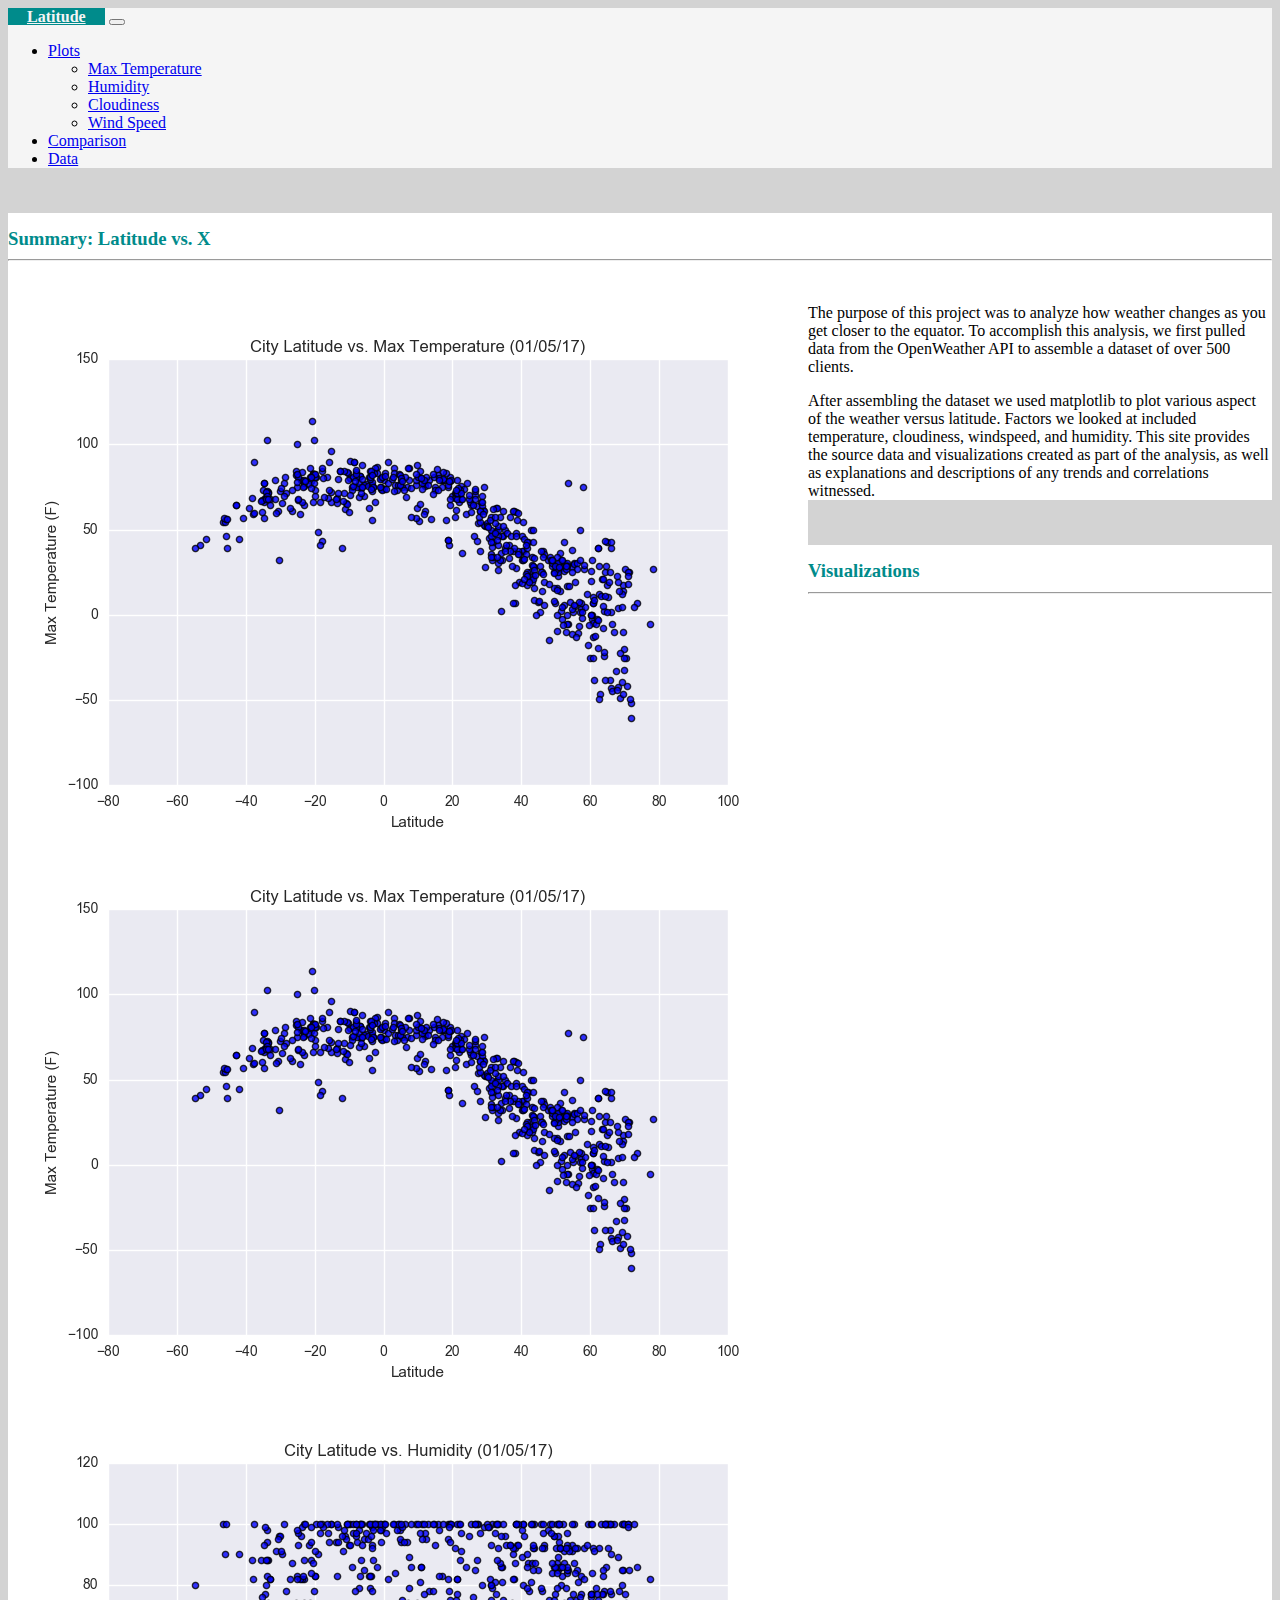
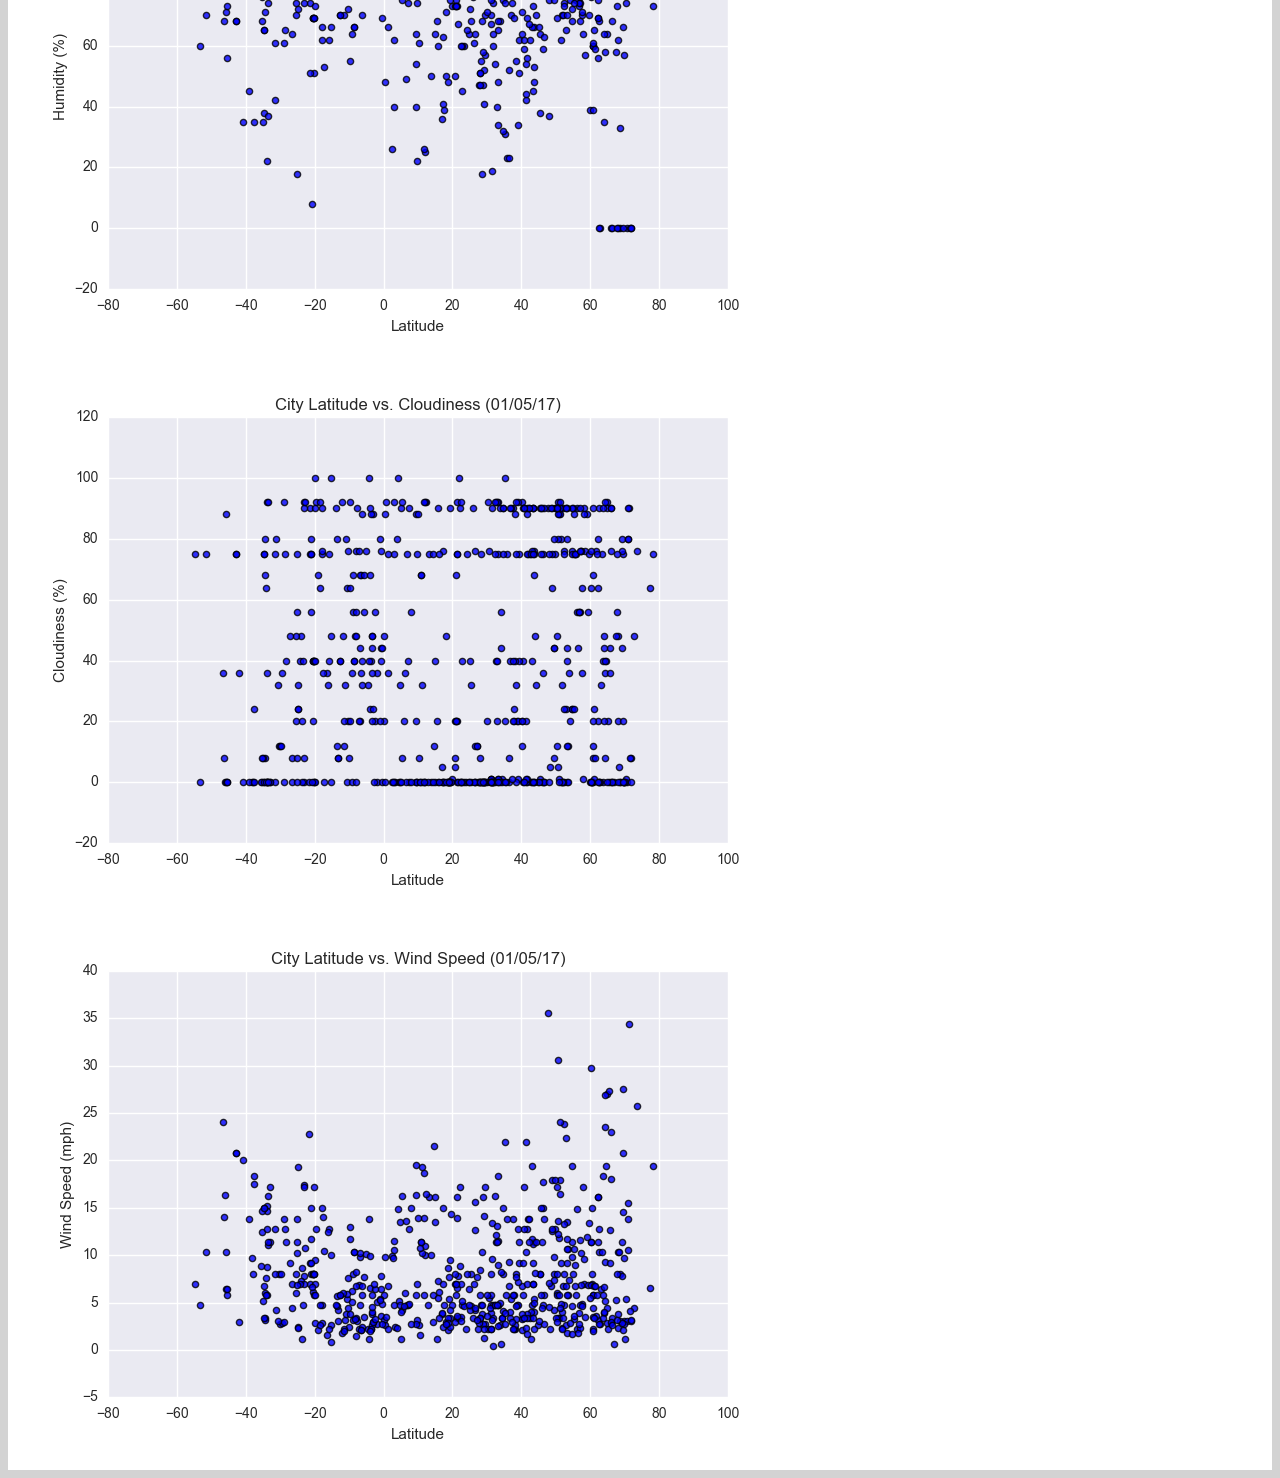
<file: index.html>
<!DOCTYPE html>
<html lang="en-us">
  <head>

    <meta charset="UTF-8">
    <meta name="viewport" content="width=device-width, initial-scale=1.0">
    <meta http-equiv="X-UA-Compatible" content="ie=edge">

    <title>Bootstrap Visualization Dashboard Index</title>
    <!-- Start of Bootstrap JSS and CS-->
    <link href="https://cdn.jsdelivr.net/npm/bootstrap@5.2.3/dist/css/bootstrap.min.css" rel="stylesheet" integrity="sha384-rbsA2VBKQhggwzxH7pPCaAqO46MgnOM80zW1RWuH61DGLwZJEdK2Kadq2F9CUG65" crossorigin="anonymous">
    <!-- End of Bootstrap JSS and CS-->
    <!-- Boostrap Stylesheet -->
    <!-- <link rel="stylesheet" href="../assets/css/bootstrap.min.css" media="screen"> -->

    <!-- Our own CSS stylesheet -->
    <link rel="stylesheet" href="./assets/css/styles.css" media="screen">

  </head>

  <body class="bodystyle">
    <!-- Start of navbar -->
    <nav class="navbar navbar-expand-md">
      <div class="container-fluid navback">
        <a class="navbar-brand" href="index.html">Latitude</a>
        <button class="navbar-toggler" type="button" data-bs-toggle="collapse" data-bs-target="#navbarSupportedContent" aria-controls="navbarSupportedContent" aria-expanded="false" aria-label="Toggle navigation">
          <span class="navbar-toggler-icon"></span>
        </button>
        <div class="collapse navbar-collapse" id="navbarSupportedContent">
          <ul class="navbar-nav ms-auto mb-2 mb-md-0">
            <li class="nav-item dropdown">
              <a class="nav-link dropdown-toggle" href="#" role="button" data-bs-toggle="dropdown" aria-expanded="false">
                Plots
              </a>
              <ul class="dropdown-menu">
                <li><a class="dropdown-item" href="./Visualizations/temp.html">Max Temperature</a></li>
                <li><a class="dropdown-item" href="./Visualizations/humidity.html">Humidity</a></li>
                <li><a class="dropdown-item" href="./Visualizations/cloudiness.html">Cloudiness</a></li>
                <li><a class="dropdown-item" href="./Visualizations/wind.html">Wind Speed</a></li>
              </ul>
              <li class="nav-item">
                <a class="nav-link active" aria-current="page" href="comparison.html">Comparison</a>
              </li>
              <li class="nav-item">
                <a class="nav-link active" aria-current="page" href="data.html">Data</a>
              </li>
            </li>
          </ul>
        </div>
      </div>
    </nav>
    <!-- End of navbar -->
<!-- Start of Bootstrap Javascript Bundle-->
<script src="https://cdn.jsdelivr.net/npm/bootstrap@5.2.3/dist/js/bootstrap.bundle.min.js" integrity="sha384-kenU1KFdBIe4zVF0s0G1M5b4hcpxyD9F7jL+jjXkk+Q2h455rYXK/7HAuoJl+0I4" crossorigin="anonymous"></script>
<!-- End of Bootstrap Javascript Bundle-->
    <!-- Start of container -->
    <div class="container-fluid">
      <div class="row">
        <div class="col-lg-5 col-sm-12 cellstyle">
          <h3>Summary: Latitude vs. X <hr></h3>
          <div class="col-lg-5 col-sm-4">
            <img src="./assets/images/Fig1.png" alt="City Latitude vs Max Temperature" class="img-fluid img-l-float">
          </div>
          <div>
            <p>The purpose of this project was to analyze how weather changes as you get closer to the equator. To accomplish this analysis,
            we first pulled data from the OpenWeather API to assemble a dataset of over 500 clients.
            </p>
            <p>
            After assembling the dataset we used matplotlib to plot various aspect of the weather versus latitude.  Factors we looked at 
            included temperature, cloudiness, windspeed, and humidity. This site provides the source data and visualizations created as
            part of the analysis, as well as explanations and descriptions of any trends and correlations witnessed.
          </p>
        </div>
        </div>
        <div class="col-lg-1 .d-sm-none gx-5"></div>
        <!-- Visualizations -->
        <div class="col-lg-5 col-sm-12 cellstyle">
          <h3>Visualizations<hr></h3>
          <div class="row">
            <div class="col-lg-6 col-sm-3">
              <a href="./Visualizations/temp.html"><img src="./assets/images/Fig1.png" alt="City Latitude vs Max Temperature" class="img-fluid"></a>
            </div>
            <div class="col-lg-6 col-sm-3">
              <a href="./Visualizations/humidity.html"><img src="./assets/images/Fig2.png" alt="City Latitude vs Humidity" class="img-fluid"></a>
            </div>
            <div class="col-lg-6 col-sm-3">
              <a href="./Visualizations/cloudiness.html"><img src="./assets/images/Fig3.png" alt="City Latitude vs Max Cloudiness" class="img-fluid"></a>
            </div>
            <div class="col-lg-6 col-sm-3">
              <a href="./Visualizations/wind.html"><img src="./assets/images/Fig4.png" alt="City Latitude vs Max Wind Speed" class="img-fluid"></a>
            </div>
          </div>
        </div>
    </div>
    
      
          <!-- Start of Visualizations imageNav Area -->
          <!-- End of the Visualizations imageNav Area -->
    <!-- End of container -->

    <!-- jQuery CDN -->
    <script type="text/javascript" src="https://code.jquery.com/jquery-2.1.4.min.js"></script>

    <!-- Bootstrap CDN -->
    <script src="https://maxcdn.bootstrapcdn.com/bootstrap/3.3.6/js/bootstrap.min.js"></script>
    </body>

</html>
</file>
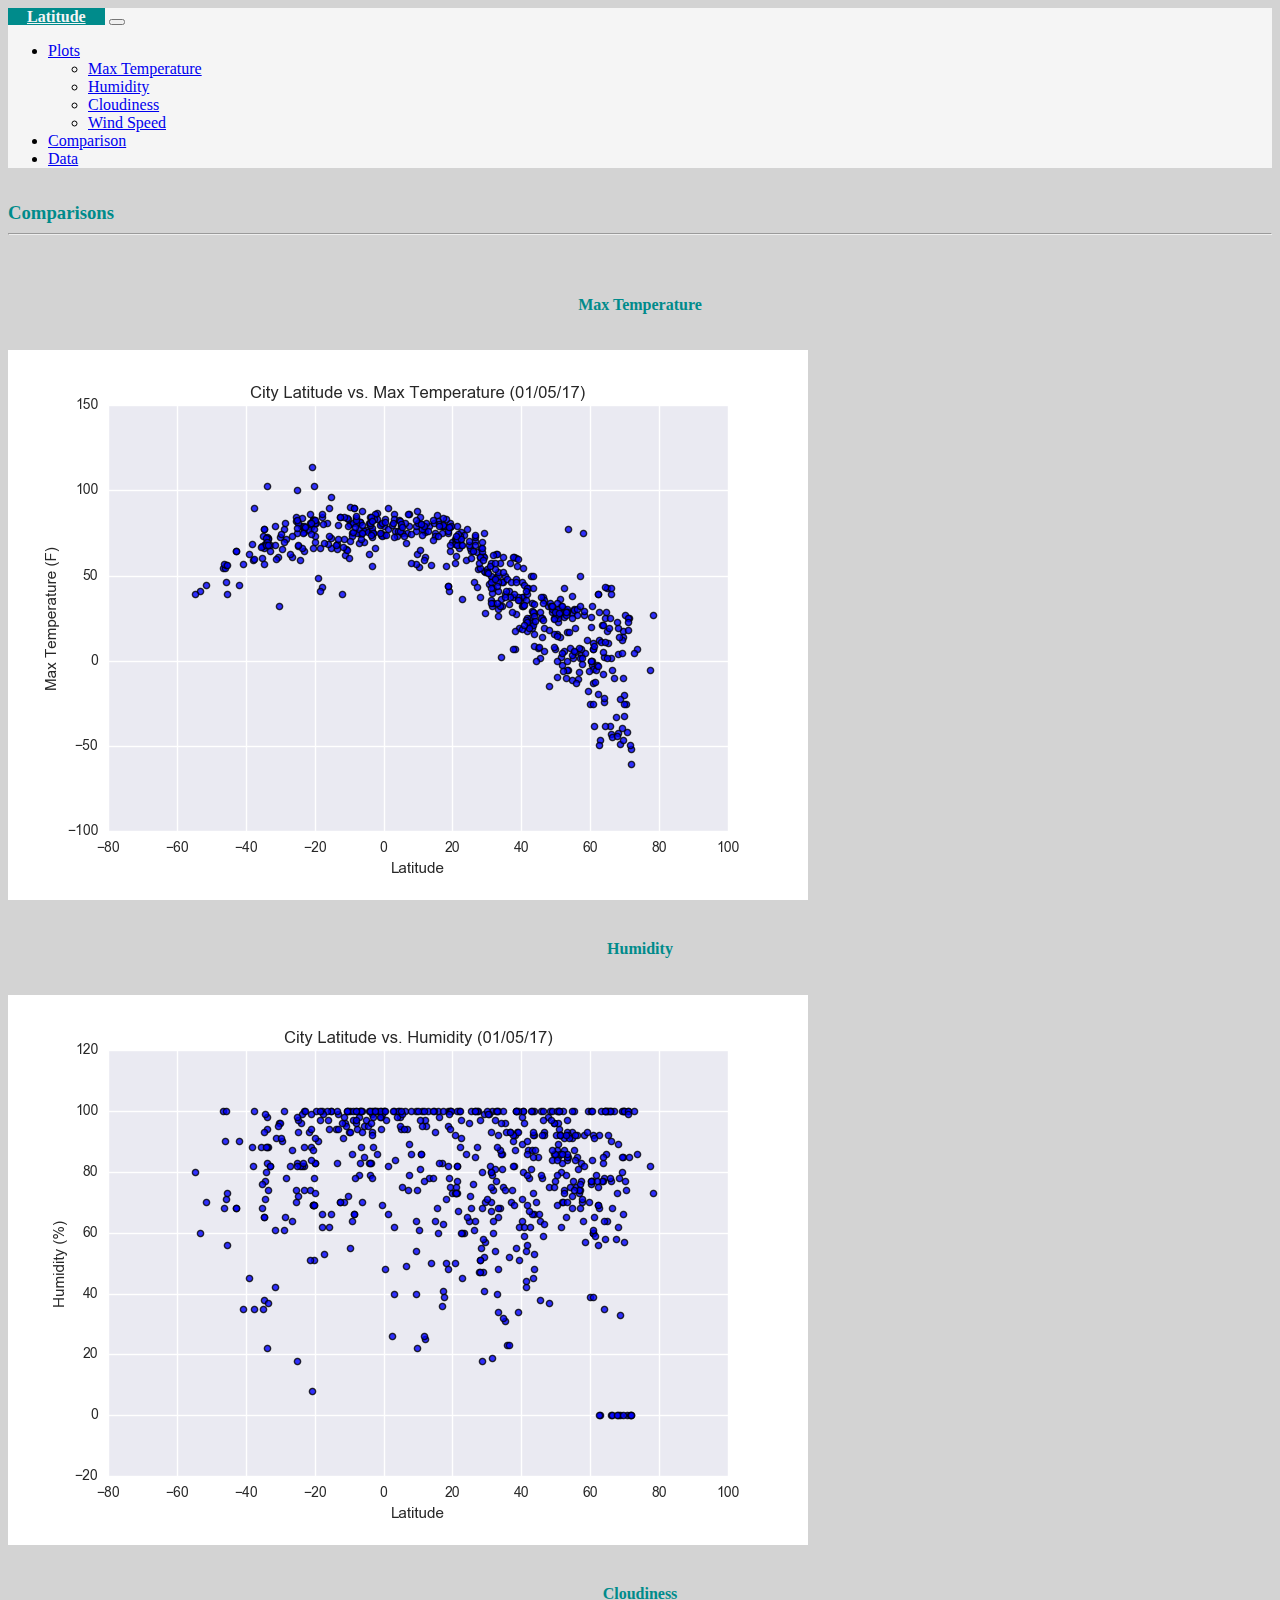
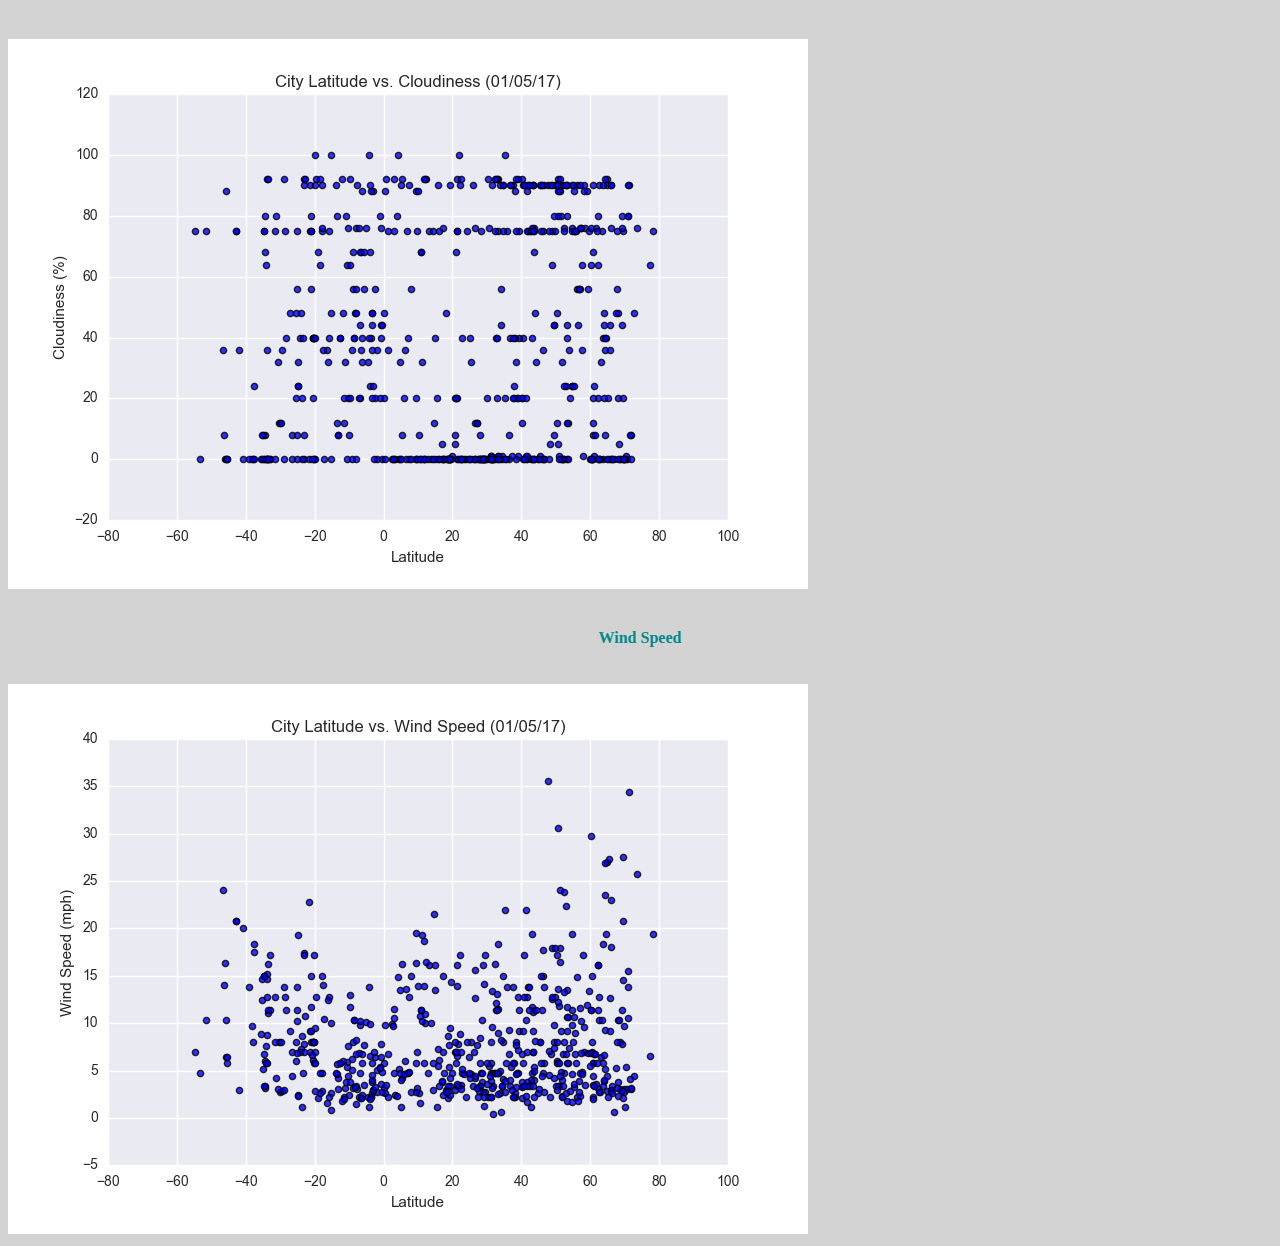
<file: comparison.html>
<!DOCTYPE html>
<html lang="en-us">
  <head>

    <meta charset="UTF-8">
    <meta name="viewport" content="width=device-width, initial-scale=1.0">
    <meta http-equiv="X-UA-Compatible" content="ie=edge">

    <title>Bootstrap Visualization Dashboard Index</title>
    <!-- Start of Bootstrap JSS and CS-->
    <link href="https://cdn.jsdelivr.net/npm/bootstrap@5.2.3/dist/css/bootstrap.min.css" rel="stylesheet" integrity="sha384-rbsA2VBKQhggwzxH7pPCaAqO46MgnOM80zW1RWuH61DGLwZJEdK2Kadq2F9CUG65" crossorigin="anonymous">
    <!-- End of Bootstrap JSS and CS-->
    <!-- Boostrap Stylesheet -->
    <!-- <link rel="stylesheet" href="../assets/css/bootstrap.min.css" media="screen"> -->

    <!-- Our own CSS stylesheet -->
    <link rel="stylesheet" href="./assets/css/styles.css" media="screen">

  </head>

  <body class="bodystyle">
    <!-- Start of navbar -->
    <nav class="navbar navbar-expand-md">
      <div class="container-fluid navback">
        <a class="navbar-brand" href="./index.html">Latitude</a>
        <button class="navbar-toggler" type="button" data-bs-toggle="collapse" data-bs-target="#navbarSupportedContent" aria-controls="navbarSupportedContent" aria-expanded="false" aria-label="Toggle navigation">
          <span class="navbar-toggler-icon"></span>
        </button>
        <div class="collapse navbar-collapse" id="navbarSupportedContent">
          <ul class="navbar-nav ms-auto mb-2 mb-md-0">
            <li class="nav-item dropdown">
              <a class="nav-link dropdown-toggle" href="#" role="button" data-bs-toggle="dropdown" aria-expanded="false">
                Plots
              </a>
              <ul class="dropdown-menu">
                <li><a class="dropdown-item" href="./Visualizations/temp.html">Max Temperature</a></li>
                <li><a class="dropdown-item" href="./Visualizations/humidity.html">Humidity</a></li>
                <li><a class="dropdown-item" href="./Visualizations/cloudiness.html">Cloudiness</a></li>
                <li><a class="dropdown-item" href="./Visualizations/wind.html">Wind Speed</a></li>
              </ul>
              <li class="nav-item">
                <a class="nav-link active" aria-current="page" href="./comparison.html">Comparison</a>
              </li>
              <li class="nav-item">
                <a class="nav-link active" aria-current="page" href="./data.html">Data</a>
              </li>
            </li>
          </ul>
        </div>
      </div>
    </nav>
    <!-- End of navbar -->
<!-- Start of Bootstrap Javascript Bundle-->
<script src="https://cdn.jsdelivr.net/npm/bootstrap@5.2.3/dist/js/bootstrap.bundle.min.js" integrity="sha384-kenU1KFdBIe4zVF0s0G1M5b4hcpxyD9F7jL+jjXkk+Q2h455rYXK/7HAuoJl+0I4" crossorigin="anonymous"></script>
<!-- End of Bootstrap Javascript Bundle-->
<!-- <h1>This is my index page</h1> -->
    <!-- Start of container -->
    <div class="container-fluid">
      <div class="row">
        <!-- Comparisions-->
        <div>
        <!-- <div class="col-lg-12 col-sm-3 cellstyle"> -->
          <h3>Comparisons<hr></h3>
          <div class="row">
            <div class="col-md-6 ">
              <h4>Max Temperature</h4>
              <a href="./Visualizations/temp.html"><img src="./assets/images/Fig1.png" alt="City Latitude vs Max Temperature" class="img-fluid"></a>
            </div>
            <div class="col-md-6">
              <h4>Humidity</h4>
              <a href="./Visualizations/humidity.html"><img src="./assets/images/Fig2.png" alt="City Latitude vs Humidity" class="img-fluid"></a>
            </div>
          </div>
          <div class="row">
            <div class="col-md-6">
              <h4>Cloudiness</h4>
              <a href="./Visualizations/cloudiness.html"><img src="./assets/images/Fig3.png" alt="City Latitude vs Max Cloudiness" class="img-fluid"></a>
            </div>
            <div class="col-md-6">
              <h4>Wind Speed</h4>
              <a href="./Visualizations/wind.html"><img src="./assets/images/Fig4.png" alt="City Latitude vs Max Wind Speed" class="img-fluid"></a>
            </div>
          </div>
        </div>
    </div>
    <!-- End of container -->

    <!-- jQuery CDN -->
    <script type="text/javascript" src="https://code.jquery.com/jquery-2.1.4.min.js"></script>

    <!-- Bootstrap CDN -->
    <script src="https://maxcdn.bootstrapcdn.com/bootstrap/3.3.6/js/bootstrap.min.js"></script>
    </body>

</html>
</file>
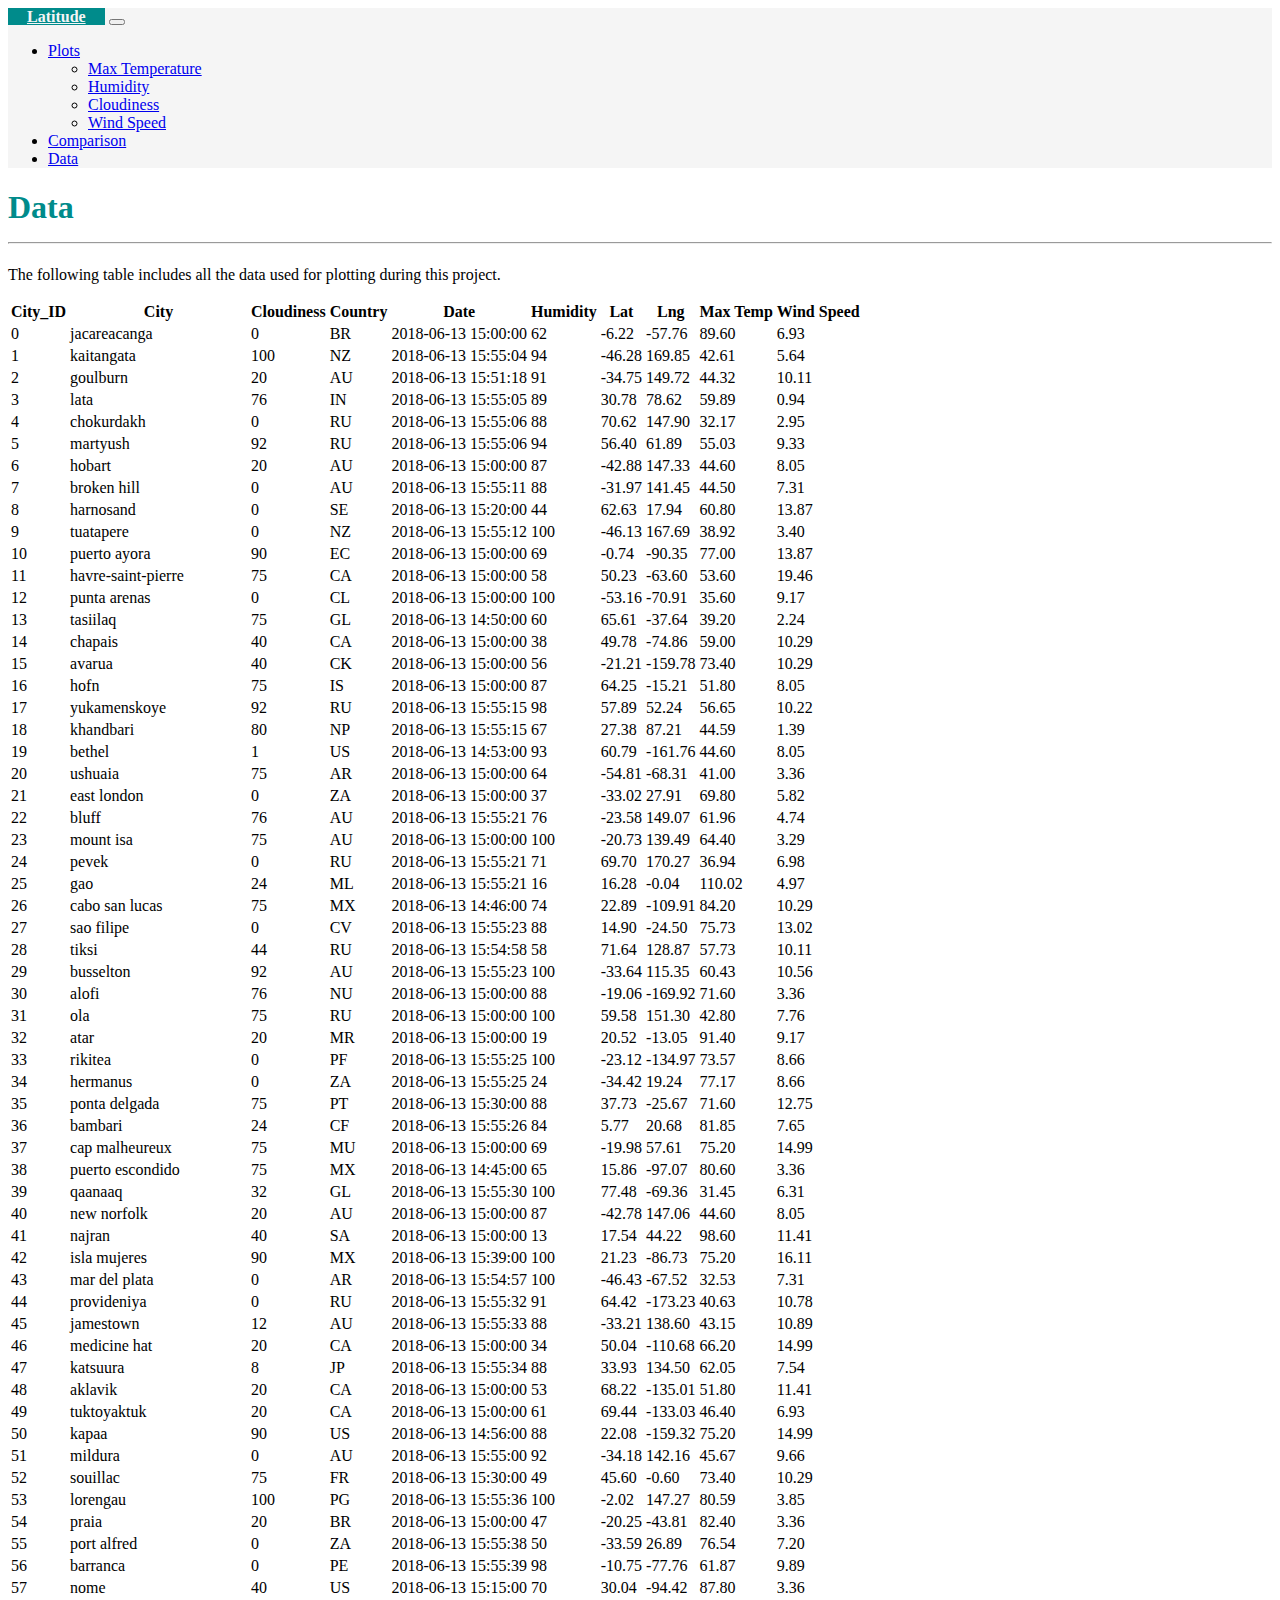
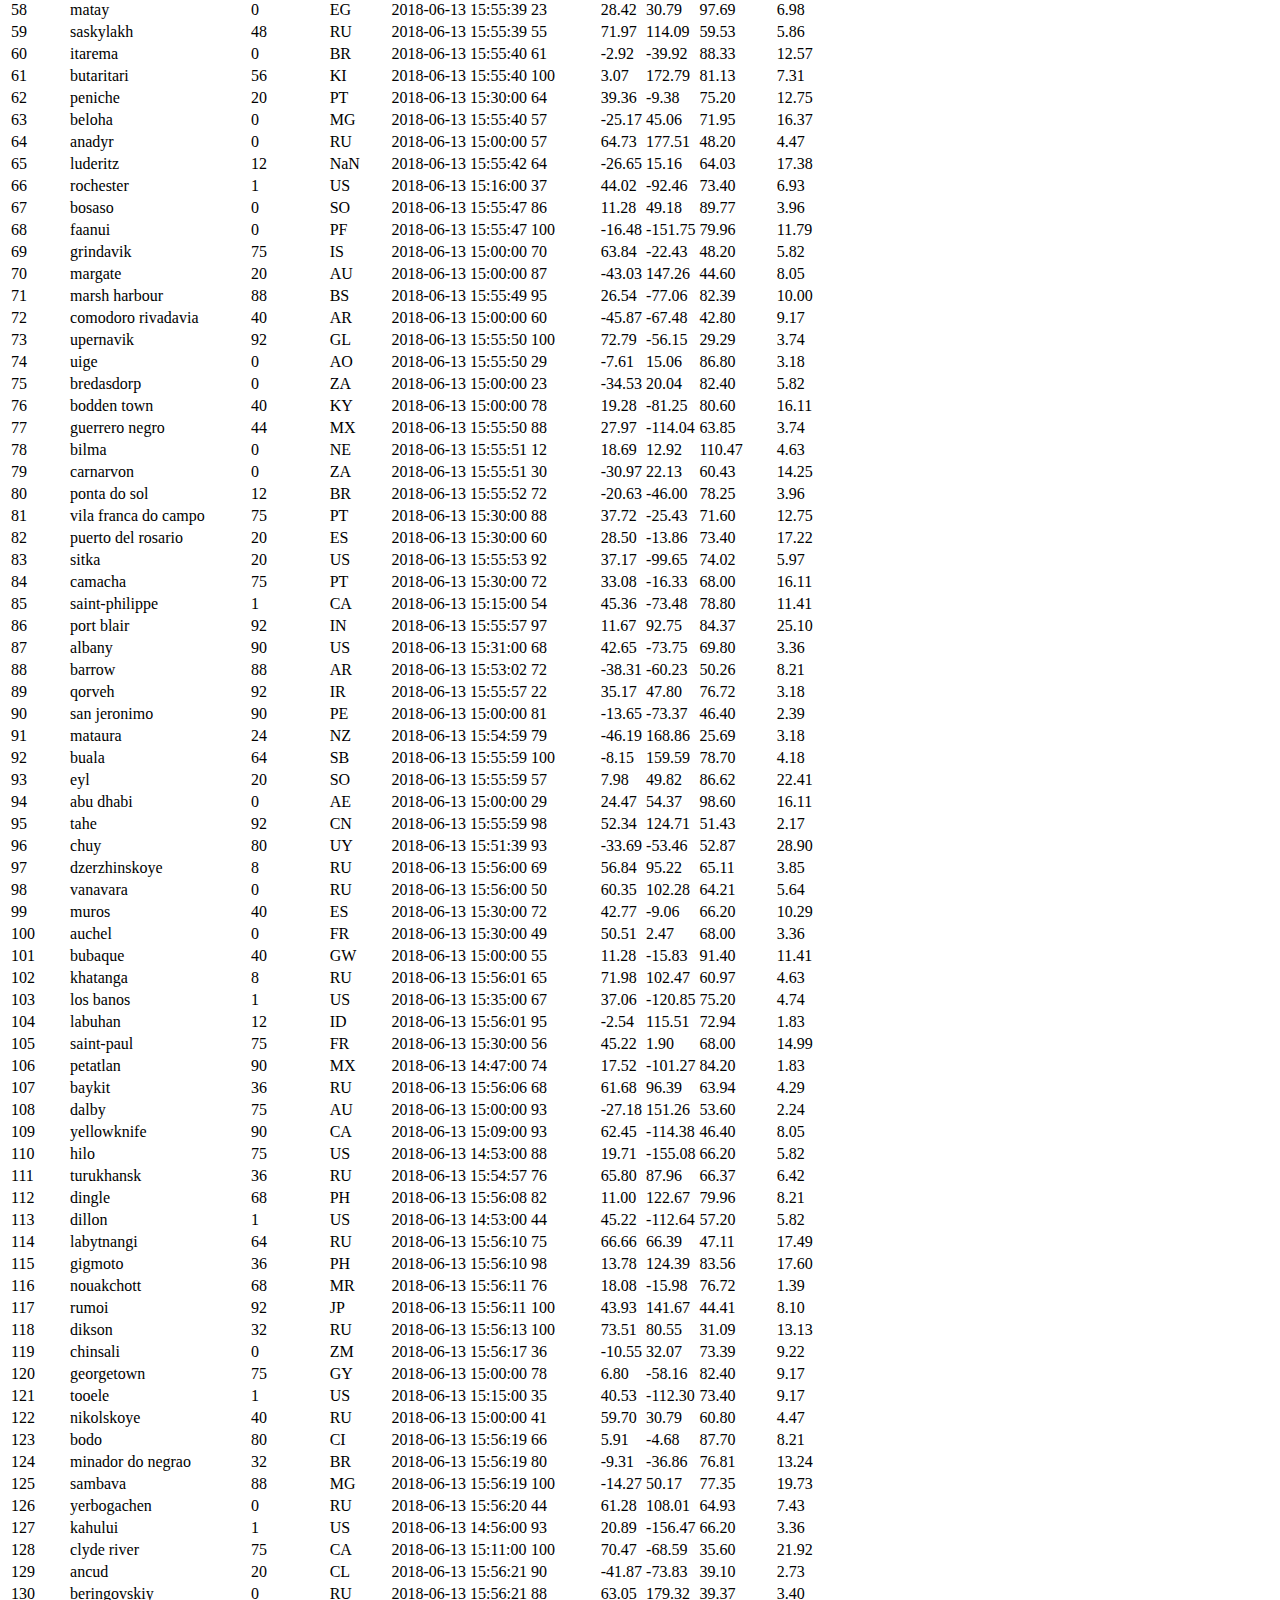
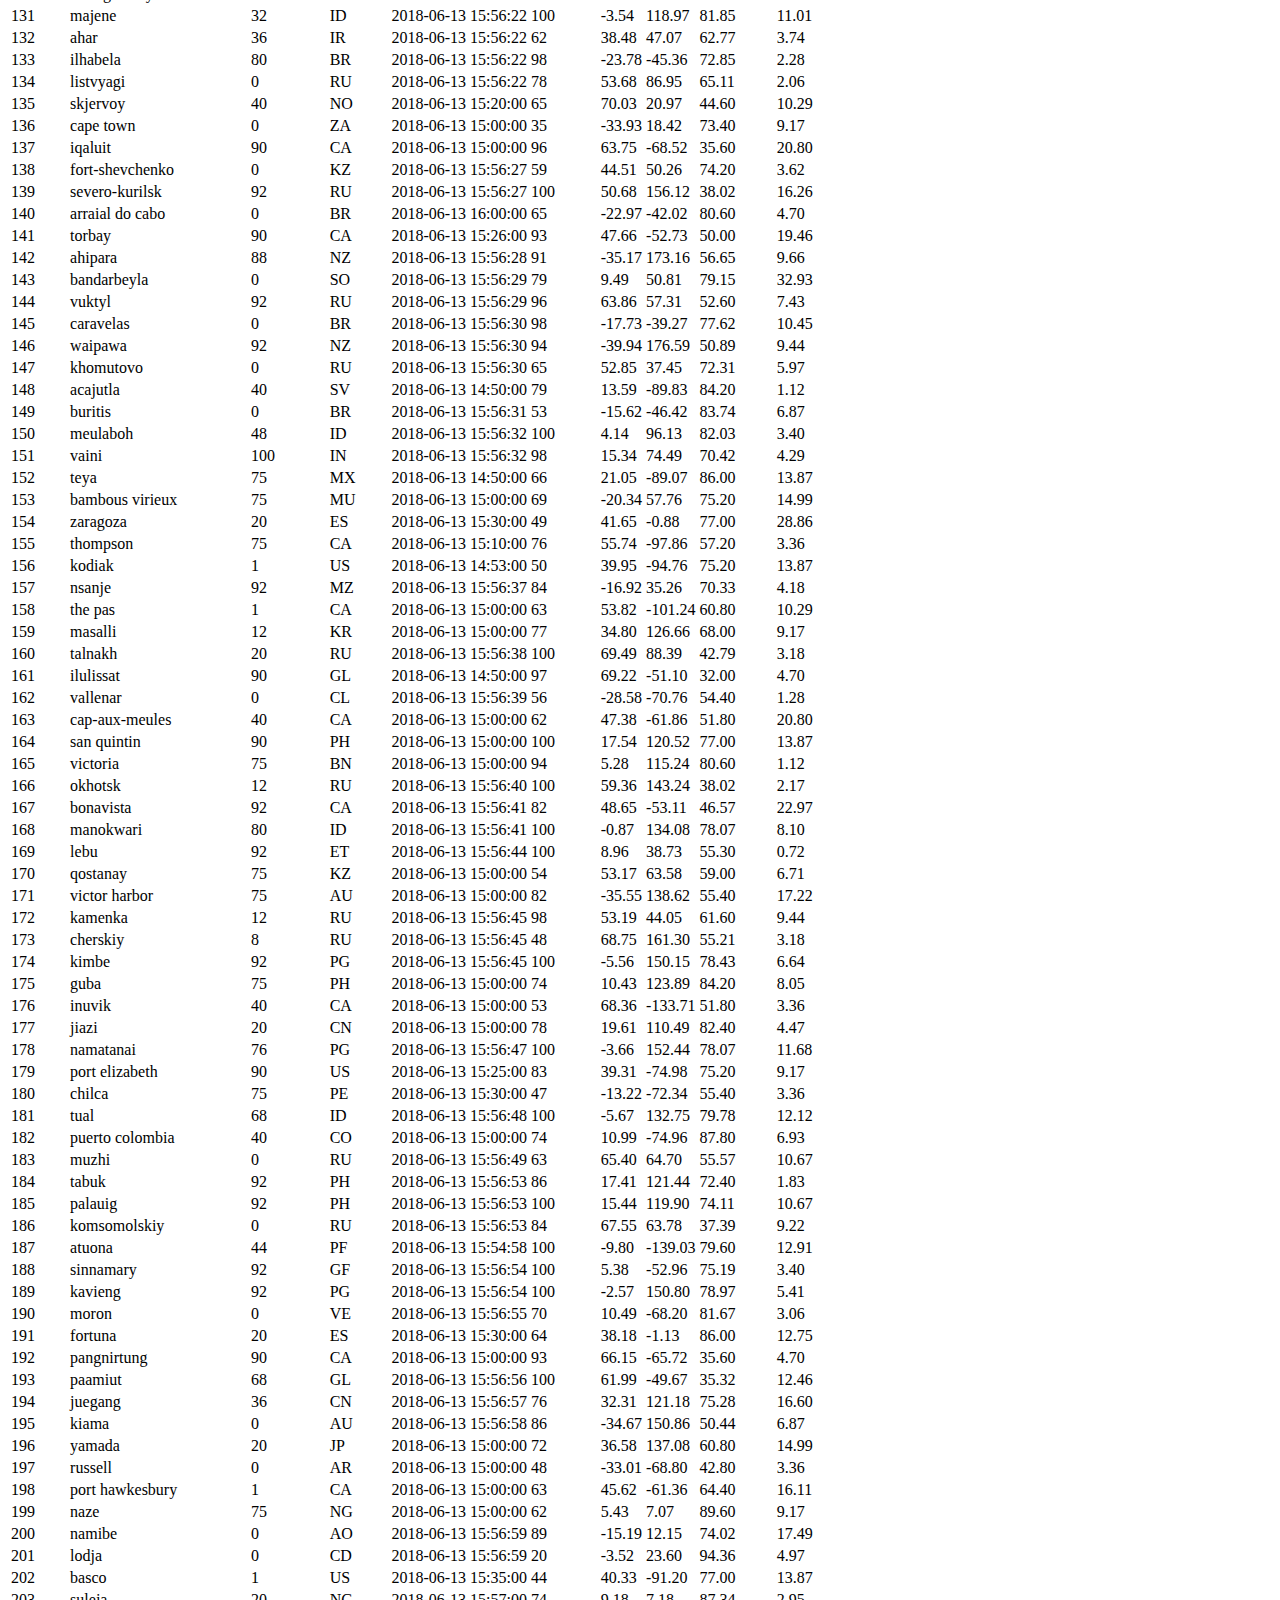
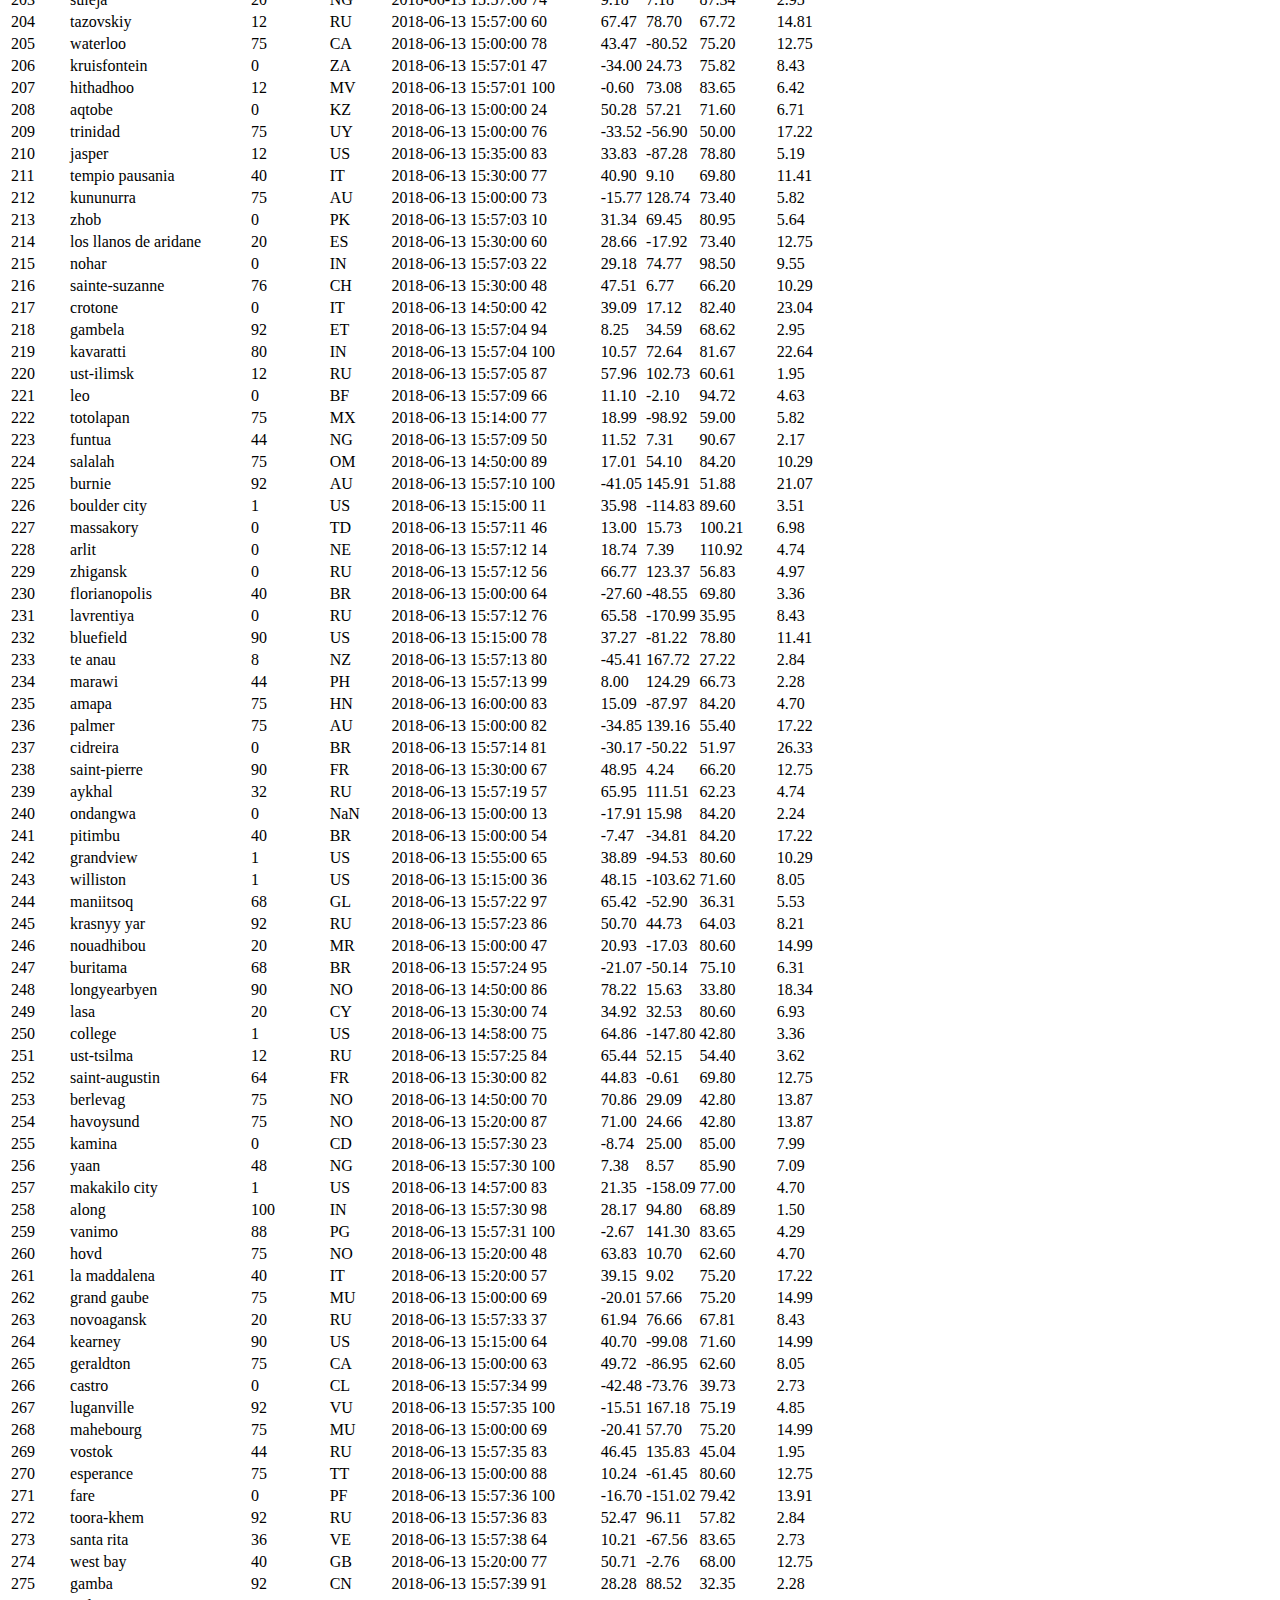
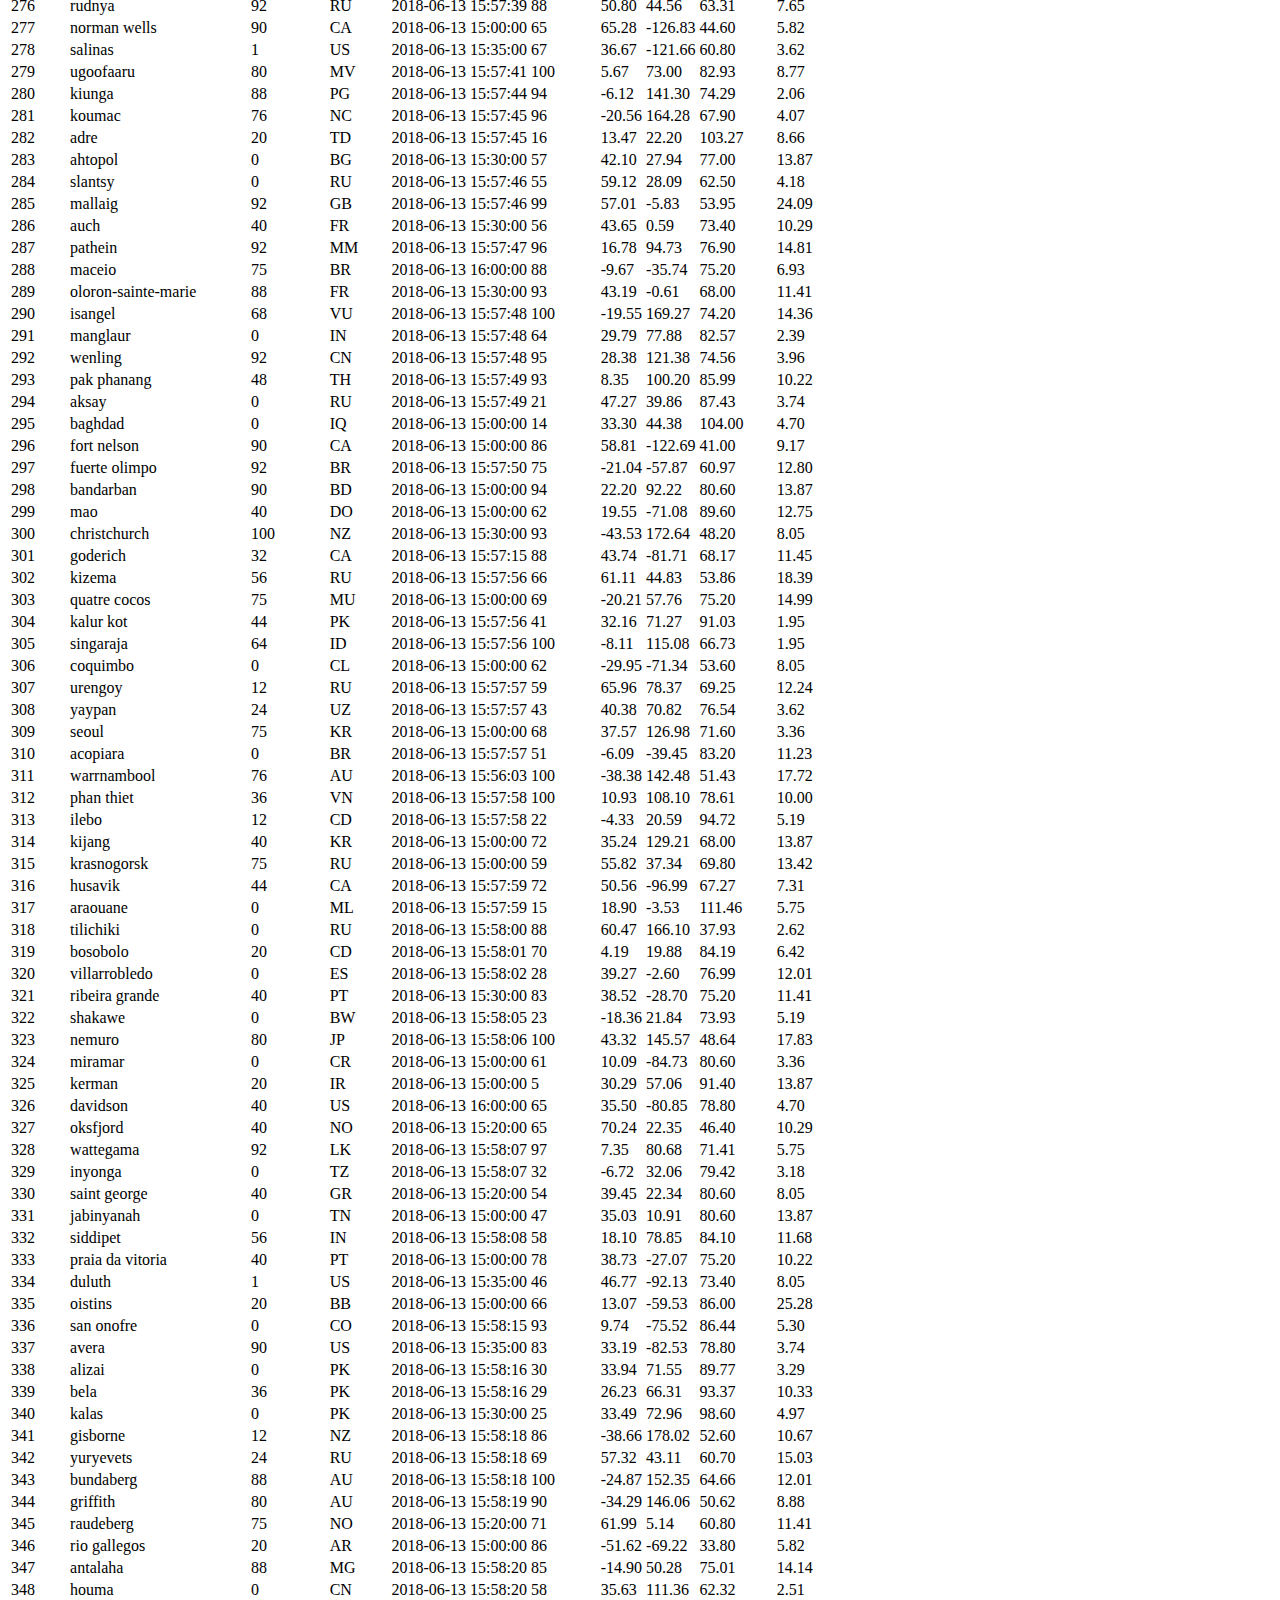
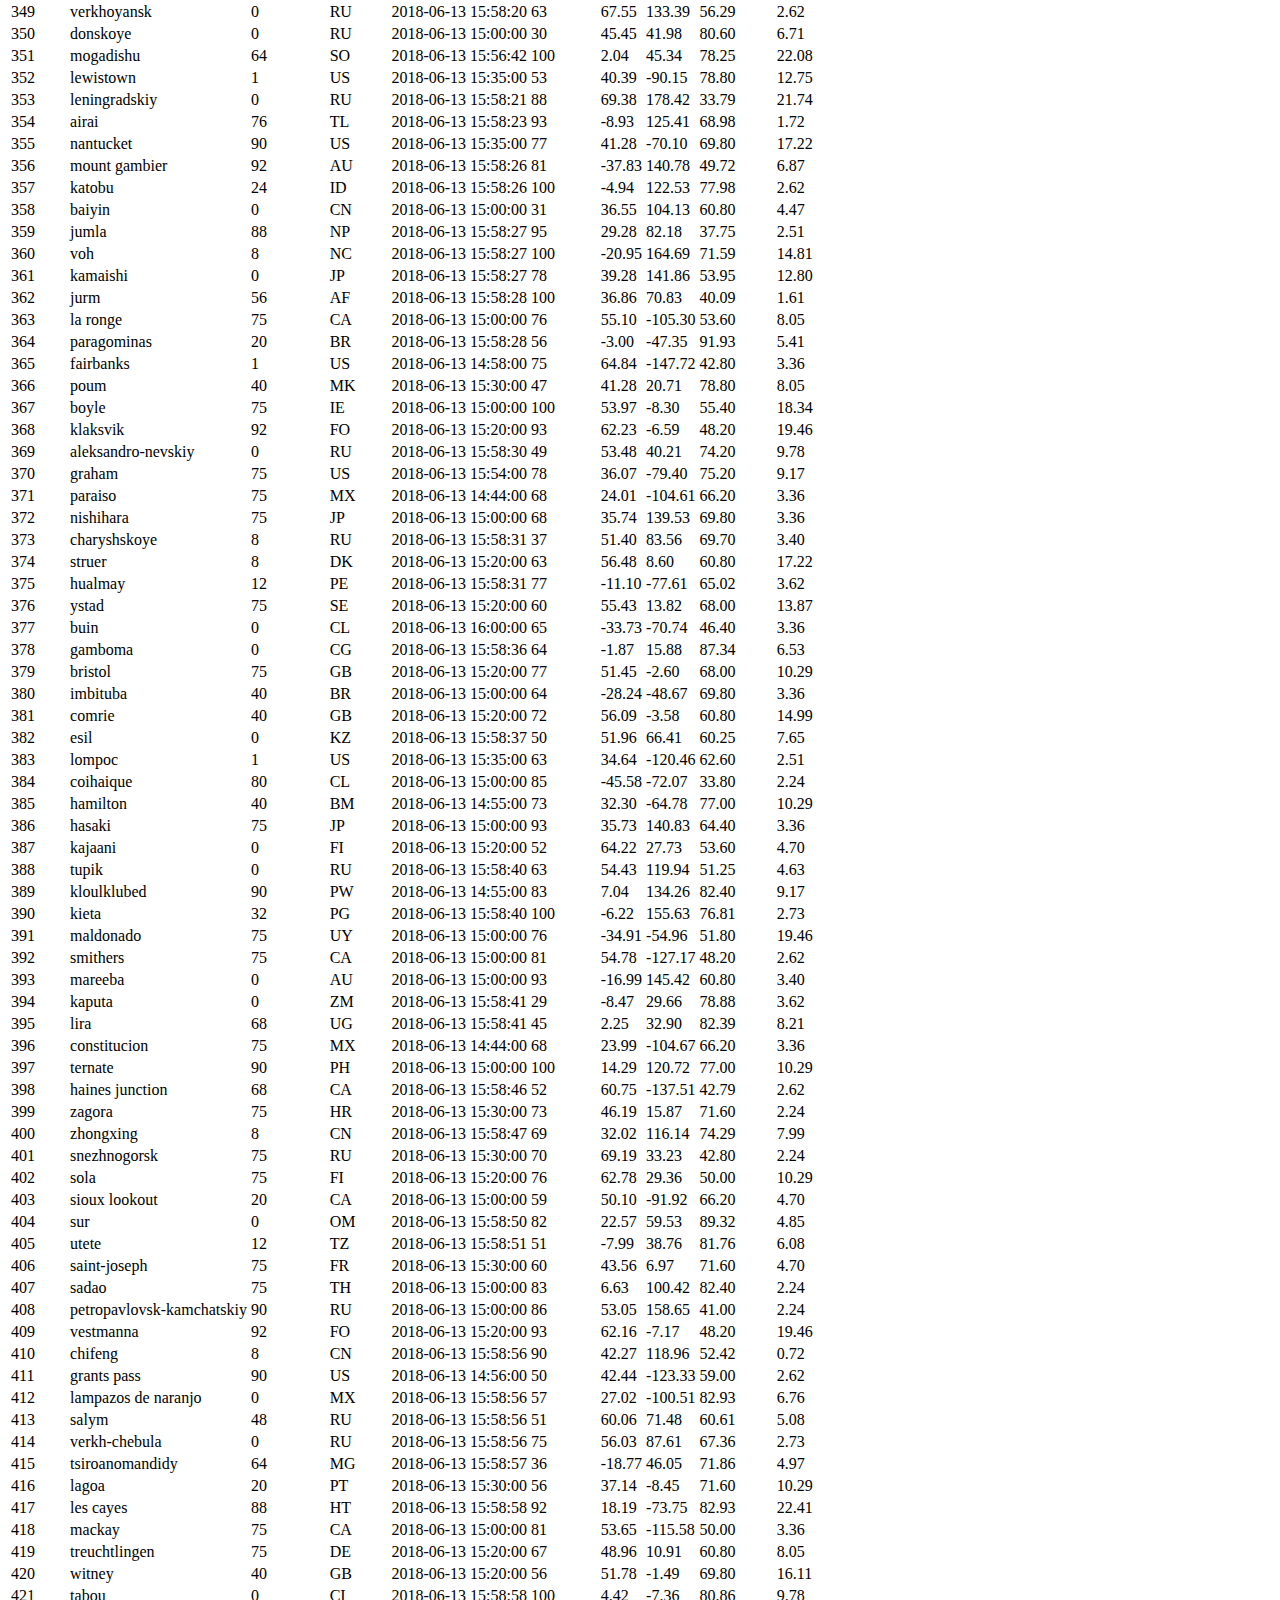
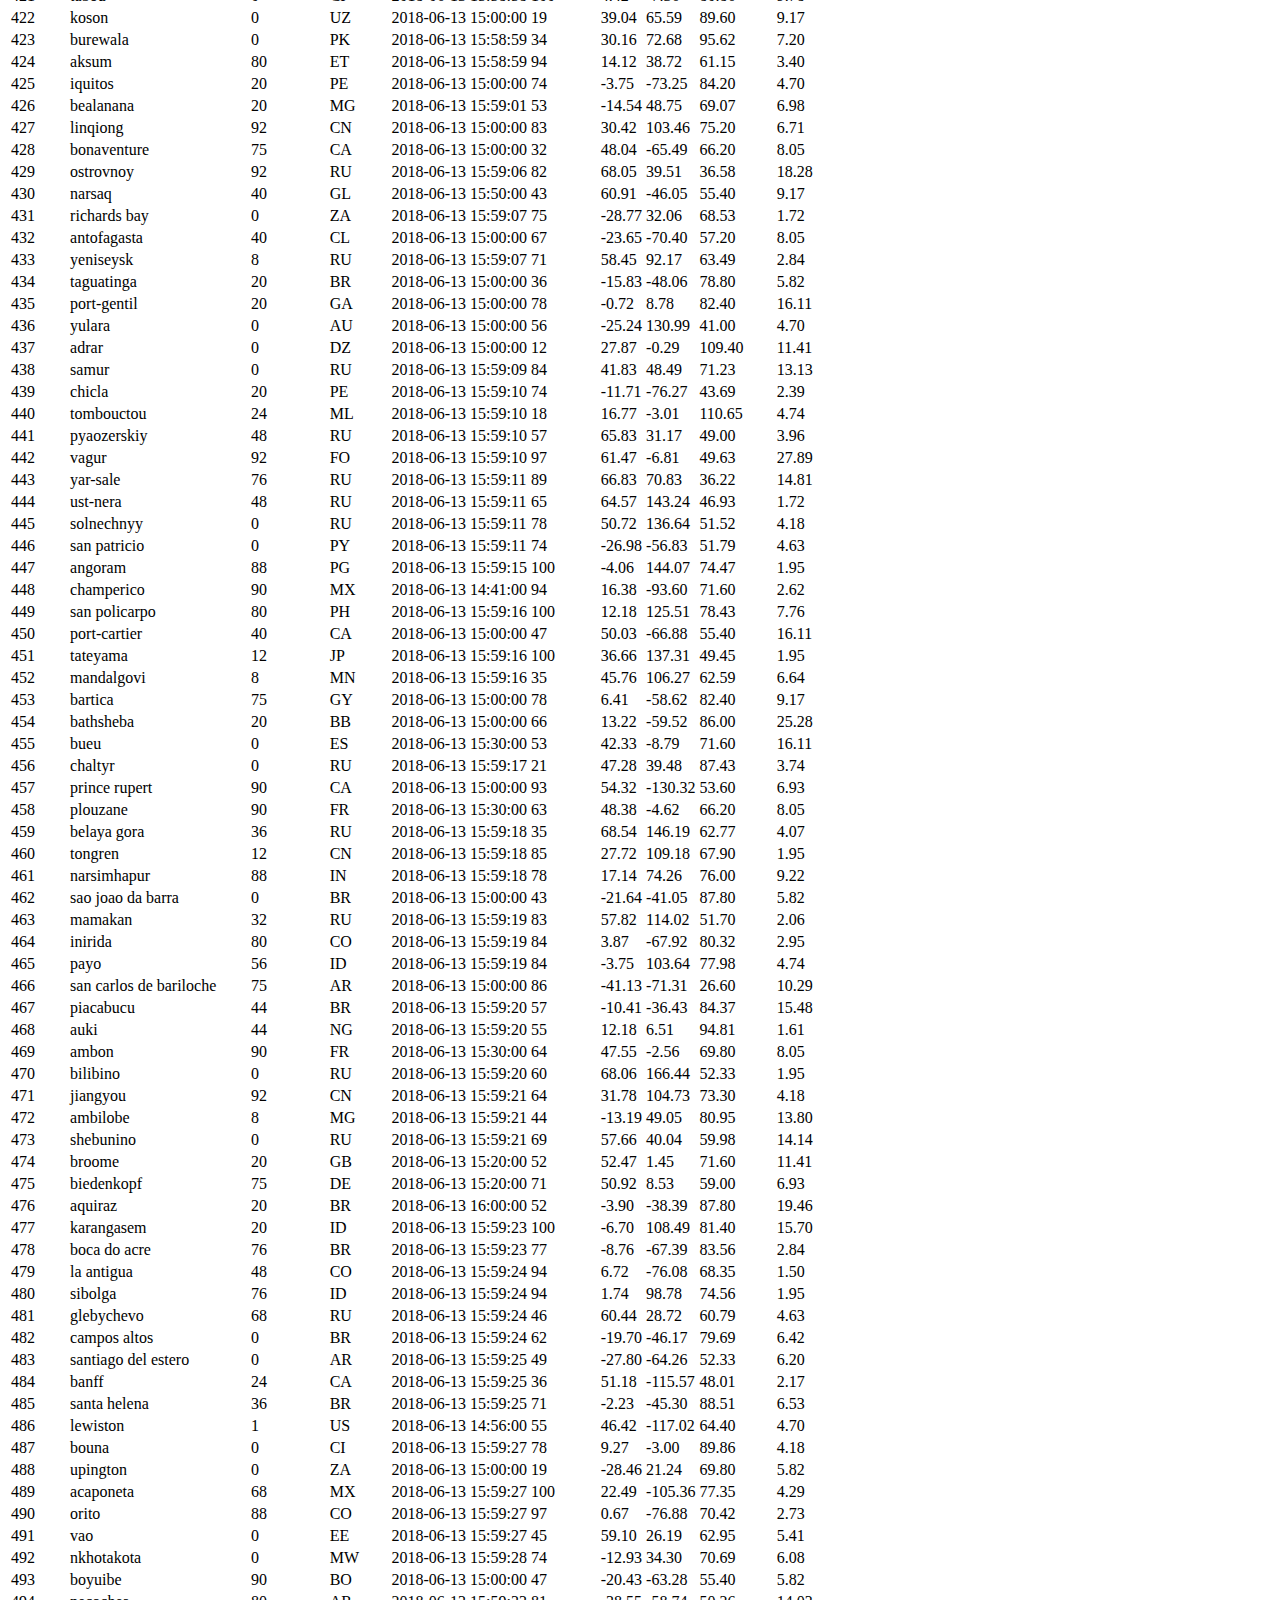
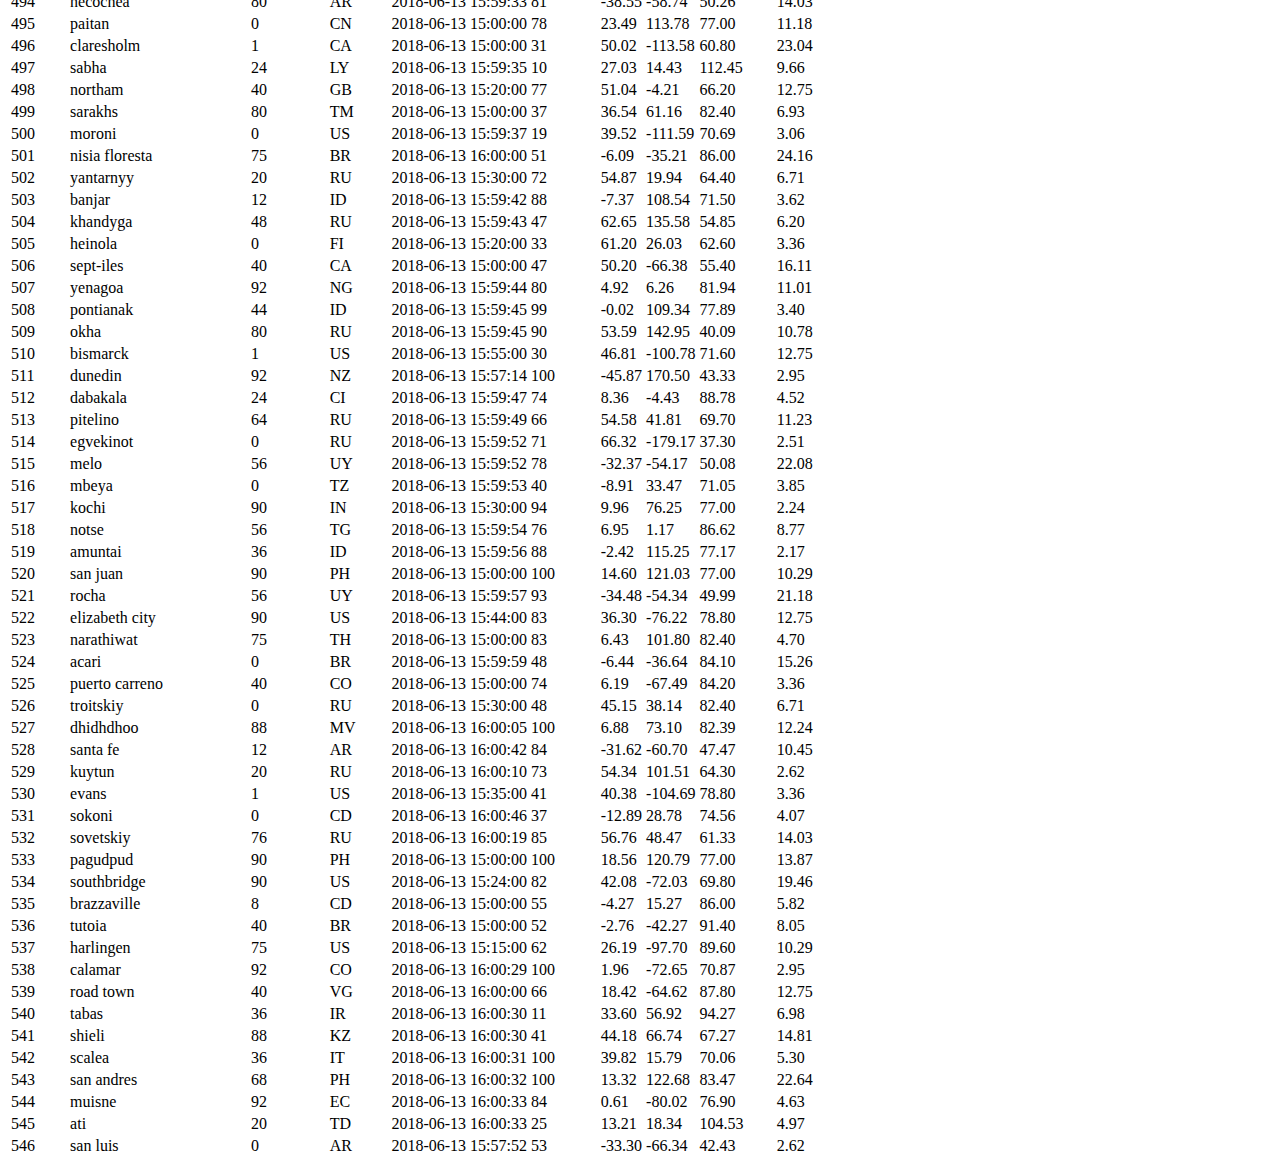
<file: data.html>
<!DOCTYPE html>
<html lang="en-us">
  <head>

    <meta charset="UTF-8">
    <meta name="viewport" content="widdiv=device-widdiv, initial-scale=1.0">
    <meta http-equiv="X-UA-Compatible" content="ie=edge">

    <title>Bootstrap Visualization Dashboard Index</title>
    <!-- Start of Bootstrap JSS and CS-->
    <link href="https://cdn.jsdelivr.net/npm/bootstrap@5.2.3/dist/css/bootstrap.min.css" rel="stylesheet" integrity="sha384-rbsA2VBKQhggwzxH7pPCaAqO46MgnOM80zW1RWuH61DGLwZJEdK2Kadq2F9CUG65" crossorigin="anonymous">
    <!-- End of Bootstrap JSS and CS-->
    <!-- Boostrap Stylesheet -->
     </head>

    <!-- Our own CSS stylesheet -->
    <link rel="stylesheet" href="./assets/css/styles.css" media="screen">

  </head>

  <body class="bodystyletwo">
    <!-- Start of navbar -->
    <nav class="navbar navbar-expand-md">
      <div class="container-fluid navback">
        <a class="navbar-brand" href="index.html">Latitude</a>
        <button class="navbar-toggler" type="button" data-bs-toggle="collapse" data-bs-target="#navbarSupportedContent" aria-controls="navbarSupportedContent" aria-expanded="false" aria-label="Toggle navigation">
          <span class="navbar-toggler-icon"></span>
        </button>
        <div class="collapse navbar-collapse" id="navbarSupportedContent">
          <ul class="navbar-nav ms-auto mb-2 mb-md-0">
            <li class="nav-item dropdown">
              <a class="nav-link dropdown-toggle" href="#" role="button" data-bs-toggle="dropdown" aria-expanded="false">
                Plots
              </a>
              <ul class="dropdown-menu">
                <li><a class="dropdown-item" href="./Visualizations/temp.html">Max Temperature</a></li>
                <li><a class="dropdown-item" href="./Visualizations/humidity.html">Humidity</a></li>
                <li><a class="dropdown-item" href="./Visualizations/cloudiness.html">Cloudiness</a></li>
                <li><a class="dropdown-item" href="./Visualizations/wind.html">Wind Speed</a></li>
              </ul>
              <li class="nav-item">
                <a class="nav-link active" aria-current="page" href="comparison.html">Comparison</a>
              </li>
              <li class="nav-item">
                <a class="nav-link active" aria-current="page" href="data.html">Data</a>
              </li>
            </li>
          </ul>
        </div>
      </div>
    </nav>
    <!-- End of navbar -->
<!-- Start of Bootstrap Javascript Bundle-->
<script src="https://cdn.jsdelivr.net/npm/bootstrap@5.2.3/dist/js/bootstrap.bundle.min.js" integrity="sha384-kenU1KFdBIe4zVF0s0G1M5b4hcpxyD9F7jL+jjXkk+Q2h455rYXK/7HAuoJl+0I4" crossorigin="anonymous"></script>
<!-- End of Bootstrap Javascript Bundle-->
    <!-- Start of table -->
    <div class="container">
      <h1>Data<hr></h1>
    <p>The following table includes all the data used for plotting during this project.</p>
    <table class="table table-striped">
      <thead class="divhead">
        <tr>
          <th>City_ID</th>
          <th>City</th>
          <th>Cloudiness</th>
          <th>Country</th>
          <th>Date</th>
          <th>Humidity</th>
          <th>Lat</th>
          <th>Lng</th>
          <th>Max Temp</th>
          <th>Wind Speed</th>
        </tr>
      </thead>
      <tbody>
        <tr class>
          <td>0</td>
          <td>jacareacanga</td>
          <td>0</td>
          <td>BR</td>
          <td>2018-06-13 15:00:00</td>
          <td>62</td>
          <td>-6.22</td>
          <td>-57.76</td>
          <td>89.60</td>
          <td>6.93</td>
        </tr>
        <tr>
          <td>1</td>
          <td>kaitangata</td>
          <td>100</td>
          <td>NZ</td>
          <td>2018-06-13 15:55:04</td>
          <td>94</td>
          <td>-46.28</td>
          <td>169.85</td>
          <td>42.61</td>
          <td>5.64</td>
        </tr>
        <tr>
          <td>2</td>
          <td>goulburn</td>
          <td>20</td>
          <td>AU</td>
          <td>2018-06-13 15:51:18</td>
          <td>91</td>
          <td>-34.75</td>
          <td>149.72</td>
          <td>44.32</td>
          <td>10.11</td>
        </tr>
        <tr>
          <td>3</td>
          <td>lata</td>
          <td>76</td>
          <td>IN</td>
          <td>2018-06-13 15:55:05</td>
          <td>89</td>
          <td>30.78</td>
          <td>78.62</td>
          <td>59.89</td>
          <td>0.94</td>
        </tr>
        <tr>
          <td>4</td>
          <td>chokurdakh</td>
          <td>0</td>
          <td>RU</td>
          <td>2018-06-13 15:55:06</td>
          <td>88</td>
          <td>70.62</td>
          <td>147.90</td>
          <td>32.17</td>
          <td>2.95</td>
        </tr>
        <tr>
          <td>5</td>
          <td>martyush</td>
          <td>92</td>
          <td>RU</td>
          <td>2018-06-13 15:55:06</td>
          <td>94</td>
          <td>56.40</td>
          <td>61.89</td>
          <td>55.03</td>
          <td>9.33</td>
        </tr>
        <tr>
          <td>6</td>
          <td>hobart</td>
          <td>20</td>
          <td>AU</td>
          <td>2018-06-13 15:00:00</td>
          <td>87</td>
          <td>-42.88</td>
          <td>147.33</td>
          <td>44.60</td>
          <td>8.05</td>
        </tr>
        <tr>
          <td>7</td>
          <td>broken hill</td>
          <td>0</td>
          <td>AU</td>
          <td>2018-06-13 15:55:11</td>
          <td>88</td>
          <td>-31.97</td>
          <td>141.45</td>
          <td>44.50</td>
          <td>7.31</td>
        </tr>
        <tr>
          <td>8</td>
          <td>harnosand</td>
          <td>0</td>
          <td>SE</td>
          <td>2018-06-13 15:20:00</td>
          <td>44</td>
          <td>62.63</td>
          <td>17.94</td>
          <td>60.80</td>
          <td>13.87</td>
        </tr>
        <tr>
          <td>9</td>
          <td>tuatapere</td>
          <td>0</td>
          <td>NZ</td>
          <td>2018-06-13 15:55:12</td>
          <td>100</td>
          <td>-46.13</td>
          <td>167.69</td>
          <td>38.92</td>
          <td>3.40</td>
        </tr>
        <tr>
          <td>10</td>
          <td>puerto ayora</td>
          <td>90</td>
          <td>EC</td>
          <td>2018-06-13 15:00:00</td>
          <td>69</td>
          <td>-0.74</td>
          <td>-90.35</td>
          <td>77.00</td>
          <td>13.87</td>
        </tr>
        <tr>
          <td>11</td>
          <td>havre-saint-pierre</td>
          <td>75</td>
          <td>CA</td>
          <td>2018-06-13 15:00:00</td>
          <td>58</td>
          <td>50.23</td>
          <td>-63.60</td>
          <td>53.60</td>
          <td>19.46</td>
        </tr>
        <tr>
          <td>12</td>
          <td>punta arenas</td>
          <td>0</td>
          <td>CL</td>
          <td>2018-06-13 15:00:00</td>
          <td>100</td>
          <td>-53.16</td>
          <td>-70.91</td>
          <td>35.60</td>
          <td>9.17</td>
        </tr>
        <tr>
          <td>13</td>
          <td>tasiilaq</td>
          <td>75</td>
          <td>GL</td>
          <td>2018-06-13 14:50:00</td>
          <td>60</td>
          <td>65.61</td>
          <td>-37.64</td>
          <td>39.20</td>
          <td>2.24</td>
        </tr>
        <tr>
          <td>14</td>
          <td>chapais</td>
          <td>40</td>
          <td>CA</td>
          <td>2018-06-13 15:00:00</td>
          <td>38</td>
          <td>49.78</td>
          <td>-74.86</td>
          <td>59.00</td>
          <td>10.29</td>
        </tr>
        <tr>
          <td>15</td>
          <td>avarua</td>
          <td>40</td>
          <td>CK</td>
          <td>2018-06-13 15:00:00</td>
          <td>56</td>
          <td>-21.21</td>
          <td>-159.78</td>
          <td>73.40</td>
          <td>10.29</td>
        </tr>
        <tr>
          <td>16</td>
          <td>hofn</td>
          <td>75</td>
          <td>IS</td>
          <td>2018-06-13 15:00:00</td>
          <td>87</td>
          <td>64.25</td>
          <td>-15.21</td>
          <td>51.80</td>
          <td>8.05</td>
        </tr>
        <tr>
          <td>17</td>
          <td>yukamenskoye</td>
          <td>92</td>
          <td>RU</td>
          <td>2018-06-13 15:55:15</td>
          <td>98</td>
          <td>57.89</td>
          <td>52.24</td>
          <td>56.65</td>
          <td>10.22</td>
        </tr>
        <tr>
          <td>18</td>
          <td>khandbari</td>
          <td>80</td>
          <td>NP</td>
          <td>2018-06-13 15:55:15</td>
          <td>67</td>
          <td>27.38</td>
          <td>87.21</td>
          <td>44.59</td>
          <td>1.39</td>
        </tr>
        <tr>
          <td>19</td>
          <td>bethel</td>
          <td>1</td>
          <td>US</td>
          <td>2018-06-13 14:53:00</td>
          <td>93</td>
          <td>60.79</td>
          <td>-161.76</td>
          <td>44.60</td>
          <td>8.05</td>
        </tr>
        <tr>
          <td>20</td>
          <td>ushuaia</td>
          <td>75</td>
          <td>AR</td>
          <td>2018-06-13 15:00:00</td>
          <td>64</td>
          <td>-54.81</td>
          <td>-68.31</td>
          <td>41.00</td>
          <td>3.36</td>
        </tr>
        <tr>
          <td>21</td>
          <td>east london</td>
          <td>0</td>
          <td>ZA</td>
          <td>2018-06-13 15:00:00</td>
          <td>37</td>
          <td>-33.02</td>
          <td>27.91</td>
          <td>69.80</td>
          <td>5.82</td>
        </tr>
        <tr>
          <td>22</td>
          <td>bluff</td>
          <td>76</td>
          <td>AU</td>
          <td>2018-06-13 15:55:21</td>
          <td>76</td>
          <td>-23.58</td>
          <td>149.07</td>
          <td>61.96</td>
          <td>4.74</td>
        </tr>
        <tr>
          <td>23</td>
          <td>mount isa</td>
          <td>75</td>
          <td>AU</td>
          <td>2018-06-13 15:00:00</td>
          <td>100</td>
          <td>-20.73</td>
          <td>139.49</td>
          <td>64.40</td>
          <td>3.29</td>
        </tr>
        <tr>
          <td>24</td>
          <td>pevek</td>
          <td>0</td>
          <td>RU</td>
          <td>2018-06-13 15:55:21</td>
          <td>71</td>
          <td>69.70</td>
          <td>170.27</td>
          <td>36.94</td>
          <td>6.98</td>
        </tr>
        <tr>
          <td>25</td>
          <td>gao</td>
          <td>24</td>
          <td>ML</td>
          <td>2018-06-13 15:55:21</td>
          <td>16</td>
          <td>16.28</td>
          <td>-0.04</td>
          <td>110.02</td>
          <td>4.97</td>
        </tr>
        <tr>
          <td>26</td>
          <td>cabo san lucas</td>
          <td>75</td>
          <td>MX</td>
          <td>2018-06-13 14:46:00</td>
          <td>74</td>
          <td>22.89</td>
          <td>-109.91</td>
          <td>84.20</td>
          <td>10.29</td>
        </tr>
        <tr>
          <td>27</td>
          <td>sao filipe</td>
          <td>0</td>
          <td>CV</td>
          <td>2018-06-13 15:55:23</td>
          <td>88</td>
          <td>14.90</td>
          <td>-24.50</td>
          <td>75.73</td>
          <td>13.02</td>
        </tr>
        <tr>
          <td>28</td>
          <td>tiksi</td>
          <td>44</td>
          <td>RU</td>
          <td>2018-06-13 15:54:58</td>
          <td>58</td>
          <td>71.64</td>
          <td>128.87</td>
          <td>57.73</td>
          <td>10.11</td>
        </tr>
        <tr>
          <td>29</td>
          <td>busselton</td>
          <td>92</td>
          <td>AU</td>
          <td>2018-06-13 15:55:23</td>
          <td>100</td>
          <td>-33.64</td>
          <td>115.35</td>
          <td>60.43</td>
          <td>10.56</td>
        </tr>
        <tr>
          <td>30</td>
          <td>alofi</td>
          <td>76</td>
          <td>NU</td>
          <td>2018-06-13 15:00:00</td>
          <td>88</td>
          <td>-19.06</td>
          <td>-169.92</td>
          <td>71.60</td>
          <td>3.36</td>
        </tr>
        <tr>
          <td>31</td>
          <td>ola</td>
          <td>75</td>
          <td>RU</td>
          <td>2018-06-13 15:00:00</td>
          <td>100</td>
          <td>59.58</td>
          <td>151.30</td>
          <td>42.80</td>
          <td>7.76</td>
        </tr>
        <tr>
          <td>32</td>
          <td>atar</td>
          <td>20</td>
          <td>MR</td>
          <td>2018-06-13 15:00:00</td>
          <td>19</td>
          <td>20.52</td>
          <td>-13.05</td>
          <td>91.40</td>
          <td>9.17</td>
        </tr>
        <tr>
          <td>33</td>
          <td>rikitea</td>
          <td>0</td>
          <td>PF</td>
          <td>2018-06-13 15:55:25</td>
          <td>100</td>
          <td>-23.12</td>
          <td>-134.97</td>
          <td>73.57</td>
          <td>8.66</td>
        </tr>
        <tr>
          <td>34</td>
          <td>hermanus</td>
          <td>0</td>
          <td>ZA</td>
          <td>2018-06-13 15:55:25</td>
          <td>24</td>
          <td>-34.42</td>
          <td>19.24</td>
          <td>77.17</td>
          <td>8.66</td>
        </tr>
        <tr>
          <td>35</td>
          <td>ponta delgada</td>
          <td>75</td>
          <td>PT</td>
          <td>2018-06-13 15:30:00</td>
          <td>88</td>
          <td>37.73</td>
          <td>-25.67</td>
          <td>71.60</td>
          <td>12.75</td>
        </tr>
        <tr>
          <td>36</td>
          <td>bambari</td>
          <td>24</td>
          <td>CF</td>
          <td>2018-06-13 15:55:26</td>
          <td>84</td>
          <td>5.77</td>
          <td>20.68</td>
          <td>81.85</td>
          <td>7.65</td>
        </tr>
        <tr>
          <td>37</td>
          <td>cap malheureux</td>
          <td>75</td>
          <td>MU</td>
          <td>2018-06-13 15:00:00</td>
          <td>69</td>
          <td>-19.98</td>
          <td>57.61</td>
          <td>75.20</td>
          <td>14.99</td>
        </tr>
        <tr>
          <td>38</td>
          <td>puerto escondido</td>
          <td>75</td>
          <td>MX</td>
          <td>2018-06-13 14:45:00</td>
          <td>65</td>
          <td>15.86</td>
          <td>-97.07</td>
          <td>80.60</td>
          <td>3.36</td>
        </tr>
        <tr>
          <td>39</td>
          <td>qaanaaq</td>
          <td>32</td>
          <td>GL</td>
          <td>2018-06-13 15:55:30</td>
          <td>100</td>
          <td>77.48</td>
          <td>-69.36</td>
          <td>31.45</td>
          <td>6.31</td>
        </tr>
        <tr>
          <td>40</td>
          <td>new norfolk</td>
          <td>20</td>
          <td>AU</td>
          <td>2018-06-13 15:00:00</td>
          <td>87</td>
          <td>-42.78</td>
          <td>147.06</td>
          <td>44.60</td>
          <td>8.05</td>
        </tr>
        <tr>
          <td>41</td>
          <td>najran</td>
          <td>40</td>
          <td>SA</td>
          <td>2018-06-13 15:00:00</td>
          <td>13</td>
          <td>17.54</td>
          <td>44.22</td>
          <td>98.60</td>
          <td>11.41</td>
        </tr>
        <tr>
          <td>42</td>
          <td>isla mujeres</td>
          <td>90</td>
          <td>MX</td>
          <td>2018-06-13 15:39:00</td>
          <td>100</td>
          <td>21.23</td>
          <td>-86.73</td>
          <td>75.20</td>
          <td>16.11</td>
        </tr>
        <tr>
          <td>43</td>
          <td>mar del plata</td>
          <td>0</td>
          <td>AR</td>
          <td>2018-06-13 15:54:57</td>
          <td>100</td>
          <td>-46.43</td>
          <td>-67.52</td>
          <td>32.53</td>
          <td>7.31</td>
        </tr>
        <tr>
          <td>44</td>
          <td>provideniya</td>
          <td>0</td>
          <td>RU</td>
          <td>2018-06-13 15:55:32</td>
          <td>91</td>
          <td>64.42</td>
          <td>-173.23</td>
          <td>40.63</td>
          <td>10.78</td>
        </tr>
        <tr>
          <td>45</td>
          <td>jamestown</td>
          <td>12</td>
          <td>AU</td>
          <td>2018-06-13 15:55:33</td>
          <td>88</td>
          <td>-33.21</td>
          <td>138.60</td>
          <td>43.15</td>
          <td>10.89</td>
        </tr>
        <tr>
          <td>46</td>
          <td>medicine hat</td>
          <td>20</td>
          <td>CA</td>
          <td>2018-06-13 15:00:00</td>
          <td>34</td>
          <td>50.04</td>
          <td>-110.68</td>
          <td>66.20</td>
          <td>14.99</td>
        </tr>
        <tr>
          <td>47</td>
          <td>katsuura</td>
          <td>8</td>
          <td>JP</td>
          <td>2018-06-13 15:55:34</td>
          <td>88</td>
          <td>33.93</td>
          <td>134.50</td>
          <td>62.05</td>
          <td>7.54</td>
        </tr>
        <tr>
          <td>48</td>
          <td>aklavik</td>
          <td>20</td>
          <td>CA</td>
          <td>2018-06-13 15:00:00</td>
          <td>53</td>
          <td>68.22</td>
          <td>-135.01</td>
          <td>51.80</td>
          <td>11.41</td>
        </tr>
        <tr>
          <td>49</td>
          <td>tuktoyaktuk</td>
          <td>20</td>
          <td>CA</td>
          <td>2018-06-13 15:00:00</td>
          <td>61</td>
          <td>69.44</td>
          <td>-133.03</td>
          <td>46.40</td>
          <td>6.93</td>
        </tr>
        <tr>
          <td>50</td>
          <td>kapaa</td>
          <td>90</td>
          <td>US</td>
          <td>2018-06-13 14:56:00</td>
          <td>88</td>
          <td>22.08</td>
          <td>-159.32</td>
          <td>75.20</td>
          <td>14.99</td>
        </tr>
        <tr>
          <td>51</td>
          <td>mildura</td>
          <td>0</td>
          <td>AU</td>
          <td>2018-06-13 15:55:00</td>
          <td>92</td>
          <td>-34.18</td>
          <td>142.16</td>
          <td>45.67</td>
          <td>9.66</td>
        </tr>
        <tr>
          <td>52</td>
          <td>souillac</td>
          <td>75</td>
          <td>FR</td>
          <td>2018-06-13 15:30:00</td>
          <td>49</td>
          <td>45.60</td>
          <td>-0.60</td>
          <td>73.40</td>
          <td>10.29</td>
        </tr>
        <tr>
          <td>53</td>
          <td>lorengau</td>
          <td>100</td>
          <td>PG</td>
          <td>2018-06-13 15:55:36</td>
          <td>100</td>
          <td>-2.02</td>
          <td>147.27</td>
          <td>80.59</td>
          <td>3.85</td>
        </tr>
        <tr>
          <td>54</td>
          <td>praia</td>
          <td>20</td>
          <td>BR</td>
          <td>2018-06-13 15:00:00</td>
          <td>47</td>
          <td>-20.25</td>
          <td>-43.81</td>
          <td>82.40</td>
          <td>3.36</td>
        </tr>
        <tr>
          <td>55</td>
          <td>port alfred</td>
          <td>0</td>
          <td>ZA</td>
          <td>2018-06-13 15:55:38</td>
          <td>50</td>
          <td>-33.59</td>
          <td>26.89</td>
          <td>76.54</td>
          <td>7.20</td>
        </tr>
        <tr>
          <td>56</td>
          <td>barranca</td>
          <td>0</td>
          <td>PE</td>
          <td>2018-06-13 15:55:39</td>
          <td>98</td>
          <td>-10.75</td>
          <td>-77.76</td>
          <td>61.87</td>
          <td>9.89</td>
        </tr>
        <tr>
          <td>57</td>
          <td>nome</td>
          <td>40</td>
          <td>US</td>
          <td>2018-06-13 15:15:00</td>
          <td>70</td>
          <td>30.04</td>
          <td>-94.42</td>
          <td>87.80</td>
          <td>3.36</td>
        </tr>
        <tr>
          <td>58</td>
          <td>matay</td>
          <td>0</td>
          <td>EG</td>
          <td>2018-06-13 15:55:39</td>
          <td>23</td>
          <td>28.42</td>
          <td>30.79</td>
          <td>97.69</td>
          <td>6.98</td>
        </tr>
        <tr>
          <td>59</td>
          <td>saskylakh</td>
          <td>48</td>
          <td>RU</td>
          <td>2018-06-13 15:55:39</td>
          <td>55</td>
          <td>71.97</td>
          <td>114.09</td>
          <td>59.53</td>
          <td>5.86</td>
        </tr>
        <tr>
          <td>60</td>
          <td>itarema</td>
          <td>0</td>
          <td>BR</td>
          <td>2018-06-13 15:55:40</td>
          <td>61</td>
          <td>-2.92</td>
          <td>-39.92</td>
          <td>88.33</td>
          <td>12.57</td>
        </tr>
        <tr>
          <td>61</td>
          <td>butaritari</td>
          <td>56</td>
          <td>KI</td>
          <td>2018-06-13 15:55:40</td>
          <td>100</td>
          <td>3.07</td>
          <td>172.79</td>
          <td>81.13</td>
          <td>7.31</td>
        </tr>
        <tr>
          <td>62</td>
          <td>peniche</td>
          <td>20</td>
          <td>PT</td>
          <td>2018-06-13 15:30:00</td>
          <td>64</td>
          <td>39.36</td>
          <td>-9.38</td>
          <td>75.20</td>
          <td>12.75</td>
        </tr>
        <tr>
          <td>63</td>
          <td>beloha</td>
          <td>0</td>
          <td>MG</td>
          <td>2018-06-13 15:55:40</td>
          <td>57</td>
          <td>-25.17</td>
          <td>45.06</td>
          <td>71.95</td>
          <td>16.37</td>
        </tr>
        <tr>
          <td>64</td>
          <td>anadyr</td>
          <td>0</td>
          <td>RU</td>
          <td>2018-06-13 15:00:00</td>
          <td>57</td>
          <td>64.73</td>
          <td>177.51</td>
          <td>48.20</td>
          <td>4.47</td>
        </tr>
        <tr>
          <td>65</td>
          <td>luderitz</td>
          <td>12</td>
          <td>NaN</td>
          <td>2018-06-13 15:55:42</td>
          <td>64</td>
          <td>-26.65</td>
          <td>15.16</td>
          <td>64.03</td>
          <td>17.38</td>
        </tr>
        <tr>
          <td>66</td>
          <td>rochester</td>
          <td>1</td>
          <td>US</td>
          <td>2018-06-13 15:16:00</td>
          <td>37</td>
          <td>44.02</td>
          <td>-92.46</td>
          <td>73.40</td>
          <td>6.93</td>
        </tr>
        <tr>
          <td>67</td>
          <td>bosaso</td>
          <td>0</td>
          <td>SO</td>
          <td>2018-06-13 15:55:47</td>
          <td>86</td>
          <td>11.28</td>
          <td>49.18</td>
          <td>89.77</td>
          <td>3.96</td>
        </tr>
        <tr>
          <td>68</td>
          <td>faanui</td>
          <td>0</td>
          <td>PF</td>
          <td>2018-06-13 15:55:47</td>
          <td>100</td>
          <td>-16.48</td>
          <td>-151.75</td>
          <td>79.96</td>
          <td>11.79</td>
        </tr>
        <tr>
          <td>69</td>
          <td>grindavik</td>
          <td>75</td>
          <td>IS</td>
          <td>2018-06-13 15:00:00</td>
          <td>70</td>
          <td>63.84</td>
          <td>-22.43</td>
          <td>48.20</td>
          <td>5.82</td>
        </tr>
        <tr>
          <td>70</td>
          <td>margate</td>
          <td>20</td>
          <td>AU</td>
          <td>2018-06-13 15:00:00</td>
          <td>87</td>
          <td>-43.03</td>
          <td>147.26</td>
          <td>44.60</td>
          <td>8.05</td>
        </tr>
        <tr>
          <td>71</td>
          <td>marsh harbour</td>
          <td>88</td>
          <td>BS</td>
          <td>2018-06-13 15:55:49</td>
          <td>95</td>
          <td>26.54</td>
          <td>-77.06</td>
          <td>82.39</td>
          <td>10.00</td>
        </tr>
        <tr>
          <td>72</td>
          <td>comodoro rivadavia</td>
          <td>40</td>
          <td>AR</td>
          <td>2018-06-13 15:00:00</td>
          <td>60</td>
          <td>-45.87</td>
          <td>-67.48</td>
          <td>42.80</td>
          <td>9.17</td>
        </tr>
        <tr>
          <td>73</td>
          <td>upernavik</td>
          <td>92</td>
          <td>GL</td>
          <td>2018-06-13 15:55:50</td>
          <td>100</td>
          <td>72.79</td>
          <td>-56.15</td>
          <td>29.29</td>
          <td>3.74</td>
        </tr>
        <tr>
          <td>74</td>
          <td>uige</td>
          <td>0</td>
          <td>AO</td>
          <td>2018-06-13 15:55:50</td>
          <td>29</td>
          <td>-7.61</td>
          <td>15.06</td>
          <td>86.80</td>
          <td>3.18</td>
        </tr>
        <tr>
          <td>75</td>
          <td>bredasdorp</td>
          <td>0</td>
          <td>ZA</td>
          <td>2018-06-13 15:00:00</td>
          <td>23</td>
          <td>-34.53</td>
          <td>20.04</td>
          <td>82.40</td>
          <td>5.82</td>
        </tr>
        <tr>
          <td>76</td>
          <td>bodden town</td>
          <td>40</td>
          <td>KY</td>
          <td>2018-06-13 15:00:00</td>
          <td>78</td>
          <td>19.28</td>
          <td>-81.25</td>
          <td>80.60</td>
          <td>16.11</td>
        </tr>
        <tr>
          <td>77</td>
          <td>guerrero negro</td>
          <td>44</td>
          <td>MX</td>
          <td>2018-06-13 15:55:50</td>
          <td>88</td>
          <td>27.97</td>
          <td>-114.04</td>
          <td>63.85</td>
          <td>3.74</td>
        </tr>
        <tr>
          <td>78</td>
          <td>bilma</td>
          <td>0</td>
          <td>NE</td>
          <td>2018-06-13 15:55:51</td>
          <td>12</td>
          <td>18.69</td>
          <td>12.92</td>
          <td>110.47</td>
          <td>4.63</td>
        </tr>
        <tr>
          <td>79</td>
          <td>carnarvon</td>
          <td>0</td>
          <td>ZA</td>
          <td>2018-06-13 15:55:51</td>
          <td>30</td>
          <td>-30.97</td>
          <td>22.13</td>
          <td>60.43</td>
          <td>14.25</td>
        </tr>
        <tr>
          <td>80</td>
          <td>ponta do sol</td>
          <td>12</td>
          <td>BR</td>
          <td>2018-06-13 15:55:52</td>
          <td>72</td>
          <td>-20.63</td>
          <td>-46.00</td>
          <td>78.25</td>
          <td>3.96</td>
        </tr>
        <tr>
          <td>81</td>
          <td>vila franca do campo</td>
          <td>75</td>
          <td>PT</td>
          <td>2018-06-13 15:30:00</td>
          <td>88</td>
          <td>37.72</td>
          <td>-25.43</td>
          <td>71.60</td>
          <td>12.75</td>
        </tr>
        <tr>
          <td>82</td>
          <td>puerto del rosario</td>
          <td>20</td>
          <td>ES</td>
          <td>2018-06-13 15:30:00</td>
          <td>60</td>
          <td>28.50</td>
          <td>-13.86</td>
          <td>73.40</td>
          <td>17.22</td>
        </tr>
        <tr>
          <td>83</td>
          <td>sitka</td>
          <td>20</td>
          <td>US</td>
          <td>2018-06-13 15:55:53</td>
          <td>92</td>
          <td>37.17</td>
          <td>-99.65</td>
          <td>74.02</td>
          <td>5.97</td>
        </tr>
        <tr>
          <td>84</td>
          <td>camacha</td>
          <td>75</td>
          <td>PT</td>
          <td>2018-06-13 15:30:00</td>
          <td>72</td>
          <td>33.08</td>
          <td>-16.33</td>
          <td>68.00</td>
          <td>16.11</td>
        </tr>
        <tr>
          <td>85</td>
          <td>saint-philippe</td>
          <td>1</td>
          <td>CA</td>
          <td>2018-06-13 15:15:00</td>
          <td>54</td>
          <td>45.36</td>
          <td>-73.48</td>
          <td>78.80</td>
          <td>11.41</td>
        </tr>
        <tr>
          <td>86</td>
          <td>port blair</td>
          <td>92</td>
          <td>IN</td>
          <td>2018-06-13 15:55:57</td>
          <td>97</td>
          <td>11.67</td>
          <td>92.75</td>
          <td>84.37</td>
          <td>25.10</td>
        </tr>
        <tr>
          <td>87</td>
          <td>albany</td>
          <td>90</td>
          <td>US</td>
          <td>2018-06-13 15:31:00</td>
          <td>68</td>
          <td>42.65</td>
          <td>-73.75</td>
          <td>69.80</td>
          <td>3.36</td>
        </tr>
        <tr>
          <td>88</td>
          <td>barrow</td>
          <td>88</td>
          <td>AR</td>
          <td>2018-06-13 15:53:02</td>
          <td>72</td>
          <td>-38.31</td>
          <td>-60.23</td>
          <td>50.26</td>
          <td>8.21</td>
        </tr>
        <tr>
          <td>89</td>
          <td>qorveh</td>
          <td>92</td>
          <td>IR</td>
          <td>2018-06-13 15:55:57</td>
          <td>22</td>
          <td>35.17</td>
          <td>47.80</td>
          <td>76.72</td>
          <td>3.18</td>
        </tr>
        <tr>
          <td>90</td>
          <td>san jeronimo</td>
          <td>90</td>
          <td>PE</td>
          <td>2018-06-13 15:00:00</td>
          <td>81</td>
          <td>-13.65</td>
          <td>-73.37</td>
          <td>46.40</td>
          <td>2.39</td>
        </tr>
        <tr>
          <td>91</td>
          <td>mataura</td>
          <td>24</td>
          <td>NZ</td>
          <td>2018-06-13 15:54:59</td>
          <td>79</td>
          <td>-46.19</td>
          <td>168.86</td>
          <td>25.69</td>
          <td>3.18</td>
        </tr>
        <tr>
          <td>92</td>
          <td>buala</td>
          <td>64</td>
          <td>SB</td>
          <td>2018-06-13 15:55:59</td>
          <td>100</td>
          <td>-8.15</td>
          <td>159.59</td>
          <td>78.70</td>
          <td>4.18</td>
        </tr>
        <tr>
          <td>93</td>
          <td>eyl</td>
          <td>20</td>
          <td>SO</td>
          <td>2018-06-13 15:55:59</td>
          <td>57</td>
          <td>7.98</td>
          <td>49.82</td>
          <td>86.62</td>
          <td>22.41</td>
        </tr>
        <tr>
          <td>94</td>
          <td>abu dhabi</td>
          <td>0</td>
          <td>AE</td>
          <td>2018-06-13 15:00:00</td>
          <td>29</td>
          <td>24.47</td>
          <td>54.37</td>
          <td>98.60</td>
          <td>16.11</td>
        </tr>
        <tr>
          <td>95</td>
          <td>tahe</td>
          <td>92</td>
          <td>CN</td>
          <td>2018-06-13 15:55:59</td>
          <td>98</td>
          <td>52.34</td>
          <td>124.71</td>
          <td>51.43</td>
          <td>2.17</td>
        </tr>
        <tr>
          <td>96</td>
          <td>chuy</td>
          <td>80</td>
          <td>UY</td>
          <td>2018-06-13 15:51:39</td>
          <td>93</td>
          <td>-33.69</td>
          <td>-53.46</td>
          <td>52.87</td>
          <td>28.90</td>
        </tr>
        <tr>
          <td>97</td>
          <td>dzerzhinskoye</td>
          <td>8</td>
          <td>RU</td>
          <td>2018-06-13 15:56:00</td>
          <td>69</td>
          <td>56.84</td>
          <td>95.22</td>
          <td>65.11</td>
          <td>3.85</td>
        </tr>
        <tr>
          <td>98</td>
          <td>vanavara</td>
          <td>0</td>
          <td>RU</td>
          <td>2018-06-13 15:56:00</td>
          <td>50</td>
          <td>60.35</td>
          <td>102.28</td>
          <td>64.21</td>
          <td>5.64</td>
        </tr>
        <tr>
          <td>99</td>
          <td>muros</td>
          <td>40</td>
          <td>ES</td>
          <td>2018-06-13 15:30:00</td>
          <td>72</td>
          <td>42.77</td>
          <td>-9.06</td>
          <td>66.20</td>
          <td>10.29</td>
        </tr>
        <tr>
          <td>100</td>
          <td>auchel</td>
          <td>0</td>
          <td>FR</td>
          <td>2018-06-13 15:30:00</td>
          <td>49</td>
          <td>50.51</td>
          <td>2.47</td>
          <td>68.00</td>
          <td>3.36</td>
        </tr>
        <tr>
          <td>101</td>
          <td>bubaque</td>
          <td>40</td>
          <td>GW</td>
          <td>2018-06-13 15:00:00</td>
          <td>55</td>
          <td>11.28</td>
          <td>-15.83</td>
          <td>91.40</td>
          <td>11.41</td>
        </tr>
        <tr>
          <td>102</td>
          <td>khatanga</td>
          <td>8</td>
          <td>RU</td>
          <td>2018-06-13 15:56:01</td>
          <td>65</td>
          <td>71.98</td>
          <td>102.47</td>
          <td>60.97</td>
          <td>4.63</td>
        </tr>
        <tr>
          <td>103</td>
          <td>los banos</td>
          <td>1</td>
          <td>US</td>
          <td>2018-06-13 15:35:00</td>
          <td>67</td>
          <td>37.06</td>
          <td>-120.85</td>
          <td>75.20</td>
          <td>4.74</td>
        </tr>
        <tr>
          <td>104</td>
          <td>labuhan</td>
          <td>12</td>
          <td>ID</td>
          <td>2018-06-13 15:56:01</td>
          <td>95</td>
          <td>-2.54</td>
          <td>115.51</td>
          <td>72.94</td>
          <td>1.83</td>
        </tr>
        <tr>
          <td>105</td>
          <td>saint-paul</td>
          <td>75</td>
          <td>FR</td>
          <td>2018-06-13 15:30:00</td>
          <td>56</td>
          <td>45.22</td>
          <td>1.90</td>
          <td>68.00</td>
          <td>14.99</td>
        </tr>
        <tr>
          <td>106</td>
          <td>petatlan</td>
          <td>90</td>
          <td>MX</td>
          <td>2018-06-13 14:47:00</td>
          <td>74</td>
          <td>17.52</td>
          <td>-101.27</td>
          <td>84.20</td>
          <td>1.83</td>
        </tr>
        <tr>
          <td>107</td>
          <td>baykit</td>
          <td>36</td>
          <td>RU</td>
          <td>2018-06-13 15:56:06</td>
          <td>68</td>
          <td>61.68</td>
          <td>96.39</td>
          <td>63.94</td>
          <td>4.29</td>
        </tr>
        <tr>
          <td>108</td>
          <td>dalby</td>
          <td>75</td>
          <td>AU</td>
          <td>2018-06-13 15:00:00</td>
          <td>93</td>
          <td>-27.18</td>
          <td>151.26</td>
          <td>53.60</td>
          <td>2.24</td>
        </tr>
        <tr>
          <td>109</td>
          <td>yellowknife</td>
          <td>90</td>
          <td>CA</td>
          <td>2018-06-13 15:09:00</td>
          <td>93</td>
          <td>62.45</td>
          <td>-114.38</td>
          <td>46.40</td>
          <td>8.05</td>
        </tr>
        <tr>
          <td>110</td>
          <td>hilo</td>
          <td>75</td>
          <td>US</td>
          <td>2018-06-13 14:53:00</td>
          <td>88</td>
          <td>19.71</td>
          <td>-155.08</td>
          <td>66.20</td>
          <td>5.82</td>
        </tr>
        <tr>
          <td>111</td>
          <td>turukhansk</td>
          <td>36</td>
          <td>RU</td>
          <td>2018-06-13 15:54:57</td>
          <td>76</td>
          <td>65.80</td>
          <td>87.96</td>
          <td>66.37</td>
          <td>6.42</td>
        </tr>
        <tr>
          <td>112</td>
          <td>dingle</td>
          <td>68</td>
          <td>PH</td>
          <td>2018-06-13 15:56:08</td>
          <td>82</td>
          <td>11.00</td>
          <td>122.67</td>
          <td>79.96</td>
          <td>8.21</td>
        </tr>
        <tr>
          <td>113</td>
          <td>dillon</td>
          <td>1</td>
          <td>US</td>
          <td>2018-06-13 14:53:00</td>
          <td>44</td>
          <td>45.22</td>
          <td>-112.64</td>
          <td>57.20</td>
          <td>5.82</td>
        </tr>
        <tr>
          <td>114</td>
          <td>labytnangi</td>
          <td>64</td>
          <td>RU</td>
          <td>2018-06-13 15:56:10</td>
          <td>75</td>
          <td>66.66</td>
          <td>66.39</td>
          <td>47.11</td>
          <td>17.49</td>
        </tr>
        <tr>
          <td>115</td>
          <td>gigmoto</td>
          <td>36</td>
          <td>PH</td>
          <td>2018-06-13 15:56:10</td>
          <td>98</td>
          <td>13.78</td>
          <td>124.39</td>
          <td>83.56</td>
          <td>17.60</td>
        </tr>
        <tr>
          <td>116</td>
          <td>nouakchott</td>
          <td>68</td>
          <td>MR</td>
          <td>2018-06-13 15:56:11</td>
          <td>76</td>
          <td>18.08</td>
          <td>-15.98</td>
          <td>76.72</td>
          <td>1.39</td>
        </tr>
        <tr>
          <td>117</td>
          <td>rumoi</td>
          <td>92</td>
          <td>JP</td>
          <td>2018-06-13 15:56:11</td>
          <td>100</td>
          <td>43.93</td>
          <td>141.67</td>
          <td>44.41</td>
          <td>8.10</td>
        </tr>
        <tr>
          <td>118</td>
          <td>dikson</td>
          <td>32</td>
          <td>RU</td>
          <td>2018-06-13 15:56:13</td>
          <td>100</td>
          <td>73.51</td>
          <td>80.55</td>
          <td>31.09</td>
          <td>13.13</td>
        </tr>
        <tr>
          <td>119</td>
          <td>chinsali</td>
          <td>0</td>
          <td>ZM</td>
          <td>2018-06-13 15:56:17</td>
          <td>36</td>
          <td>-10.55</td>
          <td>32.07</td>
          <td>73.39</td>
          <td>9.22</td>
        </tr>
        <tr>
          <td>120</td>
          <td>georgetown</td>
          <td>75</td>
          <td>GY</td>
          <td>2018-06-13 15:00:00</td>
          <td>78</td>
          <td>6.80</td>
          <td>-58.16</td>
          <td>82.40</td>
          <td>9.17</td>
        </tr>
        <tr>
          <td>121</td>
          <td>tooele</td>
          <td>1</td>
          <td>US</td>
          <td>2018-06-13 15:15:00</td>
          <td>35</td>
          <td>40.53</td>
          <td>-112.30</td>
          <td>73.40</td>
          <td>9.17</td>
        </tr>
        <tr>
          <td>122</td>
          <td>nikolskoye</td>
          <td>40</td>
          <td>RU</td>
          <td>2018-06-13 15:00:00</td>
          <td>41</td>
          <td>59.70</td>
          <td>30.79</td>
          <td>60.80</td>
          <td>4.47</td>
        </tr>
        <tr>
          <td>123</td>
          <td>bodo</td>
          <td>80</td>
          <td>CI</td>
          <td>2018-06-13 15:56:19</td>
          <td>66</td>
          <td>5.91</td>
          <td>-4.68</td>
          <td>87.70</td>
          <td>8.21</td>
        </tr>
        <tr>
          <td>124</td>
          <td>minador do negrao</td>
          <td>32</td>
          <td>BR</td>
          <td>2018-06-13 15:56:19</td>
          <td>80</td>
          <td>-9.31</td>
          <td>-36.86</td>
          <td>76.81</td>
          <td>13.24</td>
        </tr>
        <tr>
          <td>125</td>
          <td>sambava</td>
          <td>88</td>
          <td>MG</td>
          <td>2018-06-13 15:56:19</td>
          <td>100</td>
          <td>-14.27</td>
          <td>50.17</td>
          <td>77.35</td>
          <td>19.73</td>
        </tr>
        <tr>
          <td>126</td>
          <td>yerbogachen</td>
          <td>0</td>
          <td>RU</td>
          <td>2018-06-13 15:56:20</td>
          <td>44</td>
          <td>61.28</td>
          <td>108.01</td>
          <td>64.93</td>
          <td>7.43</td>
        </tr>
        <tr>
          <td>127</td>
          <td>kahului</td>
          <td>1</td>
          <td>US</td>
          <td>2018-06-13 14:56:00</td>
          <td>93</td>
          <td>20.89</td>
          <td>-156.47</td>
          <td>66.20</td>
          <td>3.36</td>
        </tr>
        <tr>
          <td>128</td>
          <td>clyde river</td>
          <td>75</td>
          <td>CA</td>
          <td>2018-06-13 15:11:00</td>
          <td>100</td>
          <td>70.47</td>
          <td>-68.59</td>
          <td>35.60</td>
          <td>21.92</td>
        </tr>
        <tr>
          <td>129</td>
          <td>ancud</td>
          <td>20</td>
          <td>CL</td>
          <td>2018-06-13 15:56:21</td>
          <td>90</td>
          <td>-41.87</td>
          <td>-73.83</td>
          <td>39.10</td>
          <td>2.73</td>
        </tr>
        <tr>
          <td>130</td>
          <td>beringovskiy</td>
          <td>0</td>
          <td>RU</td>
          <td>2018-06-13 15:56:21</td>
          <td>88</td>
          <td>63.05</td>
          <td>179.32</td>
          <td>39.37</td>
          <td>3.40</td>
        </tr>
        <tr>
          <td>131</td>
          <td>majene</td>
          <td>32</td>
          <td>ID</td>
          <td>2018-06-13 15:56:22</td>
          <td>100</td>
          <td>-3.54</td>
          <td>118.97</td>
          <td>81.85</td>
          <td>11.01</td>
        </tr>
        <tr>
          <td>132</td>
          <td>ahar</td>
          <td>36</td>
          <td>IR</td>
          <td>2018-06-13 15:56:22</td>
          <td>62</td>
          <td>38.48</td>
          <td>47.07</td>
          <td>62.77</td>
          <td>3.74</td>
        </tr>
        <tr>
          <td>133</td>
          <td>ilhabela</td>
          <td>80</td>
          <td>BR</td>
          <td>2018-06-13 15:56:22</td>
          <td>98</td>
          <td>-23.78</td>
          <td>-45.36</td>
          <td>72.85</td>
          <td>2.28</td>
        </tr>
        <tr>
          <td>134</td>
          <td>listvyagi</td>
          <td>0</td>
          <td>RU</td>
          <td>2018-06-13 15:56:22</td>
          <td>78</td>
          <td>53.68</td>
          <td>86.95</td>
          <td>65.11</td>
          <td>2.06</td>
        </tr>
        <tr>
          <td>135</td>
          <td>skjervoy</td>
          <td>40</td>
          <td>NO</td>
          <td>2018-06-13 15:20:00</td>
          <td>65</td>
          <td>70.03</td>
          <td>20.97</td>
          <td>44.60</td>
          <td>10.29</td>
        </tr>
        <tr>
          <td>136</td>
          <td>cape town</td>
          <td>0</td>
          <td>ZA</td>
          <td>2018-06-13 15:00:00</td>
          <td>35</td>
          <td>-33.93</td>
          <td>18.42</td>
          <td>73.40</td>
          <td>9.17</td>
        </tr>
        <tr>
          <td>137</td>
          <td>iqaluit</td>
          <td>90</td>
          <td>CA</td>
          <td>2018-06-13 15:00:00</td>
          <td>96</td>
          <td>63.75</td>
          <td>-68.52</td>
          <td>35.60</td>
          <td>20.80</td>
        </tr>
        <tr>
          <td>138</td>
          <td>fort-shevchenko</td>
          <td>0</td>
          <td>KZ</td>
          <td>2018-06-13 15:56:27</td>
          <td>59</td>
          <td>44.51</td>
          <td>50.26</td>
          <td>74.20</td>
          <td>3.62</td>
        </tr>
        <tr>
          <td>139</td>
          <td>severo-kurilsk</td>
          <td>92</td>
          <td>RU</td>
          <td>2018-06-13 15:56:27</td>
          <td>100</td>
          <td>50.68</td>
          <td>156.12</td>
          <td>38.02</td>
          <td>16.26</td>
        </tr>
        <tr>
          <td>140</td>
          <td>arraial do cabo</td>
          <td>0</td>
          <td>BR</td>
          <td>2018-06-13 16:00:00</td>
          <td>65</td>
          <td>-22.97</td>
          <td>-42.02</td>
          <td>80.60</td>
          <td>4.70</td>
        </tr>
        <tr>
          <td>141</td>
          <td>torbay</td>
          <td>90</td>
          <td>CA</td>
          <td>2018-06-13 15:26:00</td>
          <td>93</td>
          <td>47.66</td>
          <td>-52.73</td>
          <td>50.00</td>
          <td>19.46</td>
        </tr>
        <tr>
          <td>142</td>
          <td>ahipara</td>
          <td>88</td>
          <td>NZ</td>
          <td>2018-06-13 15:56:28</td>
          <td>91</td>
          <td>-35.17</td>
          <td>173.16</td>
          <td>56.65</td>
          <td>9.66</td>
        </tr>
        <tr>
          <td>143</td>
          <td>bandarbeyla</td>
          <td>0</td>
          <td>SO</td>
          <td>2018-06-13 15:56:29</td>
          <td>79</td>
          <td>9.49</td>
          <td>50.81</td>
          <td>79.15</td>
          <td>32.93</td>
        </tr>
        <tr>
          <td>144</td>
          <td>vuktyl</td>
          <td>92</td>
          <td>RU</td>
          <td>2018-06-13 15:56:29</td>
          <td>96</td>
          <td>63.86</td>
          <td>57.31</td>
          <td>52.60</td>
          <td>7.43</td>
        </tr>
        <tr>
          <td>145</td>
          <td>caravelas</td>
          <td>0</td>
          <td>BR</td>
          <td>2018-06-13 15:56:30</td>
          <td>98</td>
          <td>-17.73</td>
          <td>-39.27</td>
          <td>77.62</td>
          <td>10.45</td>
        </tr>
        <tr>
          <td>146</td>
          <td>waipawa</td>
          <td>92</td>
          <td>NZ</td>
          <td>2018-06-13 15:56:30</td>
          <td>94</td>
          <td>-39.94</td>
          <td>176.59</td>
          <td>50.89</td>
          <td>9.44</td>
        </tr>
        <tr>
          <td>147</td>
          <td>khomutovo</td>
          <td>0</td>
          <td>RU</td>
          <td>2018-06-13 15:56:30</td>
          <td>65</td>
          <td>52.85</td>
          <td>37.45</td>
          <td>72.31</td>
          <td>5.97</td>
        </tr>
        <tr>
          <td>148</td>
          <td>acajutla</td>
          <td>40</td>
          <td>SV</td>
          <td>2018-06-13 14:50:00</td>
          <td>79</td>
          <td>13.59</td>
          <td>-89.83</td>
          <td>84.20</td>
          <td>1.12</td>
        </tr>
        <tr>
          <td>149</td>
          <td>buritis</td>
          <td>0</td>
          <td>BR</td>
          <td>2018-06-13 15:56:31</td>
          <td>53</td>
          <td>-15.62</td>
          <td>-46.42</td>
          <td>83.74</td>
          <td>6.87</td>
        </tr>
        <tr>
          <td>150</td>
          <td>meulaboh</td>
          <td>48</td>
          <td>ID</td>
          <td>2018-06-13 15:56:32</td>
          <td>100</td>
          <td>4.14</td>
          <td>96.13</td>
          <td>82.03</td>
          <td>3.40</td>
        </tr>
        <tr>
          <td>151</td>
          <td>vaini</td>
          <td>100</td>
          <td>IN</td>
          <td>2018-06-13 15:56:32</td>
          <td>98</td>
          <td>15.34</td>
          <td>74.49</td>
          <td>70.42</td>
          <td>4.29</td>
        </tr>
        <tr>
          <td>152</td>
          <td>teya</td>
          <td>75</td>
          <td>MX</td>
          <td>2018-06-13 14:50:00</td>
          <td>66</td>
          <td>21.05</td>
          <td>-89.07</td>
          <td>86.00</td>
          <td>13.87</td>
        </tr>
        <tr>
          <td>153</td>
          <td>bambous virieux</td>
          <td>75</td>
          <td>MU</td>
          <td>2018-06-13 15:00:00</td>
          <td>69</td>
          <td>-20.34</td>
          <td>57.76</td>
          <td>75.20</td>
          <td>14.99</td>
        </tr>
        <tr>
          <td>154</td>
          <td>zaragoza</td>
          <td>20</td>
          <td>ES</td>
          <td>2018-06-13 15:30:00</td>
          <td>49</td>
          <td>41.65</td>
          <td>-0.88</td>
          <td>77.00</td>
          <td>28.86</td>
        </tr>
        <tr>
          <td>155</td>
          <td>thompson</td>
          <td>75</td>
          <td>CA</td>
          <td>2018-06-13 15:10:00</td>
          <td>76</td>
          <td>55.74</td>
          <td>-97.86</td>
          <td>57.20</td>
          <td>3.36</td>
        </tr>
        <tr>
          <td>156</td>
          <td>kodiak</td>
          <td>1</td>
          <td>US</td>
          <td>2018-06-13 14:53:00</td>
          <td>50</td>
          <td>39.95</td>
          <td>-94.76</td>
          <td>75.20</td>
          <td>13.87</td>
        </tr>
        <tr>
          <td>157</td>
          <td>nsanje</td>
          <td>92</td>
          <td>MZ</td>
          <td>2018-06-13 15:56:37</td>
          <td>84</td>
          <td>-16.92</td>
          <td>35.26</td>
          <td>70.33</td>
          <td>4.18</td>
        </tr>
        <tr>
          <td>158</td>
          <td>the pas</td>
          <td>1</td>
          <td>CA</td>
          <td>2018-06-13 15:00:00</td>
          <td>63</td>
          <td>53.82</td>
          <td>-101.24</td>
          <td>60.80</td>
          <td>10.29</td>
        </tr>
        <tr>
          <td>159</td>
          <td>masalli</td>
          <td>12</td>
          <td>KR</td>
          <td>2018-06-13 15:00:00</td>
          <td>77</td>
          <td>34.80</td>
          <td>126.66</td>
          <td>68.00</td>
          <td>9.17</td>
        </tr>
        <tr>
          <td>160</td>
          <td>talnakh</td>
          <td>20</td>
          <td>RU</td>
          <td>2018-06-13 15:56:38</td>
          <td>100</td>
          <td>69.49</td>
          <td>88.39</td>
          <td>42.79</td>
          <td>3.18</td>
        </tr>
        <tr>
          <td>161</td>
          <td>ilulissat</td>
          <td>90</td>
          <td>GL</td>
          <td>2018-06-13 14:50:00</td>
          <td>97</td>
          <td>69.22</td>
          <td>-51.10</td>
          <td>32.00</td>
          <td>4.70</td>
        </tr>
        <tr>
          <td>162</td>
          <td>vallenar</td>
          <td>0</td>
          <td>CL</td>
          <td>2018-06-13 15:56:39</td>
          <td>56</td>
          <td>-28.58</td>
          <td>-70.76</td>
          <td>54.40</td>
          <td>1.28</td>
        </tr>
        <tr>
          <td>163</td>
          <td>cap-aux-meules</td>
          <td>40</td>
          <td>CA</td>
          <td>2018-06-13 15:00:00</td>
          <td>62</td>
          <td>47.38</td>
          <td>-61.86</td>
          <td>51.80</td>
          <td>20.80</td>
        </tr>
        <tr>
          <td>164</td>
          <td>san quintin</td>
          <td>90</td>
          <td>PH</td>
          <td>2018-06-13 15:00:00</td>
          <td>100</td>
          <td>17.54</td>
          <td>120.52</td>
          <td>77.00</td>
          <td>13.87</td>
        </tr>
        <tr>
          <td>165</td>
          <td>victoria</td>
          <td>75</td>
          <td>BN</td>
          <td>2018-06-13 15:00:00</td>
          <td>94</td>
          <td>5.28</td>
          <td>115.24</td>
          <td>80.60</td>
          <td>1.12</td>
        </tr>
        <tr>
          <td>166</td>
          <td>okhotsk</td>
          <td>12</td>
          <td>RU</td>
          <td>2018-06-13 15:56:40</td>
          <td>100</td>
          <td>59.36</td>
          <td>143.24</td>
          <td>38.02</td>
          <td>2.17</td>
        </tr>
        <tr>
          <td>167</td>
          <td>bonavista</td>
          <td>92</td>
          <td>CA</td>
          <td>2018-06-13 15:56:41</td>
          <td>82</td>
          <td>48.65</td>
          <td>-53.11</td>
          <td>46.57</td>
          <td>22.97</td>
        </tr>
        <tr>
          <td>168</td>
          <td>manokwari</td>
          <td>80</td>
          <td>ID</td>
          <td>2018-06-13 15:56:41</td>
          <td>100</td>
          <td>-0.87</td>
          <td>134.08</td>
          <td>78.07</td>
          <td>8.10</td>
        </tr>
        <tr>
          <td>169</td>
          <td>lebu</td>
          <td>92</td>
          <td>ET</td>
          <td>2018-06-13 15:56:44</td>
          <td>100</td>
          <td>8.96</td>
          <td>38.73</td>
          <td>55.30</td>
          <td>0.72</td>
        </tr>
        <tr>
          <td>170</td>
          <td>qostanay</td>
          <td>75</td>
          <td>KZ</td>
          <td>2018-06-13 15:00:00</td>
          <td>54</td>
          <td>53.17</td>
          <td>63.58</td>
          <td>59.00</td>
          <td>6.71</td>
        </tr>
        <tr>
          <td>171</td>
          <td>victor harbor</td>
          <td>75</td>
          <td>AU</td>
          <td>2018-06-13 15:00:00</td>
          <td>82</td>
          <td>-35.55</td>
          <td>138.62</td>
          <td>55.40</td>
          <td>17.22</td>
        </tr>
        <tr>
          <td>172</td>
          <td>kamenka</td>
          <td>12</td>
          <td>RU</td>
          <td>2018-06-13 15:56:45</td>
          <td>98</td>
          <td>53.19</td>
          <td>44.05</td>
          <td>61.60</td>
          <td>9.44</td>
        </tr>
        <tr>
          <td>173</td>
          <td>cherskiy</td>
          <td>8</td>
          <td>RU</td>
          <td>2018-06-13 15:56:45</td>
          <td>48</td>
          <td>68.75</td>
          <td>161.30</td>
          <td>55.21</td>
          <td>3.18</td>
        </tr>
        <tr>
          <td>174</td>
          <td>kimbe</td>
          <td>92</td>
          <td>PG</td>
          <td>2018-06-13 15:56:45</td>
          <td>100</td>
          <td>-5.56</td>
          <td>150.15</td>
          <td>78.43</td>
          <td>6.64</td>
        </tr>
        <tr>
          <td>175</td>
          <td>guba</td>
          <td>75</td>
          <td>PH</td>
          <td>2018-06-13 15:00:00</td>
          <td>74</td>
          <td>10.43</td>
          <td>123.89</td>
          <td>84.20</td>
          <td>8.05</td>
        </tr>
        <tr>
          <td>176</td>
          <td>inuvik</td>
          <td>40</td>
          <td>CA</td>
          <td>2018-06-13 15:00:00</td>
          <td>53</td>
          <td>68.36</td>
          <td>-133.71</td>
          <td>51.80</td>
          <td>3.36</td>
        </tr>
        <tr>
          <td>177</td>
          <td>jiazi</td>
          <td>20</td>
          <td>CN</td>
          <td>2018-06-13 15:00:00</td>
          <td>78</td>
          <td>19.61</td>
          <td>110.49</td>
          <td>82.40</td>
          <td>4.47</td>
        </tr>
        <tr>
          <td>178</td>
          <td>namatanai</td>
          <td>76</td>
          <td>PG</td>
          <td>2018-06-13 15:56:47</td>
          <td>100</td>
          <td>-3.66</td>
          <td>152.44</td>
          <td>78.07</td>
          <td>11.68</td>
        </tr>
        <tr>
          <td>179</td>
          <td>port elizabeth</td>
          <td>90</td>
          <td>US</td>
          <td>2018-06-13 15:25:00</td>
          <td>83</td>
          <td>39.31</td>
          <td>-74.98</td>
          <td>75.20</td>
          <td>9.17</td>
        </tr>
        <tr>
          <td>180</td>
          <td>chilca</td>
          <td>75</td>
          <td>PE</td>
          <td>2018-06-13 15:30:00</td>
          <td>47</td>
          <td>-13.22</td>
          <td>-72.34</td>
          <td>55.40</td>
          <td>3.36</td>
        </tr>
        <tr>
          <td>181</td>
          <td>tual</td>
          <td>68</td>
          <td>ID</td>
          <td>2018-06-13 15:56:48</td>
          <td>100</td>
          <td>-5.67</td>
          <td>132.75</td>
          <td>79.78</td>
          <td>12.12</td>
        </tr>
        <tr>
          <td>182</td>
          <td>puerto colombia</td>
          <td>40</td>
          <td>CO</td>
          <td>2018-06-13 15:00:00</td>
          <td>74</td>
          <td>10.99</td>
          <td>-74.96</td>
          <td>87.80</td>
          <td>6.93</td>
        </tr>
        <tr>
          <td>183</td>
          <td>muzhi</td>
          <td>0</td>
          <td>RU</td>
          <td>2018-06-13 15:56:49</td>
          <td>63</td>
          <td>65.40</td>
          <td>64.70</td>
          <td>55.57</td>
          <td>10.67</td>
        </tr>
        <tr>
          <td>184</td>
          <td>tabuk</td>
          <td>92</td>
          <td>PH</td>
          <td>2018-06-13 15:56:53</td>
          <td>86</td>
          <td>17.41</td>
          <td>121.44</td>
          <td>72.40</td>
          <td>1.83</td>
        </tr>
        <tr>
          <td>185</td>
          <td>palauig</td>
          <td>92</td>
          <td>PH</td>
          <td>2018-06-13 15:56:53</td>
          <td>100</td>
          <td>15.44</td>
          <td>119.90</td>
          <td>74.11</td>
          <td>10.67</td>
        </tr>
        <tr>
          <td>186</td>
          <td>komsomolskiy</td>
          <td>0</td>
          <td>RU</td>
          <td>2018-06-13 15:56:53</td>
          <td>84</td>
          <td>67.55</td>
          <td>63.78</td>
          <td>37.39</td>
          <td>9.22</td>
        </tr>
        <tr>
          <td>187</td>
          <td>atuona</td>
          <td>44</td>
          <td>PF</td>
          <td>2018-06-13 15:54:58</td>
          <td>100</td>
          <td>-9.80</td>
          <td>-139.03</td>
          <td>79.60</td>
          <td>12.91</td>
        </tr>
        <tr>
          <td>188</td>
          <td>sinnamary</td>
          <td>92</td>
          <td>GF</td>
          <td>2018-06-13 15:56:54</td>
          <td>100</td>
          <td>5.38</td>
          <td>-52.96</td>
          <td>75.19</td>
          <td>3.40</td>
        </tr>
        <tr>
          <td>189</td>
          <td>kavieng</td>
          <td>92</td>
          <td>PG</td>
          <td>2018-06-13 15:56:54</td>
          <td>100</td>
          <td>-2.57</td>
          <td>150.80</td>
          <td>78.97</td>
          <td>5.41</td>
        </tr>
        <tr>
          <td>190</td>
          <td>moron</td>
          <td>0</td>
          <td>VE</td>
          <td>2018-06-13 15:56:55</td>
          <td>70</td>
          <td>10.49</td>
          <td>-68.20</td>
          <td>81.67</td>
          <td>3.06</td>
        </tr>
        <tr>
          <td>191</td>
          <td>fortuna</td>
          <td>20</td>
          <td>ES</td>
          <td>2018-06-13 15:30:00</td>
          <td>64</td>
          <td>38.18</td>
          <td>-1.13</td>
          <td>86.00</td>
          <td>12.75</td>
        </tr>
        <tr>
          <td>192</td>
          <td>pangnirtung</td>
          <td>90</td>
          <td>CA</td>
          <td>2018-06-13 15:00:00</td>
          <td>93</td>
          <td>66.15</td>
          <td>-65.72</td>
          <td>35.60</td>
          <td>4.70</td>
        </tr>
        <tr>
          <td>193</td>
          <td>paamiut</td>
          <td>68</td>
          <td>GL</td>
          <td>2018-06-13 15:56:56</td>
          <td>100</td>
          <td>61.99</td>
          <td>-49.67</td>
          <td>35.32</td>
          <td>12.46</td>
        </tr>
        <tr>
          <td>194</td>
          <td>juegang</td>
          <td>36</td>
          <td>CN</td>
          <td>2018-06-13 15:56:57</td>
          <td>76</td>
          <td>32.31</td>
          <td>121.18</td>
          <td>75.28</td>
          <td>16.60</td>
        </tr>
        <tr>
          <td>195</td>
          <td>kiama</td>
          <td>0</td>
          <td>AU</td>
          <td>2018-06-13 15:56:58</td>
          <td>86</td>
          <td>-34.67</td>
          <td>150.86</td>
          <td>50.44</td>
          <td>6.87</td>
        </tr>
        <tr>
          <td>196</td>
          <td>yamada</td>
          <td>20</td>
          <td>JP</td>
          <td>2018-06-13 15:00:00</td>
          <td>72</td>
          <td>36.58</td>
          <td>137.08</td>
          <td>60.80</td>
          <td>14.99</td>
        </tr>
        <tr>
          <td>197</td>
          <td>russell</td>
          <td>0</td>
          <td>AR</td>
          <td>2018-06-13 15:00:00</td>
          <td>48</td>
          <td>-33.01</td>
          <td>-68.80</td>
          <td>42.80</td>
          <td>3.36</td>
        </tr>
        <tr>
          <td>198</td>
          <td>port hawkesbury</td>
          <td>1</td>
          <td>CA</td>
          <td>2018-06-13 15:00:00</td>
          <td>63</td>
          <td>45.62</td>
          <td>-61.36</td>
          <td>64.40</td>
          <td>16.11</td>
        </tr>
        <tr>
          <td>199</td>
          <td>naze</td>
          <td>75</td>
          <td>NG</td>
          <td>2018-06-13 15:00:00</td>
          <td>62</td>
          <td>5.43</td>
          <td>7.07</td>
          <td>89.60</td>
          <td>9.17</td>
        </tr>
        <tr>
          <td>200</td>
          <td>namibe</td>
          <td>0</td>
          <td>AO</td>
          <td>2018-06-13 15:56:59</td>
          <td>89</td>
          <td>-15.19</td>
          <td>12.15</td>
          <td>74.02</td>
          <td>17.49</td>
        </tr>
        <tr>
          <td>201</td>
          <td>lodja</td>
          <td>0</td>
          <td>CD</td>
          <td>2018-06-13 15:56:59</td>
          <td>20</td>
          <td>-3.52</td>
          <td>23.60</td>
          <td>94.36</td>
          <td>4.97</td>
        </tr>
        <tr>
          <td>202</td>
          <td>basco</td>
          <td>1</td>
          <td>US</td>
          <td>2018-06-13 15:35:00</td>
          <td>44</td>
          <td>40.33</td>
          <td>-91.20</td>
          <td>77.00</td>
          <td>13.87</td>
        </tr>
        <tr>
          <td>203</td>
          <td>suleja</td>
          <td>20</td>
          <td>NG</td>
          <td>2018-06-13 15:57:00</td>
          <td>74</td>
          <td>9.18</td>
          <td>7.18</td>
          <td>87.34</td>
          <td>2.95</td>
        </tr>
        <tr>
          <td>204</td>
          <td>tazovskiy</td>
          <td>12</td>
          <td>RU</td>
          <td>2018-06-13 15:57:00</td>
          <td>60</td>
          <td>67.47</td>
          <td>78.70</td>
          <td>67.72</td>
          <td>14.81</td>
        </tr>
        <tr>
          <td>205</td>
          <td>waterloo</td>
          <td>75</td>
          <td>CA</td>
          <td>2018-06-13 15:00:00</td>
          <td>78</td>
          <td>43.47</td>
          <td>-80.52</td>
          <td>75.20</td>
          <td>12.75</td>
        </tr>
        <tr>
          <td>206</td>
          <td>kruisfontein</td>
          <td>0</td>
          <td>ZA</td>
          <td>2018-06-13 15:57:01</td>
          <td>47</td>
          <td>-34.00</td>
          <td>24.73</td>
          <td>75.82</td>
          <td>8.43</td>
        </tr>
        <tr>
          <td>207</td>
          <td>hithadhoo</td>
          <td>12</td>
          <td>MV</td>
          <td>2018-06-13 15:57:01</td>
          <td>100</td>
          <td>-0.60</td>
          <td>73.08</td>
          <td>83.65</td>
          <td>6.42</td>
        </tr>
        <tr>
          <td>208</td>
          <td>aqtobe</td>
          <td>0</td>
          <td>KZ</td>
          <td>2018-06-13 15:00:00</td>
          <td>24</td>
          <td>50.28</td>
          <td>57.21</td>
          <td>71.60</td>
          <td>6.71</td>
        </tr>
        <tr>
          <td>209</td>
          <td>trinidad</td>
          <td>75</td>
          <td>UY</td>
          <td>2018-06-13 15:00:00</td>
          <td>76</td>
          <td>-33.52</td>
          <td>-56.90</td>
          <td>50.00</td>
          <td>17.22</td>
        </tr>
        <tr>
          <td>210</td>
          <td>jasper</td>
          <td>12</td>
          <td>US</td>
          <td>2018-06-13 15:35:00</td>
          <td>83</td>
          <td>33.83</td>
          <td>-87.28</td>
          <td>78.80</td>
          <td>5.19</td>
        </tr>
        <tr>
          <td>211</td>
          <td>tempio pausania</td>
          <td>40</td>
          <td>IT</td>
          <td>2018-06-13 15:30:00</td>
          <td>77</td>
          <td>40.90</td>
          <td>9.10</td>
          <td>69.80</td>
          <td>11.41</td>
        </tr>
        <tr>
          <td>212</td>
          <td>kununurra</td>
          <td>75</td>
          <td>AU</td>
          <td>2018-06-13 15:00:00</td>
          <td>73</td>
          <td>-15.77</td>
          <td>128.74</td>
          <td>73.40</td>
          <td>5.82</td>
        </tr>
        <tr>
          <td>213</td>
          <td>zhob</td>
          <td>0</td>
          <td>PK</td>
          <td>2018-06-13 15:57:03</td>
          <td>10</td>
          <td>31.34</td>
          <td>69.45</td>
          <td>80.95</td>
          <td>5.64</td>
        </tr>
        <tr>
          <td>214</td>
          <td>los llanos de aridane</td>
          <td>20</td>
          <td>ES</td>
          <td>2018-06-13 15:30:00</td>
          <td>60</td>
          <td>28.66</td>
          <td>-17.92</td>
          <td>73.40</td>
          <td>12.75</td>
        </tr>
        <tr>
          <td>215</td>
          <td>nohar</td>
          <td>0</td>
          <td>IN</td>
          <td>2018-06-13 15:57:03</td>
          <td>22</td>
          <td>29.18</td>
          <td>74.77</td>
          <td>98.50</td>
          <td>9.55</td>
        </tr>
        <tr>
          <td>216</td>
          <td>sainte-suzanne</td>
          <td>76</td>
          <td>CH</td>
          <td>2018-06-13 15:30:00</td>
          <td>48</td>
          <td>47.51</td>
          <td>6.77</td>
          <td>66.20</td>
          <td>10.29</td>
        </tr>
        <tr>
          <td>217</td>
          <td>crotone</td>
          <td>0</td>
          <td>IT</td>
          <td>2018-06-13 14:50:00</td>
          <td>42</td>
          <td>39.09</td>
          <td>17.12</td>
          <td>82.40</td>
          <td>23.04</td>
        </tr>
        <tr>
          <td>218</td>
          <td>gambela</td>
          <td>92</td>
          <td>ET</td>
          <td>2018-06-13 15:57:04</td>
          <td>94</td>
          <td>8.25</td>
          <td>34.59</td>
          <td>68.62</td>
          <td>2.95</td>
        </tr>
        <tr>
          <td>219</td>
          <td>kavaratti</td>
          <td>80</td>
          <td>IN</td>
          <td>2018-06-13 15:57:04</td>
          <td>100</td>
          <td>10.57</td>
          <td>72.64</td>
          <td>81.67</td>
          <td>22.64</td>
        </tr>
        <tr>
          <td>220</td>
          <td>ust-ilimsk</td>
          <td>12</td>
          <td>RU</td>
          <td>2018-06-13 15:57:05</td>
          <td>87</td>
          <td>57.96</td>
          <td>102.73</td>
          <td>60.61</td>
          <td>1.95</td>
        </tr>
        <tr>
          <td>221</td>
          <td>leo</td>
          <td>0</td>
          <td>BF</td>
          <td>2018-06-13 15:57:09</td>
          <td>66</td>
          <td>11.10</td>
          <td>-2.10</td>
          <td>94.72</td>
          <td>4.63</td>
        </tr>
        <tr>
          <td>222</td>
          <td>totolapan</td>
          <td>75</td>
          <td>MX</td>
          <td>2018-06-13 15:14:00</td>
          <td>77</td>
          <td>18.99</td>
          <td>-98.92</td>
          <td>59.00</td>
          <td>5.82</td>
        </tr>
        <tr>
          <td>223</td>
          <td>funtua</td>
          <td>44</td>
          <td>NG</td>
          <td>2018-06-13 15:57:09</td>
          <td>50</td>
          <td>11.52</td>
          <td>7.31</td>
          <td>90.67</td>
          <td>2.17</td>
        </tr>
        <tr>
          <td>224</td>
          <td>salalah</td>
          <td>75</td>
          <td>OM</td>
          <td>2018-06-13 14:50:00</td>
          <td>89</td>
          <td>17.01</td>
          <td>54.10</td>
          <td>84.20</td>
          <td>10.29</td>
        </tr>
        <tr>
          <td>225</td>
          <td>burnie</td>
          <td>92</td>
          <td>AU</td>
          <td>2018-06-13 15:57:10</td>
          <td>100</td>
          <td>-41.05</td>
          <td>145.91</td>
          <td>51.88</td>
          <td>21.07</td>
        </tr>
        <tr>
          <td>226</td>
          <td>boulder city</td>
          <td>1</td>
          <td>US</td>
          <td>2018-06-13 15:15:00</td>
          <td>11</td>
          <td>35.98</td>
          <td>-114.83</td>
          <td>89.60</td>
          <td>3.51</td>
        </tr>
        <tr>
          <td>227</td>
          <td>massakory</td>
          <td>0</td>
          <td>TD</td>
          <td>2018-06-13 15:57:11</td>
          <td>46</td>
          <td>13.00</td>
          <td>15.73</td>
          <td>100.21</td>
          <td>6.98</td>
        </tr>
        <tr>
          <td>228</td>
          <td>arlit</td>
          <td>0</td>
          <td>NE</td>
          <td>2018-06-13 15:57:12</td>
          <td>14</td>
          <td>18.74</td>
          <td>7.39</td>
          <td>110.92</td>
          <td>4.74</td>
        </tr>
        <tr>
          <td>229</td>
          <td>zhigansk</td>
          <td>0</td>
          <td>RU</td>
          <td>2018-06-13 15:57:12</td>
          <td>56</td>
          <td>66.77</td>
          <td>123.37</td>
          <td>56.83</td>
          <td>4.97</td>
        </tr>
        <tr>
          <td>230</td>
          <td>florianopolis</td>
          <td>40</td>
          <td>BR</td>
          <td>2018-06-13 15:00:00</td>
          <td>64</td>
          <td>-27.60</td>
          <td>-48.55</td>
          <td>69.80</td>
          <td>3.36</td>
        </tr>
        <tr>
          <td>231</td>
          <td>lavrentiya</td>
          <td>0</td>
          <td>RU</td>
          <td>2018-06-13 15:57:12</td>
          <td>76</td>
          <td>65.58</td>
          <td>-170.99</td>
          <td>35.95</td>
          <td>8.43</td>
        </tr>
        <tr>
          <td>232</td>
          <td>bluefield</td>
          <td>90</td>
          <td>US</td>
          <td>2018-06-13 15:15:00</td>
          <td>78</td>
          <td>37.27</td>
          <td>-81.22</td>
          <td>78.80</td>
          <td>11.41</td>
        </tr>
        <tr>
          <td>233</td>
          <td>te anau</td>
          <td>8</td>
          <td>NZ</td>
          <td>2018-06-13 15:57:13</td>
          <td>80</td>
          <td>-45.41</td>
          <td>167.72</td>
          <td>27.22</td>
          <td>2.84</td>
        </tr>
        <tr>
          <td>234</td>
          <td>marawi</td>
          <td>44</td>
          <td>PH</td>
          <td>2018-06-13 15:57:13</td>
          <td>99</td>
          <td>8.00</td>
          <td>124.29</td>
          <td>66.73</td>
          <td>2.28</td>
        </tr>
        <tr>
          <td>235</td>
          <td>amapa</td>
          <td>75</td>
          <td>HN</td>
          <td>2018-06-13 16:00:00</td>
          <td>83</td>
          <td>15.09</td>
          <td>-87.97</td>
          <td>84.20</td>
          <td>4.70</td>
        </tr>
        <tr>
          <td>236</td>
          <td>palmer</td>
          <td>75</td>
          <td>AU</td>
          <td>2018-06-13 15:00:00</td>
          <td>82</td>
          <td>-34.85</td>
          <td>139.16</td>
          <td>55.40</td>
          <td>17.22</td>
        </tr>
        <tr>
          <td>237</td>
          <td>cidreira</td>
          <td>0</td>
          <td>BR</td>
          <td>2018-06-13 15:57:14</td>
          <td>81</td>
          <td>-30.17</td>
          <td>-50.22</td>
          <td>51.97</td>
          <td>26.33</td>
        </tr>
        <tr>
          <td>238</td>
          <td>saint-pierre</td>
          <td>90</td>
          <td>FR</td>
          <td>2018-06-13 15:30:00</td>
          <td>67</td>
          <td>48.95</td>
          <td>4.24</td>
          <td>66.20</td>
          <td>12.75</td>
        </tr>
        <tr>
          <td>239</td>
          <td>aykhal</td>
          <td>32</td>
          <td>RU</td>
          <td>2018-06-13 15:57:19</td>
          <td>57</td>
          <td>65.95</td>
          <td>111.51</td>
          <td>62.23</td>
          <td>4.74</td>
        </tr>
        <tr>
          <td>240</td>
          <td>ondangwa</td>
          <td>0</td>
          <td>NaN</td>
          <td>2018-06-13 15:00:00</td>
          <td>13</td>
          <td>-17.91</td>
          <td>15.98</td>
          <td>84.20</td>
          <td>2.24</td>
        </tr>
        <tr>
          <td>241</td>
          <td>pitimbu</td>
          <td>40</td>
          <td>BR</td>
          <td>2018-06-13 15:00:00</td>
          <td>54</td>
          <td>-7.47</td>
          <td>-34.81</td>
          <td>84.20</td>
          <td>17.22</td>
        </tr>
        <tr>
          <td>242</td>
          <td>grandview</td>
          <td>1</td>
          <td>US</td>
          <td>2018-06-13 15:55:00</td>
          <td>65</td>
          <td>38.89</td>
          <td>-94.53</td>
          <td>80.60</td>
          <td>10.29</td>
        </tr>
        <tr>
          <td>243</td>
          <td>williston</td>
          <td>1</td>
          <td>US</td>
          <td>2018-06-13 15:15:00</td>
          <td>36</td>
          <td>48.15</td>
          <td>-103.62</td>
          <td>71.60</td>
          <td>8.05</td>
        </tr>
        <tr>
          <td>244</td>
          <td>maniitsoq</td>
          <td>68</td>
          <td>GL</td>
          <td>2018-06-13 15:57:22</td>
          <td>97</td>
          <td>65.42</td>
          <td>-52.90</td>
          <td>36.31</td>
          <td>5.53</td>
        </tr>
        <tr>
          <td>245</td>
          <td>krasnyy yar</td>
          <td>92</td>
          <td>RU</td>
          <td>2018-06-13 15:57:23</td>
          <td>86</td>
          <td>50.70</td>
          <td>44.73</td>
          <td>64.03</td>
          <td>8.21</td>
        </tr>
        <tr>
          <td>246</td>
          <td>nouadhibou</td>
          <td>20</td>
          <td>MR</td>
          <td>2018-06-13 15:00:00</td>
          <td>47</td>
          <td>20.93</td>
          <td>-17.03</td>
          <td>80.60</td>
          <td>14.99</td>
        </tr>
        <tr>
          <td>247</td>
          <td>buritama</td>
          <td>68</td>
          <td>BR</td>
          <td>2018-06-13 15:57:24</td>
          <td>95</td>
          <td>-21.07</td>
          <td>-50.14</td>
          <td>75.10</td>
          <td>6.31</td>
        </tr>
        <tr>
          <td>248</td>
          <td>longyearbyen</td>
          <td>90</td>
          <td>NO</td>
          <td>2018-06-13 14:50:00</td>
          <td>86</td>
          <td>78.22</td>
          <td>15.63</td>
          <td>33.80</td>
          <td>18.34</td>
        </tr>
        <tr>
          <td>249</td>
          <td>lasa</td>
          <td>20</td>
          <td>CY</td>
          <td>2018-06-13 15:30:00</td>
          <td>74</td>
          <td>34.92</td>
          <td>32.53</td>
          <td>80.60</td>
          <td>6.93</td>
        </tr>
        <tr>
          <td>250</td>
          <td>college</td>
          <td>1</td>
          <td>US</td>
          <td>2018-06-13 14:58:00</td>
          <td>75</td>
          <td>64.86</td>
          <td>-147.80</td>
          <td>42.80</td>
          <td>3.36</td>
        </tr>
        <tr>
          <td>251</td>
          <td>ust-tsilma</td>
          <td>12</td>
          <td>RU</td>
          <td>2018-06-13 15:57:25</td>
          <td>84</td>
          <td>65.44</td>
          <td>52.15</td>
          <td>54.40</td>
          <td>3.62</td>
        </tr>
        <tr>
          <td>252</td>
          <td>saint-augustin</td>
          <td>64</td>
          <td>FR</td>
          <td>2018-06-13 15:30:00</td>
          <td>82</td>
          <td>44.83</td>
          <td>-0.61</td>
          <td>69.80</td>
          <td>12.75</td>
        </tr>
        <tr>
          <td>253</td>
          <td>berlevag</td>
          <td>75</td>
          <td>NO</td>
          <td>2018-06-13 14:50:00</td>
          <td>70</td>
          <td>70.86</td>
          <td>29.09</td>
          <td>42.80</td>
          <td>13.87</td>
        </tr>
        <tr>
          <td>254</td>
          <td>havoysund</td>
          <td>75</td>
          <td>NO</td>
          <td>2018-06-13 15:20:00</td>
          <td>87</td>
          <td>71.00</td>
          <td>24.66</td>
          <td>42.80</td>
          <td>13.87</td>
        </tr>
        <tr>
          <td>255</td>
          <td>kamina</td>
          <td>0</td>
          <td>CD</td>
          <td>2018-06-13 15:57:30</td>
          <td>23</td>
          <td>-8.74</td>
          <td>25.00</td>
          <td>85.00</td>
          <td>7.99</td>
        </tr>
        <tr>
          <td>256</td>
          <td>yaan</td>
          <td>48</td>
          <td>NG</td>
          <td>2018-06-13 15:57:30</td>
          <td>100</td>
          <td>7.38</td>
          <td>8.57</td>
          <td>85.90</td>
          <td>7.09</td>
        </tr>
        <tr>
          <td>257</td>
          <td>makakilo city</td>
          <td>1</td>
          <td>US</td>
          <td>2018-06-13 14:57:00</td>
          <td>83</td>
          <td>21.35</td>
          <td>-158.09</td>
          <td>77.00</td>
          <td>4.70</td>
        </tr>
        <tr>
          <td>258</td>
          <td>along</td>
          <td>100</td>
          <td>IN</td>
          <td>2018-06-13 15:57:30</td>
          <td>98</td>
          <td>28.17</td>
          <td>94.80</td>
          <td>68.89</td>
          <td>1.50</td>
        </tr>
        <tr>
          <td>259</td>
          <td>vanimo</td>
          <td>88</td>
          <td>PG</td>
          <td>2018-06-13 15:57:31</td>
          <td>100</td>
          <td>-2.67</td>
          <td>141.30</td>
          <td>83.65</td>
          <td>4.29</td>
        </tr>
        <tr>
          <td>260</td>
          <td>hovd</td>
          <td>75</td>
          <td>NO</td>
          <td>2018-06-13 15:20:00</td>
          <td>48</td>
          <td>63.83</td>
          <td>10.70</td>
          <td>62.60</td>
          <td>4.70</td>
        </tr>
        <tr>
          <td>261</td>
          <td>la maddalena</td>
          <td>40</td>
          <td>IT</td>
          <td>2018-06-13 15:20:00</td>
          <td>57</td>
          <td>39.15</td>
          <td>9.02</td>
          <td>75.20</td>
          <td>17.22</td>
        </tr>
        <tr>
          <td>262</td>
          <td>grand gaube</td>
          <td>75</td>
          <td>MU</td>
          <td>2018-06-13 15:00:00</td>
          <td>69</td>
          <td>-20.01</td>
          <td>57.66</td>
          <td>75.20</td>
          <td>14.99</td>
        </tr>
        <tr>
          <td>263</td>
          <td>novoagansk</td>
          <td>20</td>
          <td>RU</td>
          <td>2018-06-13 15:57:33</td>
          <td>37</td>
          <td>61.94</td>
          <td>76.66</td>
          <td>67.81</td>
          <td>8.43</td>
        </tr>
        <tr>
          <td>264</td>
          <td>kearney</td>
          <td>90</td>
          <td>US</td>
          <td>2018-06-13 15:15:00</td>
          <td>64</td>
          <td>40.70</td>
          <td>-99.08</td>
          <td>71.60</td>
          <td>14.99</td>
        </tr>
        <tr>
          <td>265</td>
          <td>geraldton</td>
          <td>75</td>
          <td>CA</td>
          <td>2018-06-13 15:00:00</td>
          <td>63</td>
          <td>49.72</td>
          <td>-86.95</td>
          <td>62.60</td>
          <td>8.05</td>
        </tr>
        <tr>
          <td>266</td>
          <td>castro</td>
          <td>0</td>
          <td>CL</td>
          <td>2018-06-13 15:57:34</td>
          <td>99</td>
          <td>-42.48</td>
          <td>-73.76</td>
          <td>39.73</td>
          <td>2.73</td>
        </tr>
        <tr>
          <td>267</td>
          <td>luganville</td>
          <td>92</td>
          <td>VU</td>
          <td>2018-06-13 15:57:35</td>
          <td>100</td>
          <td>-15.51</td>
          <td>167.18</td>
          <td>75.19</td>
          <td>4.85</td>
        </tr>
        <tr>
          <td>268</td>
          <td>mahebourg</td>
          <td>75</td>
          <td>MU</td>
          <td>2018-06-13 15:00:00</td>
          <td>69</td>
          <td>-20.41</td>
          <td>57.70</td>
          <td>75.20</td>
          <td>14.99</td>
        </tr>
        <tr>
          <td>269</td>
          <td>vostok</td>
          <td>44</td>
          <td>RU</td>
          <td>2018-06-13 15:57:35</td>
          <td>83</td>
          <td>46.45</td>
          <td>135.83</td>
          <td>45.04</td>
          <td>1.95</td>
        </tr>
        <tr>
          <td>270</td>
          <td>esperance</td>
          <td>75</td>
          <td>TT</td>
          <td>2018-06-13 15:00:00</td>
          <td>88</td>
          <td>10.24</td>
          <td>-61.45</td>
          <td>80.60</td>
          <td>12.75</td>
        </tr>
        <tr>
          <td>271</td>
          <td>fare</td>
          <td>0</td>
          <td>PF</td>
          <td>2018-06-13 15:57:36</td>
          <td>100</td>
          <td>-16.70</td>
          <td>-151.02</td>
          <td>79.42</td>
          <td>13.91</td>
        </tr>
        <tr>
          <td>272</td>
          <td>toora-khem</td>
          <td>92</td>
          <td>RU</td>
          <td>2018-06-13 15:57:36</td>
          <td>83</td>
          <td>52.47</td>
          <td>96.11</td>
          <td>57.82</td>
          <td>2.84</td>
        </tr>
        <tr>
          <td>273</td>
          <td>santa rita</td>
          <td>36</td>
          <td>VE</td>
          <td>2018-06-13 15:57:38</td>
          <td>64</td>
          <td>10.21</td>
          <td>-67.56</td>
          <td>83.65</td>
          <td>2.73</td>
        </tr>
        <tr>
          <td>274</td>
          <td>west bay</td>
          <td>40</td>
          <td>GB</td>
          <td>2018-06-13 15:20:00</td>
          <td>77</td>
          <td>50.71</td>
          <td>-2.76</td>
          <td>68.00</td>
          <td>12.75</td>
        </tr>
        <tr>
          <td>275</td>
          <td>gamba</td>
          <td>92</td>
          <td>CN</td>
          <td>2018-06-13 15:57:39</td>
          <td>91</td>
          <td>28.28</td>
          <td>88.52</td>
          <td>32.35</td>
          <td>2.28</td>
        </tr>
        <tr>
          <td>276</td>
          <td>rudnya</td>
          <td>92</td>
          <td>RU</td>
          <td>2018-06-13 15:57:39</td>
          <td>88</td>
          <td>50.80</td>
          <td>44.56</td>
          <td>63.31</td>
          <td>7.65</td>
        </tr>
        <tr>
          <td>277</td>
          <td>norman wells</td>
          <td>90</td>
          <td>CA</td>
          <td>2018-06-13 15:00:00</td>
          <td>65</td>
          <td>65.28</td>
          <td>-126.83</td>
          <td>44.60</td>
          <td>5.82</td>
        </tr>
        <tr>
          <td>278</td>
          <td>salinas</td>
          <td>1</td>
          <td>US</td>
          <td>2018-06-13 15:35:00</td>
          <td>67</td>
          <td>36.67</td>
          <td>-121.66</td>
          <td>60.80</td>
          <td>3.62</td>
        </tr>
        <tr>
          <td>279</td>
          <td>ugoofaaru</td>
          <td>80</td>
          <td>MV</td>
          <td>2018-06-13 15:57:41</td>
          <td>100</td>
          <td>5.67</td>
          <td>73.00</td>
          <td>82.93</td>
          <td>8.77</td>
        </tr>
        <tr>
          <td>280</td>
          <td>kiunga</td>
          <td>88</td>
          <td>PG</td>
          <td>2018-06-13 15:57:44</td>
          <td>94</td>
          <td>-6.12</td>
          <td>141.30</td>
          <td>74.29</td>
          <td>2.06</td>
        </tr>
        <tr>
          <td>281</td>
          <td>koumac</td>
          <td>76</td>
          <td>NC</td>
          <td>2018-06-13 15:57:45</td>
          <td>96</td>
          <td>-20.56</td>
          <td>164.28</td>
          <td>67.90</td>
          <td>4.07</td>
        </tr>
        <tr>
          <td>282</td>
          <td>adre</td>
          <td>20</td>
          <td>TD</td>
          <td>2018-06-13 15:57:45</td>
          <td>16</td>
          <td>13.47</td>
          <td>22.20</td>
          <td>103.27</td>
          <td>8.66</td>
        </tr>
        <tr>
          <td>283</td>
          <td>ahtopol</td>
          <td>0</td>
          <td>BG</td>
          <td>2018-06-13 15:30:00</td>
          <td>57</td>
          <td>42.10</td>
          <td>27.94</td>
          <td>77.00</td>
          <td>13.87</td>
        </tr>
        <tr>
          <td>284</td>
          <td>slantsy</td>
          <td>0</td>
          <td>RU</td>
          <td>2018-06-13 15:57:46</td>
          <td>55</td>
          <td>59.12</td>
          <td>28.09</td>
          <td>62.50</td>
          <td>4.18</td>
        </tr>
        <tr>
          <td>285</td>
          <td>mallaig</td>
          <td>92</td>
          <td>GB</td>
          <td>2018-06-13 15:57:46</td>
          <td>99</td>
          <td>57.01</td>
          <td>-5.83</td>
          <td>53.95</td>
          <td>24.09</td>
        </tr>
        <tr>
          <td>286</td>
          <td>auch</td>
          <td>40</td>
          <td>FR</td>
          <td>2018-06-13 15:30:00</td>
          <td>56</td>
          <td>43.65</td>
          <td>0.59</td>
          <td>73.40</td>
          <td>10.29</td>
        </tr>
        <tr>
          <td>287</td>
          <td>pathein</td>
          <td>92</td>
          <td>MM</td>
          <td>2018-06-13 15:57:47</td>
          <td>96</td>
          <td>16.78</td>
          <td>94.73</td>
          <td>76.90</td>
          <td>14.81</td>
        </tr>
        <tr>
          <td>288</td>
          <td>maceio</td>
          <td>75</td>
          <td>BR</td>
          <td>2018-06-13 16:00:00</td>
          <td>88</td>
          <td>-9.67</td>
          <td>-35.74</td>
          <td>75.20</td>
          <td>6.93</td>
        </tr>
        <tr>
          <td>289</td>
          <td>oloron-sainte-marie</td>
          <td>88</td>
          <td>FR</td>
          <td>2018-06-13 15:30:00</td>
          <td>93</td>
          <td>43.19</td>
          <td>-0.61</td>
          <td>68.00</td>
          <td>11.41</td>
        </tr>
        <tr>
          <td>290</td>
          <td>isangel</td>
          <td>68</td>
          <td>VU</td>
          <td>2018-06-13 15:57:48</td>
          <td>100</td>
          <td>-19.55</td>
          <td>169.27</td>
          <td>74.20</td>
          <td>14.36</td>
        </tr>
        <tr>
          <td>291</td>
          <td>manglaur</td>
          <td>0</td>
          <td>IN</td>
          <td>2018-06-13 15:57:48</td>
          <td>64</td>
          <td>29.79</td>
          <td>77.88</td>
          <td>82.57</td>
          <td>2.39</td>
        </tr>
        <tr>
          <td>292</td>
          <td>wenling</td>
          <td>92</td>
          <td>CN</td>
          <td>2018-06-13 15:57:48</td>
          <td>95</td>
          <td>28.38</td>
          <td>121.38</td>
          <td>74.56</td>
          <td>3.96</td>
        </tr>
        <tr>
          <td>293</td>
          <td>pak phanang</td>
          <td>48</td>
          <td>TH</td>
          <td>2018-06-13 15:57:49</td>
          <td>93</td>
          <td>8.35</td>
          <td>100.20</td>
          <td>85.99</td>
          <td>10.22</td>
        </tr>
        <tr>
          <td>294</td>
          <td>aksay</td>
          <td>0</td>
          <td>RU</td>
          <td>2018-06-13 15:57:49</td>
          <td>21</td>
          <td>47.27</td>
          <td>39.86</td>
          <td>87.43</td>
          <td>3.74</td>
        </tr>
        <tr>
          <td>295</td>
          <td>baghdad</td>
          <td>0</td>
          <td>IQ</td>
          <td>2018-06-13 15:00:00</td>
          <td>14</td>
          <td>33.30</td>
          <td>44.38</td>
          <td>104.00</td>
          <td>4.70</td>
        </tr>
        <tr>
          <td>296</td>
          <td>fort nelson</td>
          <td>90</td>
          <td>CA</td>
          <td>2018-06-13 15:00:00</td>
          <td>86</td>
          <td>58.81</td>
          <td>-122.69</td>
          <td>41.00</td>
          <td>9.17</td>
        </tr>
        <tr>
          <td>297</td>
          <td>fuerte olimpo</td>
          <td>92</td>
          <td>BR</td>
          <td>2018-06-13 15:57:50</td>
          <td>75</td>
          <td>-21.04</td>
          <td>-57.87</td>
          <td>60.97</td>
          <td>12.80</td>
        </tr>
        <tr>
          <td>298</td>
          <td>bandarban</td>
          <td>90</td>
          <td>BD</td>
          <td>2018-06-13 15:00:00</td>
          <td>94</td>
          <td>22.20</td>
          <td>92.22</td>
          <td>80.60</td>
          <td>13.87</td>
        </tr>
        <tr>
          <td>299</td>
          <td>mao</td>
          <td>40</td>
          <td>DO</td>
          <td>2018-06-13 15:00:00</td>
          <td>62</td>
          <td>19.55</td>
          <td>-71.08</td>
          <td>89.60</td>
          <td>12.75</td>
        </tr>
        <tr>
          <td>300</td>
          <td>christchurch</td>
          <td>100</td>
          <td>NZ</td>
          <td>2018-06-13 15:30:00</td>
          <td>93</td>
          <td>-43.53</td>
          <td>172.64</td>
          <td>48.20</td>
          <td>8.05</td>
        </tr>
        <tr>
          <td>301</td>
          <td>goderich</td>
          <td>32</td>
          <td>CA</td>
          <td>2018-06-13 15:57:15</td>
          <td>88</td>
          <td>43.74</td>
          <td>-81.71</td>
          <td>68.17</td>
          <td>11.45</td>
        </tr>
        <tr>
          <td>302</td>
          <td>kizema</td>
          <td>56</td>
          <td>RU</td>
          <td>2018-06-13 15:57:56</td>
          <td>66</td>
          <td>61.11</td>
          <td>44.83</td>
          <td>53.86</td>
          <td>18.39</td>
        </tr>
        <tr>
          <td>303</td>
          <td>quatre cocos</td>
          <td>75</td>
          <td>MU</td>
          <td>2018-06-13 15:00:00</td>
          <td>69</td>
          <td>-20.21</td>
          <td>57.76</td>
          <td>75.20</td>
          <td>14.99</td>
        </tr>
        <tr>
          <td>304</td>
          <td>kalur kot</td>
          <td>44</td>
          <td>PK</td>
          <td>2018-06-13 15:57:56</td>
          <td>41</td>
          <td>32.16</td>
          <td>71.27</td>
          <td>91.03</td>
          <td>1.95</td>
        </tr>
        <tr>
          <td>305</td>
          <td>singaraja</td>
          <td>64</td>
          <td>ID</td>
          <td>2018-06-13 15:57:56</td>
          <td>100</td>
          <td>-8.11</td>
          <td>115.08</td>
          <td>66.73</td>
          <td>1.95</td>
        </tr>
        <tr>
          <td>306</td>
          <td>coquimbo</td>
          <td>0</td>
          <td>CL</td>
          <td>2018-06-13 15:00:00</td>
          <td>62</td>
          <td>-29.95</td>
          <td>-71.34</td>
          <td>53.60</td>
          <td>8.05</td>
        </tr>
        <tr>
          <td>307</td>
          <td>urengoy</td>
          <td>12</td>
          <td>RU</td>
          <td>2018-06-13 15:57:57</td>
          <td>59</td>
          <td>65.96</td>
          <td>78.37</td>
          <td>69.25</td>
          <td>12.24</td>
        </tr>
        <tr>
          <td>308</td>
          <td>yaypan</td>
          <td>24</td>
          <td>UZ</td>
          <td>2018-06-13 15:57:57</td>
          <td>43</td>
          <td>40.38</td>
          <td>70.82</td>
          <td>76.54</td>
          <td>3.62</td>
        </tr>
        <tr>
          <td>309</td>
          <td>seoul</td>
          <td>75</td>
          <td>KR</td>
          <td>2018-06-13 15:00:00</td>
          <td>68</td>
          <td>37.57</td>
          <td>126.98</td>
          <td>71.60</td>
          <td>3.36</td>
        </tr>
        <tr>
          <td>310</td>
          <td>acopiara</td>
          <td>0</td>
          <td>BR</td>
          <td>2018-06-13 15:57:57</td>
          <td>51</td>
          <td>-6.09</td>
          <td>-39.45</td>
          <td>83.20</td>
          <td>11.23</td>
        </tr>
        <tr>
          <td>311</td>
          <td>warrnambool</td>
          <td>76</td>
          <td>AU</td>
          <td>2018-06-13 15:56:03</td>
          <td>100</td>
          <td>-38.38</td>
          <td>142.48</td>
          <td>51.43</td>
          <td>17.72</td>
        </tr>
        <tr>
          <td>312</td>
          <td>phan thiet</td>
          <td>36</td>
          <td>VN</td>
          <td>2018-06-13 15:57:58</td>
          <td>100</td>
          <td>10.93</td>
          <td>108.10</td>
          <td>78.61</td>
          <td>10.00</td>
        </tr>
        <tr>
          <td>313</td>
          <td>ilebo</td>
          <td>12</td>
          <td>CD</td>
          <td>2018-06-13 15:57:58</td>
          <td>22</td>
          <td>-4.33</td>
          <td>20.59</td>
          <td>94.72</td>
          <td>5.19</td>
        </tr>
        <tr>
          <td>314</td>
          <td>kijang</td>
          <td>40</td>
          <td>KR</td>
          <td>2018-06-13 15:00:00</td>
          <td>72</td>
          <td>35.24</td>
          <td>129.21</td>
          <td>68.00</td>
          <td>13.87</td>
        </tr>
        <tr>
          <td>315</td>
          <td>krasnogorsk</td>
          <td>75</td>
          <td>RU</td>
          <td>2018-06-13 15:00:00</td>
          <td>59</td>
          <td>55.82</td>
          <td>37.34</td>
          <td>69.80</td>
          <td>13.42</td>
        </tr>
        <tr>
          <td>316</td>
          <td>husavik</td>
          <td>44</td>
          <td>CA</td>
          <td>2018-06-13 15:57:59</td>
          <td>72</td>
          <td>50.56</td>
          <td>-96.99</td>
          <td>67.27</td>
          <td>7.31</td>
        </tr>
        <tr>
          <td>317</td>
          <td>araouane</td>
          <td>0</td>
          <td>ML</td>
          <td>2018-06-13 15:57:59</td>
          <td>15</td>
          <td>18.90</td>
          <td>-3.53</td>
          <td>111.46</td>
          <td>5.75</td>
        </tr>
        <tr>
          <td>318</td>
          <td>tilichiki</td>
          <td>0</td>
          <td>RU</td>
          <td>2018-06-13 15:58:00</td>
          <td>88</td>
          <td>60.47</td>
          <td>166.10</td>
          <td>37.93</td>
          <td>2.62</td>
        </tr>
        <tr>
          <td>319</td>
          <td>bosobolo</td>
          <td>20</td>
          <td>CD</td>
          <td>2018-06-13 15:58:01</td>
          <td>70</td>
          <td>4.19</td>
          <td>19.88</td>
          <td>84.19</td>
          <td>6.42</td>
        </tr>
        <tr>
          <td>320</td>
          <td>villarrobledo</td>
          <td>0</td>
          <td>ES</td>
          <td>2018-06-13 15:58:02</td>
          <td>28</td>
          <td>39.27</td>
          <td>-2.60</td>
          <td>76.99</td>
          <td>12.01</td>
        </tr>
        <tr>
          <td>321</td>
          <td>ribeira grande</td>
          <td>40</td>
          <td>PT</td>
          <td>2018-06-13 15:30:00</td>
          <td>83</td>
          <td>38.52</td>
          <td>-28.70</td>
          <td>75.20</td>
          <td>11.41</td>
        </tr>
        <tr>
          <td>322</td>
          <td>shakawe</td>
          <td>0</td>
          <td>BW</td>
          <td>2018-06-13 15:58:05</td>
          <td>23</td>
          <td>-18.36</td>
          <td>21.84</td>
          <td>73.93</td>
          <td>5.19</td>
        </tr>
        <tr>
          <td>323</td>
          <td>nemuro</td>
          <td>80</td>
          <td>JP</td>
          <td>2018-06-13 15:58:06</td>
          <td>100</td>
          <td>43.32</td>
          <td>145.57</td>
          <td>48.64</td>
          <td>17.83</td>
        </tr>
        <tr>
          <td>324</td>
          <td>miramar</td>
          <td>0</td>
          <td>CR</td>
          <td>2018-06-13 15:00:00</td>
          <td>61</td>
          <td>10.09</td>
          <td>-84.73</td>
          <td>80.60</td>
          <td>3.36</td>
        </tr>
        <tr>
          <td>325</td>
          <td>kerman</td>
          <td>20</td>
          <td>IR</td>
          <td>2018-06-13 15:00:00</td>
          <td>5</td>
          <td>30.29</td>
          <td>57.06</td>
          <td>91.40</td>
          <td>13.87</td>
        </tr>
        <tr>
          <td>326</td>
          <td>davidson</td>
          <td>40</td>
          <td>US</td>
          <td>2018-06-13 16:00:00</td>
          <td>65</td>
          <td>35.50</td>
          <td>-80.85</td>
          <td>78.80</td>
          <td>4.70</td>
        </tr>
        <tr>
          <td>327</td>
          <td>oksfjord</td>
          <td>40</td>
          <td>NO</td>
          <td>2018-06-13 15:20:00</td>
          <td>65</td>
          <td>70.24</td>
          <td>22.35</td>
          <td>46.40</td>
          <td>10.29</td>
        </tr>
        <tr>
          <td>328</td>
          <td>wattegama</td>
          <td>92</td>
          <td>LK</td>
          <td>2018-06-13 15:58:07</td>
          <td>97</td>
          <td>7.35</td>
          <td>80.68</td>
          <td>71.41</td>
          <td>5.75</td>
        </tr>
        <tr>
          <td>329</td>
          <td>inyonga</td>
          <td>0</td>
          <td>TZ</td>
          <td>2018-06-13 15:58:07</td>
          <td>32</td>
          <td>-6.72</td>
          <td>32.06</td>
          <td>79.42</td>
          <td>3.18</td>
        </tr>
        <tr>
          <td>330</td>
          <td>saint george</td>
          <td>40</td>
          <td>GR</td>
          <td>2018-06-13 15:20:00</td>
          <td>54</td>
          <td>39.45</td>
          <td>22.34</td>
          <td>80.60</td>
          <td>8.05</td>
        </tr>
        <tr>
          <td>331</td>
          <td>jabinyanah</td>
          <td>0</td>
          <td>TN</td>
          <td>2018-06-13 15:00:00</td>
          <td>47</td>
          <td>35.03</td>
          <td>10.91</td>
          <td>80.60</td>
          <td>13.87</td>
        </tr>
        <tr>
          <td>332</td>
          <td>siddipet</td>
          <td>56</td>
          <td>IN</td>
          <td>2018-06-13 15:58:08</td>
          <td>58</td>
          <td>18.10</td>
          <td>78.85</td>
          <td>84.10</td>
          <td>11.68</td>
        </tr>
        <tr>
          <td>333</td>
          <td>praia da vitoria</td>
          <td>40</td>
          <td>PT</td>
          <td>2018-06-13 15:00:00</td>
          <td>78</td>
          <td>38.73</td>
          <td>-27.07</td>
          <td>75.20</td>
          <td>10.22</td>
        </tr>
        <tr>
          <td>334</td>
          <td>duluth</td>
          <td>1</td>
          <td>US</td>
          <td>2018-06-13 15:35:00</td>
          <td>46</td>
          <td>46.77</td>
          <td>-92.13</td>
          <td>73.40</td>
          <td>8.05</td>
        </tr>
        <tr>
          <td>335</td>
          <td>oistins</td>
          <td>20</td>
          <td>BB</td>
          <td>2018-06-13 15:00:00</td>
          <td>66</td>
          <td>13.07</td>
          <td>-59.53</td>
          <td>86.00</td>
          <td>25.28</td>
        </tr>
        <tr>
          <td>336</td>
          <td>san onofre</td>
          <td>0</td>
          <td>CO</td>
          <td>2018-06-13 15:58:15</td>
          <td>93</td>
          <td>9.74</td>
          <td>-75.52</td>
          <td>86.44</td>
          <td>5.30</td>
        </tr>
        <tr>
          <td>337</td>
          <td>avera</td>
          <td>90</td>
          <td>US</td>
          <td>2018-06-13 15:35:00</td>
          <td>83</td>
          <td>33.19</td>
          <td>-82.53</td>
          <td>78.80</td>
          <td>3.74</td>
        </tr>
        <tr>
          <td>338</td>
          <td>alizai</td>
          <td>0</td>
          <td>PK</td>
          <td>2018-06-13 15:58:16</td>
          <td>30</td>
          <td>33.94</td>
          <td>71.55</td>
          <td>89.77</td>
          <td>3.29</td>
        </tr>
        <tr>
          <td>339</td>
          <td>bela</td>
          <td>36</td>
          <td>PK</td>
          <td>2018-06-13 15:58:16</td>
          <td>29</td>
          <td>26.23</td>
          <td>66.31</td>
          <td>93.37</td>
          <td>10.33</td>
        </tr>
        <tr>
          <td>340</td>
          <td>kalas</td>
          <td>0</td>
          <td>PK</td>
          <td>2018-06-13 15:30:00</td>
          <td>25</td>
          <td>33.49</td>
          <td>72.96</td>
          <td>98.60</td>
          <td>4.97</td>
        </tr>
        <tr>
          <td>341</td>
          <td>gisborne</td>
          <td>12</td>
          <td>NZ</td>
          <td>2018-06-13 15:58:18</td>
          <td>86</td>
          <td>-38.66</td>
          <td>178.02</td>
          <td>52.60</td>
          <td>10.67</td>
        </tr>
        <tr>
          <td>342</td>
          <td>yuryevets</td>
          <td>24</td>
          <td>RU</td>
          <td>2018-06-13 15:58:18</td>
          <td>69</td>
          <td>57.32</td>
          <td>43.11</td>
          <td>60.70</td>
          <td>15.03</td>
        </tr>
        <tr>
          <td>343</td>
          <td>bundaberg</td>
          <td>88</td>
          <td>AU</td>
          <td>2018-06-13 15:58:18</td>
          <td>100</td>
          <td>-24.87</td>
          <td>152.35</td>
          <td>64.66</td>
          <td>12.01</td>
        </tr>
        <tr>
          <td>344</td>
          <td>griffith</td>
          <td>80</td>
          <td>AU</td>
          <td>2018-06-13 15:58:19</td>
          <td>90</td>
          <td>-34.29</td>
          <td>146.06</td>
          <td>50.62</td>
          <td>8.88</td>
        </tr>
        <tr>
          <td>345</td>
          <td>raudeberg</td>
          <td>75</td>
          <td>NO</td>
          <td>2018-06-13 15:20:00</td>
          <td>71</td>
          <td>61.99</td>
          <td>5.14</td>
          <td>60.80</td>
          <td>11.41</td>
        </tr>
        <tr>
          <td>346</td>
          <td>rio gallegos</td>
          <td>20</td>
          <td>AR</td>
          <td>2018-06-13 15:00:00</td>
          <td>86</td>
          <td>-51.62</td>
          <td>-69.22</td>
          <td>33.80</td>
          <td>5.82</td>
        </tr>
        <tr>
          <td>347</td>
          <td>antalaha</td>
          <td>88</td>
          <td>MG</td>
          <td>2018-06-13 15:58:20</td>
          <td>85</td>
          <td>-14.90</td>
          <td>50.28</td>
          <td>75.01</td>
          <td>14.14</td>
        </tr>
        <tr>
          <td>348</td>
          <td>houma</td>
          <td>0</td>
          <td>CN</td>
          <td>2018-06-13 15:58:20</td>
          <td>58</td>
          <td>35.63</td>
          <td>111.36</td>
          <td>62.32</td>
          <td>2.51</td>
        </tr>
        <tr>
          <td>349</td>
          <td>verkhoyansk</td>
          <td>0</td>
          <td>RU</td>
          <td>2018-06-13 15:58:20</td>
          <td>63</td>
          <td>67.55</td>
          <td>133.39</td>
          <td>56.29</td>
          <td>2.62</td>
        </tr>
        <tr>
          <td>350</td>
          <td>donskoye</td>
          <td>0</td>
          <td>RU</td>
          <td>2018-06-13 15:00:00</td>
          <td>30</td>
          <td>45.45</td>
          <td>41.98</td>
          <td>80.60</td>
          <td>6.71</td>
        </tr>
        <tr>
          <td>351</td>
          <td>mogadishu</td>
          <td>64</td>
          <td>SO</td>
          <td>2018-06-13 15:56:42</td>
          <td>100</td>
          <td>2.04</td>
          <td>45.34</td>
          <td>78.25</td>
          <td>22.08</td>
        </tr>
        <tr>
          <td>352</td>
          <td>lewistown</td>
          <td>1</td>
          <td>US</td>
          <td>2018-06-13 15:35:00</td>
          <td>53</td>
          <td>40.39</td>
          <td>-90.15</td>
          <td>78.80</td>
          <td>12.75</td>
        </tr>
        <tr>
          <td>353</td>
          <td>leningradskiy</td>
          <td>0</td>
          <td>RU</td>
          <td>2018-06-13 15:58:21</td>
          <td>88</td>
          <td>69.38</td>
          <td>178.42</td>
          <td>33.79</td>
          <td>21.74</td>
        </tr>
        <tr>
          <td>354</td>
          <td>airai</td>
          <td>76</td>
          <td>TL</td>
          <td>2018-06-13 15:58:23</td>
          <td>93</td>
          <td>-8.93</td>
          <td>125.41</td>
          <td>68.98</td>
          <td>1.72</td>
        </tr>
        <tr>
          <td>355</td>
          <td>nantucket</td>
          <td>90</td>
          <td>US</td>
          <td>2018-06-13 15:35:00</td>
          <td>77</td>
          <td>41.28</td>
          <td>-70.10</td>
          <td>69.80</td>
          <td>17.22</td>
        </tr>
        <tr>
          <td>356</td>
          <td>mount gambier</td>
          <td>92</td>
          <td>AU</td>
          <td>2018-06-13 15:58:26</td>
          <td>81</td>
          <td>-37.83</td>
          <td>140.78</td>
          <td>49.72</td>
          <td>6.87</td>
        </tr>
        <tr>
          <td>357</td>
          <td>katobu</td>
          <td>24</td>
          <td>ID</td>
          <td>2018-06-13 15:58:26</td>
          <td>100</td>
          <td>-4.94</td>
          <td>122.53</td>
          <td>77.98</td>
          <td>2.62</td>
        </tr>
        <tr>
          <td>358</td>
          <td>baiyin</td>
          <td>0</td>
          <td>CN</td>
          <td>2018-06-13 15:00:00</td>
          <td>31</td>
          <td>36.55</td>
          <td>104.13</td>
          <td>60.80</td>
          <td>4.47</td>
        </tr>
        <tr>
          <td>359</td>
          <td>jumla</td>
          <td>88</td>
          <td>NP</td>
          <td>2018-06-13 15:58:27</td>
          <td>95</td>
          <td>29.28</td>
          <td>82.18</td>
          <td>37.75</td>
          <td>2.51</td>
        </tr>
        <tr>
          <td>360</td>
          <td>voh</td>
          <td>8</td>
          <td>NC</td>
          <td>2018-06-13 15:58:27</td>
          <td>100</td>
          <td>-20.95</td>
          <td>164.69</td>
          <td>71.59</td>
          <td>14.81</td>
        </tr>
        <tr>
          <td>361</td>
          <td>kamaishi</td>
          <td>0</td>
          <td>JP</td>
          <td>2018-06-13 15:58:27</td>
          <td>78</td>
          <td>39.28</td>
          <td>141.86</td>
          <td>53.95</td>
          <td>12.80</td>
        </tr>
        <tr>
          <td>362</td>
          <td>jurm</td>
          <td>56</td>
          <td>AF</td>
          <td>2018-06-13 15:58:28</td>
          <td>100</td>
          <td>36.86</td>
          <td>70.83</td>
          <td>40.09</td>
          <td>1.61</td>
        </tr>
        <tr>
          <td>363</td>
          <td>la ronge</td>
          <td>75</td>
          <td>CA</td>
          <td>2018-06-13 15:00:00</td>
          <td>76</td>
          <td>55.10</td>
          <td>-105.30</td>
          <td>53.60</td>
          <td>8.05</td>
        </tr>
        <tr>
          <td>364</td>
          <td>paragominas</td>
          <td>20</td>
          <td>BR</td>
          <td>2018-06-13 15:58:28</td>
          <td>56</td>
          <td>-3.00</td>
          <td>-47.35</td>
          <td>91.93</td>
          <td>5.41</td>
        </tr>
        <tr>
          <td>365</td>
          <td>fairbanks</td>
          <td>1</td>
          <td>US</td>
          <td>2018-06-13 14:58:00</td>
          <td>75</td>
          <td>64.84</td>
          <td>-147.72</td>
          <td>42.80</td>
          <td>3.36</td>
        </tr>
        <tr>
          <td>366</td>
          <td>poum</td>
          <td>40</td>
          <td>MK</td>
          <td>2018-06-13 15:30:00</td>
          <td>47</td>
          <td>41.28</td>
          <td>20.71</td>
          <td>78.80</td>
          <td>8.05</td>
        </tr>
        <tr>
          <td>367</td>
          <td>boyle</td>
          <td>75</td>
          <td>IE</td>
          <td>2018-06-13 15:00:00</td>
          <td>100</td>
          <td>53.97</td>
          <td>-8.30</td>
          <td>55.40</td>
          <td>18.34</td>
        </tr>
        <tr>
          <td>368</td>
          <td>klaksvik</td>
          <td>92</td>
          <td>FO</td>
          <td>2018-06-13 15:20:00</td>
          <td>93</td>
          <td>62.23</td>
          <td>-6.59</td>
          <td>48.20</td>
          <td>19.46</td>
        </tr>
        <tr>
          <td>369</td>
          <td>aleksandro-nevskiy</td>
          <td>0</td>
          <td>RU</td>
          <td>2018-06-13 15:58:30</td>
          <td>49</td>
          <td>53.48</td>
          <td>40.21</td>
          <td>74.20</td>
          <td>9.78</td>
        </tr>
        <tr>
          <td>370</td>
          <td>graham</td>
          <td>75</td>
          <td>US</td>
          <td>2018-06-13 15:54:00</td>
          <td>78</td>
          <td>36.07</td>
          <td>-79.40</td>
          <td>75.20</td>
          <td>9.17</td>
        </tr>
        <tr>
          <td>371</td>
          <td>paraiso</td>
          <td>75</td>
          <td>MX</td>
          <td>2018-06-13 14:44:00</td>
          <td>68</td>
          <td>24.01</td>
          <td>-104.61</td>
          <td>66.20</td>
          <td>3.36</td>
        </tr>
        <tr>
          <td>372</td>
          <td>nishihara</td>
          <td>75</td>
          <td>JP</td>
          <td>2018-06-13 15:00:00</td>
          <td>68</td>
          <td>35.74</td>
          <td>139.53</td>
          <td>69.80</td>
          <td>3.36</td>
        </tr>
        <tr>
          <td>373</td>
          <td>charyshskoye</td>
          <td>8</td>
          <td>RU</td>
          <td>2018-06-13 15:58:31</td>
          <td>37</td>
          <td>51.40</td>
          <td>83.56</td>
          <td>69.70</td>
          <td>3.40</td>
        </tr>
        <tr>
          <td>374</td>
          <td>struer</td>
          <td>8</td>
          <td>DK</td>
          <td>2018-06-13 15:20:00</td>
          <td>63</td>
          <td>56.48</td>
          <td>8.60</td>
          <td>60.80</td>
          <td>17.22</td>
        </tr>
        <tr>
          <td>375</td>
          <td>hualmay</td>
          <td>12</td>
          <td>PE</td>
          <td>2018-06-13 15:58:31</td>
          <td>77</td>
          <td>-11.10</td>
          <td>-77.61</td>
          <td>65.02</td>
          <td>3.62</td>
        </tr>
        <tr>
          <td>376</td>
          <td>ystad</td>
          <td>75</td>
          <td>SE</td>
          <td>2018-06-13 15:20:00</td>
          <td>60</td>
          <td>55.43</td>
          <td>13.82</td>
          <td>68.00</td>
          <td>13.87</td>
        </tr>
        <tr>
          <td>377</td>
          <td>buin</td>
          <td>0</td>
          <td>CL</td>
          <td>2018-06-13 16:00:00</td>
          <td>65</td>
          <td>-33.73</td>
          <td>-70.74</td>
          <td>46.40</td>
          <td>3.36</td>
        </tr>
        <tr>
          <td>378</td>
          <td>gamboma</td>
          <td>0</td>
          <td>CG</td>
          <td>2018-06-13 15:58:36</td>
          <td>64</td>
          <td>-1.87</td>
          <td>15.88</td>
          <td>87.34</td>
          <td>6.53</td>
        </tr>
        <tr>
          <td>379</td>
          <td>bristol</td>
          <td>75</td>
          <td>GB</td>
          <td>2018-06-13 15:20:00</td>
          <td>77</td>
          <td>51.45</td>
          <td>-2.60</td>
          <td>68.00</td>
          <td>10.29</td>
        </tr>
        <tr>
          <td>380</td>
          <td>imbituba</td>
          <td>40</td>
          <td>BR</td>
          <td>2018-06-13 15:00:00</td>
          <td>64</td>
          <td>-28.24</td>
          <td>-48.67</td>
          <td>69.80</td>
          <td>3.36</td>
        </tr>
        <tr>
          <td>381</td>
          <td>comrie</td>
          <td>40</td>
          <td>GB</td>
          <td>2018-06-13 15:20:00</td>
          <td>72</td>
          <td>56.09</td>
          <td>-3.58</td>
          <td>60.80</td>
          <td>14.99</td>
        </tr>
        <tr>
          <td>382</td>
          <td>esil</td>
          <td>0</td>
          <td>KZ</td>
          <td>2018-06-13 15:58:37</td>
          <td>50</td>
          <td>51.96</td>
          <td>66.41</td>
          <td>60.25</td>
          <td>7.65</td>
        </tr>
        <tr>
          <td>383</td>
          <td>lompoc</td>
          <td>1</td>
          <td>US</td>
          <td>2018-06-13 15:35:00</td>
          <td>63</td>
          <td>34.64</td>
          <td>-120.46</td>
          <td>62.60</td>
          <td>2.51</td>
        </tr>
        <tr>
          <td>384</td>
          <td>coihaique</td>
          <td>80</td>
          <td>CL</td>
          <td>2018-06-13 15:00:00</td>
          <td>85</td>
          <td>-45.58</td>
          <td>-72.07</td>
          <td>33.80</td>
          <td>2.24</td>
        </tr>
        <tr>
          <td>385</td>
          <td>hamilton</td>
          <td>40</td>
          <td>BM</td>
          <td>2018-06-13 14:55:00</td>
          <td>73</td>
          <td>32.30</td>
          <td>-64.78</td>
          <td>77.00</td>
          <td>10.29</td>
        </tr>
        <tr>
          <td>386</td>
          <td>hasaki</td>
          <td>75</td>
          <td>JP</td>
          <td>2018-06-13 15:00:00</td>
          <td>93</td>
          <td>35.73</td>
          <td>140.83</td>
          <td>64.40</td>
          <td>3.36</td>
        </tr>
        <tr>
          <td>387</td>
          <td>kajaani</td>
          <td>0</td>
          <td>FI</td>
          <td>2018-06-13 15:20:00</td>
          <td>52</td>
          <td>64.22</td>
          <td>27.73</td>
          <td>53.60</td>
          <td>4.70</td>
        </tr>
        <tr>
          <td>388</td>
          <td>tupik</td>
          <td>0</td>
          <td>RU</td>
          <td>2018-06-13 15:58:40</td>
          <td>63</td>
          <td>54.43</td>
          <td>119.94</td>
          <td>51.25</td>
          <td>4.63</td>
        </tr>
        <tr>
          <td>389</td>
          <td>kloulklubed</td>
          <td>90</td>
          <td>PW</td>
          <td>2018-06-13 14:55:00</td>
          <td>83</td>
          <td>7.04</td>
          <td>134.26</td>
          <td>82.40</td>
          <td>9.17</td>
        </tr>
        <tr>
          <td>390</td>
          <td>kieta</td>
          <td>32</td>
          <td>PG</td>
          <td>2018-06-13 15:58:40</td>
          <td>100</td>
          <td>-6.22</td>
          <td>155.63</td>
          <td>76.81</td>
          <td>2.73</td>
        </tr>
        <tr>
          <td>391</td>
          <td>maldonado</td>
          <td>75</td>
          <td>UY</td>
          <td>2018-06-13 15:00:00</td>
          <td>76</td>
          <td>-34.91</td>
          <td>-54.96</td>
          <td>51.80</td>
          <td>19.46</td>
        </tr>
        <tr>
          <td>392</td>
          <td>smithers</td>
          <td>75</td>
          <td>CA</td>
          <td>2018-06-13 15:00:00</td>
          <td>81</td>
          <td>54.78</td>
          <td>-127.17</td>
          <td>48.20</td>
          <td>2.62</td>
        </tr>
        <tr>
          <td>393</td>
          <td>mareeba</td>
          <td>0</td>
          <td>AU</td>
          <td>2018-06-13 15:00:00</td>
          <td>93</td>
          <td>-16.99</td>
          <td>145.42</td>
          <td>60.80</td>
          <td>3.40</td>
        </tr>
        <tr>
          <td>394</td>
          <td>kaputa</td>
          <td>0</td>
          <td>ZM</td>
          <td>2018-06-13 15:58:41</td>
          <td>29</td>
          <td>-8.47</td>
          <td>29.66</td>
          <td>78.88</td>
          <td>3.62</td>
        </tr>
        <tr>
          <td>395</td>
          <td>lira</td>
          <td>68</td>
          <td>UG</td>
          <td>2018-06-13 15:58:41</td>
          <td>45</td>
          <td>2.25</td>
          <td>32.90</td>
          <td>82.39</td>
          <td>8.21</td>
        </tr>
        <tr>
          <td>396</td>
          <td>constitucion</td>
          <td>75</td>
          <td>MX</td>
          <td>2018-06-13 14:44:00</td>
          <td>68</td>
          <td>23.99</td>
          <td>-104.67</td>
          <td>66.20</td>
          <td>3.36</td>
        </tr>
        <tr>
          <td>397</td>
          <td>ternate</td>
          <td>90</td>
          <td>PH</td>
          <td>2018-06-13 15:00:00</td>
          <td>100</td>
          <td>14.29</td>
          <td>120.72</td>
          <td>77.00</td>
          <td>10.29</td>
        </tr>
        <tr>
          <td>398</td>
          <td>haines junction</td>
          <td>68</td>
          <td>CA</td>
          <td>2018-06-13 15:58:46</td>
          <td>52</td>
          <td>60.75</td>
          <td>-137.51</td>
          <td>42.79</td>
          <td>2.62</td>
        </tr>
        <tr>
          <td>399</td>
          <td>zagora</td>
          <td>75</td>
          <td>HR</td>
          <td>2018-06-13 15:30:00</td>
          <td>73</td>
          <td>46.19</td>
          <td>15.87</td>
          <td>71.60</td>
          <td>2.24</td>
        </tr>
        <tr>
          <td>400</td>
          <td>zhongxing</td>
          <td>8</td>
          <td>CN</td>
          <td>2018-06-13 15:58:47</td>
          <td>69</td>
          <td>32.02</td>
          <td>116.14</td>
          <td>74.29</td>
          <td>7.99</td>
        </tr>
        <tr>
          <td>401</td>
          <td>snezhnogorsk</td>
          <td>75</td>
          <td>RU</td>
          <td>2018-06-13 15:30:00</td>
          <td>70</td>
          <td>69.19</td>
          <td>33.23</td>
          <td>42.80</td>
          <td>2.24</td>
        </tr>
        <tr>
          <td>402</td>
          <td>sola</td>
          <td>75</td>
          <td>FI</td>
          <td>2018-06-13 15:20:00</td>
          <td>76</td>
          <td>62.78</td>
          <td>29.36</td>
          <td>50.00</td>
          <td>10.29</td>
        </tr>
        <tr>
          <td>403</td>
          <td>sioux lookout</td>
          <td>20</td>
          <td>CA</td>
          <td>2018-06-13 15:00:00</td>
          <td>59</td>
          <td>50.10</td>
          <td>-91.92</td>
          <td>66.20</td>
          <td>4.70</td>
        </tr>
        <tr>
          <td>404</td>
          <td>sur</td>
          <td>0</td>
          <td>OM</td>
          <td>2018-06-13 15:58:50</td>
          <td>82</td>
          <td>22.57</td>
          <td>59.53</td>
          <td>89.32</td>
          <td>4.85</td>
        </tr>
        <tr>
          <td>405</td>
          <td>utete</td>
          <td>12</td>
          <td>TZ</td>
          <td>2018-06-13 15:58:51</td>
          <td>51</td>
          <td>-7.99</td>
          <td>38.76</td>
          <td>81.76</td>
          <td>6.08</td>
        </tr>
        <tr>
          <td>406</td>
          <td>saint-joseph</td>
          <td>75</td>
          <td>FR</td>
          <td>2018-06-13 15:30:00</td>
          <td>60</td>
          <td>43.56</td>
          <td>6.97</td>
          <td>71.60</td>
          <td>4.70</td>
        </tr>
        <tr>
          <td>407</td>
          <td>sadao</td>
          <td>75</td>
          <td>TH</td>
          <td>2018-06-13 15:00:00</td>
          <td>83</td>
          <td>6.63</td>
          <td>100.42</td>
          <td>82.40</td>
          <td>2.24</td>
        </tr>
        <tr>
          <td>408</td>
          <td>petropavlovsk-kamchatskiy</td>
          <td>90</td>
          <td>RU</td>
          <td>2018-06-13 15:00:00</td>
          <td>86</td>
          <td>53.05</td>
          <td>158.65</td>
          <td>41.00</td>
          <td>2.24</td>
        </tr>
        <tr>
          <td>409</td>
          <td>vestmanna</td>
          <td>92</td>
          <td>FO</td>
          <td>2018-06-13 15:20:00</td>
          <td>93</td>
          <td>62.16</td>
          <td>-7.17</td>
          <td>48.20</td>
          <td>19.46</td>
        </tr>
        <tr>
          <td>410</td>
          <td>chifeng</td>
          <td>8</td>
          <td>CN</td>
          <td>2018-06-13 15:58:56</td>
          <td>90</td>
          <td>42.27</td>
          <td>118.96</td>
          <td>52.42</td>
          <td>0.72</td>
        </tr>
        <tr>
          <td>411</td>
          <td>grants pass</td>
          <td>90</td>
          <td>US</td>
          <td>2018-06-13 14:56:00</td>
          <td>50</td>
          <td>42.44</td>
          <td>-123.33</td>
          <td>59.00</td>
          <td>2.62</td>
        </tr>
        <tr>
          <td>412</td>
          <td>lampazos de naranjo</td>
          <td>0</td>
          <td>MX</td>
          <td>2018-06-13 15:58:56</td>
          <td>57</td>
          <td>27.02</td>
          <td>-100.51</td>
          <td>82.93</td>
          <td>6.76</td>
        </tr>
        <tr>
          <td>413</td>
          <td>salym</td>
          <td>48</td>
          <td>RU</td>
          <td>2018-06-13 15:58:56</td>
          <td>51</td>
          <td>60.06</td>
          <td>71.48</td>
          <td>60.61</td>
          <td>5.08</td>
        </tr>
        <tr>
          <td>414</td>
          <td>verkh-chebula</td>
          <td>0</td>
          <td>RU</td>
          <td>2018-06-13 15:58:56</td>
          <td>75</td>
          <td>56.03</td>
          <td>87.61</td>
          <td>67.36</td>
          <td>2.73</td>
        </tr>
        <tr>
          <td>415</td>
          <td>tsiroanomandidy</td>
          <td>64</td>
          <td>MG</td>
          <td>2018-06-13 15:58:57</td>
          <td>36</td>
          <td>-18.77</td>
          <td>46.05</td>
          <td>71.86</td>
          <td>4.97</td>
        </tr>
        <tr>
          <td>416</td>
          <td>lagoa</td>
          <td>20</td>
          <td>PT</td>
          <td>2018-06-13 15:30:00</td>
          <td>56</td>
          <td>37.14</td>
          <td>-8.45</td>
          <td>71.60</td>
          <td>10.29</td>
        </tr>
        <tr>
          <td>417</td>
          <td>les cayes</td>
          <td>88</td>
          <td>HT</td>
          <td>2018-06-13 15:58:58</td>
          <td>92</td>
          <td>18.19</td>
          <td>-73.75</td>
          <td>82.93</td>
          <td>22.41</td>
        </tr>
        <tr>
          <td>418</td>
          <td>mackay</td>
          <td>75</td>
          <td>CA</td>
          <td>2018-06-13 15:00:00</td>
          <td>81</td>
          <td>53.65</td>
          <td>-115.58</td>
          <td>50.00</td>
          <td>3.36</td>
        </tr>
        <tr>
          <td>419</td>
          <td>treuchtlingen</td>
          <td>75</td>
          <td>DE</td>
          <td>2018-06-13 15:20:00</td>
          <td>67</td>
          <td>48.96</td>
          <td>10.91</td>
          <td>60.80</td>
          <td>8.05</td>
        </tr>
        <tr>
          <td>420</td>
          <td>witney</td>
          <td>40</td>
          <td>GB</td>
          <td>2018-06-13 15:20:00</td>
          <td>56</td>
          <td>51.78</td>
          <td>-1.49</td>
          <td>69.80</td>
          <td>16.11</td>
        </tr>
        <tr>
          <td>421</td>
          <td>tabou</td>
          <td>0</td>
          <td>CI</td>
          <td>2018-06-13 15:58:58</td>
          <td>100</td>
          <td>4.42</td>
          <td>-7.36</td>
          <td>80.86</td>
          <td>9.78</td>
        </tr>
        <tr>
          <td>422</td>
          <td>koson</td>
          <td>0</td>
          <td>UZ</td>
          <td>2018-06-13 15:00:00</td>
          <td>19</td>
          <td>39.04</td>
          <td>65.59</td>
          <td>89.60</td>
          <td>9.17</td>
        </tr>
        <tr>
          <td>423</td>
          <td>burewala</td>
          <td>0</td>
          <td>PK</td>
          <td>2018-06-13 15:58:59</td>
          <td>34</td>
          <td>30.16</td>
          <td>72.68</td>
          <td>95.62</td>
          <td>7.20</td>
        </tr>
        <tr>
          <td>424</td>
          <td>aksum</td>
          <td>80</td>
          <td>ET</td>
          <td>2018-06-13 15:58:59</td>
          <td>94</td>
          <td>14.12</td>
          <td>38.72</td>
          <td>61.15</td>
          <td>3.40</td>
        </tr>
        <tr>
          <td>425</td>
          <td>iquitos</td>
          <td>20</td>
          <td>PE</td>
          <td>2018-06-13 15:00:00</td>
          <td>74</td>
          <td>-3.75</td>
          <td>-73.25</td>
          <td>84.20</td>
          <td>4.70</td>
        </tr>
        <tr>
          <td>426</td>
          <td>bealanana</td>
          <td>20</td>
          <td>MG</td>
          <td>2018-06-13 15:59:01</td>
          <td>53</td>
          <td>-14.54</td>
          <td>48.75</td>
          <td>69.07</td>
          <td>6.98</td>
        </tr>
        <tr>
          <td>427</td>
          <td>linqiong</td>
          <td>92</td>
          <td>CN</td>
          <td>2018-06-13 15:00:00</td>
          <td>83</td>
          <td>30.42</td>
          <td>103.46</td>
          <td>75.20</td>
          <td>6.71</td>
        </tr>
        <tr>
          <td>428</td>
          <td>bonaventure</td>
          <td>75</td>
          <td>CA</td>
          <td>2018-06-13 15:00:00</td>
          <td>32</td>
          <td>48.04</td>
          <td>-65.49</td>
          <td>66.20</td>
          <td>8.05</td>
        </tr>
        <tr>
          <td>429</td>
          <td>ostrovnoy</td>
          <td>92</td>
          <td>RU</td>
          <td>2018-06-13 15:59:06</td>
          <td>82</td>
          <td>68.05</td>
          <td>39.51</td>
          <td>36.58</td>
          <td>18.28</td>
        </tr>
        <tr>
          <td>430</td>
          <td>narsaq</td>
          <td>40</td>
          <td>GL</td>
          <td>2018-06-13 15:50:00</td>
          <td>43</td>
          <td>60.91</td>
          <td>-46.05</td>
          <td>55.40</td>
          <td>9.17</td>
        </tr>
        <tr>
          <td>431</td>
          <td>richards bay</td>
          <td>0</td>
          <td>ZA</td>
          <td>2018-06-13 15:59:07</td>
          <td>75</td>
          <td>-28.77</td>
          <td>32.06</td>
          <td>68.53</td>
          <td>1.72</td>
        </tr>
        <tr>
          <td>432</td>
          <td>antofagasta</td>
          <td>40</td>
          <td>CL</td>
          <td>2018-06-13 15:00:00</td>
          <td>67</td>
          <td>-23.65</td>
          <td>-70.40</td>
          <td>57.20</td>
          <td>8.05</td>
        </tr>
        <tr>
          <td>433</td>
          <td>yeniseysk</td>
          <td>8</td>
          <td>RU</td>
          <td>2018-06-13 15:59:07</td>
          <td>71</td>
          <td>58.45</td>
          <td>92.17</td>
          <td>63.49</td>
          <td>2.84</td>
        </tr>
        <tr>
          <td>434</td>
          <td>taguatinga</td>
          <td>20</td>
          <td>BR</td>
          <td>2018-06-13 15:00:00</td>
          <td>36</td>
          <td>-15.83</td>
          <td>-48.06</td>
          <td>78.80</td>
          <td>5.82</td>
        </tr>
        <tr>
          <td>435</td>
          <td>port-gentil</td>
          <td>20</td>
          <td>GA</td>
          <td>2018-06-13 15:00:00</td>
          <td>78</td>
          <td>-0.72</td>
          <td>8.78</td>
          <td>82.40</td>
          <td>16.11</td>
        </tr>
        <tr>
          <td>436</td>
          <td>yulara</td>
          <td>0</td>
          <td>AU</td>
          <td>2018-06-13 15:00:00</td>
          <td>56</td>
          <td>-25.24</td>
          <td>130.99</td>
          <td>41.00</td>
          <td>4.70</td>
        </tr>
        <tr>
          <td>437</td>
          <td>adrar</td>
          <td>0</td>
          <td>DZ</td>
          <td>2018-06-13 15:00:00</td>
          <td>12</td>
          <td>27.87</td>
          <td>-0.29</td>
          <td>109.40</td>
          <td>11.41</td>
        </tr>
        <tr>
          <td>438</td>
          <td>samur</td>
          <td>0</td>
          <td>RU</td>
          <td>2018-06-13 15:59:09</td>
          <td>84</td>
          <td>41.83</td>
          <td>48.49</td>
          <td>71.23</td>
          <td>13.13</td>
        </tr>
        <tr>
          <td>439</td>
          <td>chicla</td>
          <td>20</td>
          <td>PE</td>
          <td>2018-06-13 15:59:10</td>
          <td>74</td>
          <td>-11.71</td>
          <td>-76.27</td>
          <td>43.69</td>
          <td>2.39</td>
        </tr>
        <tr>
          <td>440</td>
          <td>tombouctou</td>
          <td>24</td>
          <td>ML</td>
          <td>2018-06-13 15:59:10</td>
          <td>18</td>
          <td>16.77</td>
          <td>-3.01</td>
          <td>110.65</td>
          <td>4.74</td>
        </tr>
        <tr>
          <td>441</td>
          <td>pyaozerskiy</td>
          <td>48</td>
          <td>RU</td>
          <td>2018-06-13 15:59:10</td>
          <td>57</td>
          <td>65.83</td>
          <td>31.17</td>
          <td>49.00</td>
          <td>3.96</td>
        </tr>
        <tr>
          <td>442</td>
          <td>vagur</td>
          <td>92</td>
          <td>FO</td>
          <td>2018-06-13 15:59:10</td>
          <td>97</td>
          <td>61.47</td>
          <td>-6.81</td>
          <td>49.63</td>
          <td>27.89</td>
        </tr>
        <tr>
          <td>443</td>
          <td>yar-sale</td>
          <td>76</td>
          <td>RU</td>
          <td>2018-06-13 15:59:11</td>
          <td>89</td>
          <td>66.83</td>
          <td>70.83</td>
          <td>36.22</td>
          <td>14.81</td>
        </tr>
        <tr>
          <td>444</td>
          <td>ust-nera</td>
          <td>48</td>
          <td>RU</td>
          <td>2018-06-13 15:59:11</td>
          <td>65</td>
          <td>64.57</td>
          <td>143.24</td>
          <td>46.93</td>
          <td>1.72</td>
        </tr>
        <tr>
          <td>445</td>
          <td>solnechnyy</td>
          <td>0</td>
          <td>RU</td>
          <td>2018-06-13 15:59:11</td>
          <td>78</td>
          <td>50.72</td>
          <td>136.64</td>
          <td>51.52</td>
          <td>4.18</td>
        </tr>
        <tr>
          <td>446</td>
          <td>san patricio</td>
          <td>0</td>
          <td>PY</td>
          <td>2018-06-13 15:59:11</td>
          <td>74</td>
          <td>-26.98</td>
          <td>-56.83</td>
          <td>51.79</td>
          <td>4.63</td>
        </tr>
        <tr>
          <td>447</td>
          <td>angoram</td>
          <td>88</td>
          <td>PG</td>
          <td>2018-06-13 15:59:15</td>
          <td>100</td>
          <td>-4.06</td>
          <td>144.07</td>
          <td>74.47</td>
          <td>1.95</td>
        </tr>
        <tr>
          <td>448</td>
          <td>champerico</td>
          <td>90</td>
          <td>MX</td>
          <td>2018-06-13 14:41:00</td>
          <td>94</td>
          <td>16.38</td>
          <td>-93.60</td>
          <td>71.60</td>
          <td>2.62</td>
        </tr>
        <tr>
          <td>449</td>
          <td>san policarpo</td>
          <td>80</td>
          <td>PH</td>
          <td>2018-06-13 15:59:16</td>
          <td>100</td>
          <td>12.18</td>
          <td>125.51</td>
          <td>78.43</td>
          <td>7.76</td>
        </tr>
        <tr>
          <td>450</td>
          <td>port-cartier</td>
          <td>40</td>
          <td>CA</td>
          <td>2018-06-13 15:00:00</td>
          <td>47</td>
          <td>50.03</td>
          <td>-66.88</td>
          <td>55.40</td>
          <td>16.11</td>
        </tr>
        <tr>
          <td>451</td>
          <td>tateyama</td>
          <td>12</td>
          <td>JP</td>
          <td>2018-06-13 15:59:16</td>
          <td>100</td>
          <td>36.66</td>
          <td>137.31</td>
          <td>49.45</td>
          <td>1.95</td>
        </tr>
        <tr>
          <td>452</td>
          <td>mandalgovi</td>
          <td>8</td>
          <td>MN</td>
          <td>2018-06-13 15:59:16</td>
          <td>35</td>
          <td>45.76</td>
          <td>106.27</td>
          <td>62.59</td>
          <td>6.64</td>
        </tr>
        <tr>
          <td>453</td>
          <td>bartica</td>
          <td>75</td>
          <td>GY</td>
          <td>2018-06-13 15:00:00</td>
          <td>78</td>
          <td>6.41</td>
          <td>-58.62</td>
          <td>82.40</td>
          <td>9.17</td>
        </tr>
        <tr>
          <td>454</td>
          <td>bathsheba</td>
          <td>20</td>
          <td>BB</td>
          <td>2018-06-13 15:00:00</td>
          <td>66</td>
          <td>13.22</td>
          <td>-59.52</td>
          <td>86.00</td>
          <td>25.28</td>
        </tr>
        <tr>
          <td>455</td>
          <td>bueu</td>
          <td>0</td>
          <td>ES</td>
          <td>2018-06-13 15:30:00</td>
          <td>53</td>
          <td>42.33</td>
          <td>-8.79</td>
          <td>71.60</td>
          <td>16.11</td>
        </tr>
        <tr>
          <td>456</td>
          <td>chaltyr</td>
          <td>0</td>
          <td>RU</td>
          <td>2018-06-13 15:59:17</td>
          <td>21</td>
          <td>47.28</td>
          <td>39.48</td>
          <td>87.43</td>
          <td>3.74</td>
        </tr>
        <tr>
          <td>457</td>
          <td>prince rupert</td>
          <td>90</td>
          <td>CA</td>
          <td>2018-06-13 15:00:00</td>
          <td>93</td>
          <td>54.32</td>
          <td>-130.32</td>
          <td>53.60</td>
          <td>6.93</td>
        </tr>
        <tr>
          <td>458</td>
          <td>plouzane</td>
          <td>90</td>
          <td>FR</td>
          <td>2018-06-13 15:30:00</td>
          <td>63</td>
          <td>48.38</td>
          <td>-4.62</td>
          <td>66.20</td>
          <td>8.05</td>
        </tr>
        <tr>
          <td>459</td>
          <td>belaya gora</td>
          <td>36</td>
          <td>RU</td>
          <td>2018-06-13 15:59:18</td>
          <td>35</td>
          <td>68.54</td>
          <td>146.19</td>
          <td>62.77</td>
          <td>4.07</td>
        </tr>
        <tr>
          <td>460</td>
          <td>tongren</td>
          <td>12</td>
          <td>CN</td>
          <td>2018-06-13 15:59:18</td>
          <td>85</td>
          <td>27.72</td>
          <td>109.18</td>
          <td>67.90</td>
          <td>1.95</td>
        </tr>
        <tr>
          <td>461</td>
          <td>narsimhapur</td>
          <td>88</td>
          <td>IN</td>
          <td>2018-06-13 15:59:18</td>
          <td>78</td>
          <td>17.14</td>
          <td>74.26</td>
          <td>76.00</td>
          <td>9.22</td>
        </tr>
        <tr>
          <td>462</td>
          <td>sao joao da barra</td>
          <td>0</td>
          <td>BR</td>
          <td>2018-06-13 15:00:00</td>
          <td>43</td>
          <td>-21.64</td>
          <td>-41.05</td>
          <td>87.80</td>
          <td>5.82</td>
        </tr>
        <tr>
          <td>463</td>
          <td>mamakan</td>
          <td>32</td>
          <td>RU</td>
          <td>2018-06-13 15:59:19</td>
          <td>83</td>
          <td>57.82</td>
          <td>114.02</td>
          <td>51.70</td>
          <td>2.06</td>
        </tr>
        <tr>
          <td>464</td>
          <td>inirida</td>
          <td>80</td>
          <td>CO</td>
          <td>2018-06-13 15:59:19</td>
          <td>84</td>
          <td>3.87</td>
          <td>-67.92</td>
          <td>80.32</td>
          <td>2.95</td>
        </tr>
        <tr>
          <td>465</td>
          <td>payo</td>
          <td>56</td>
          <td>ID</td>
          <td>2018-06-13 15:59:19</td>
          <td>84</td>
          <td>-3.75</td>
          <td>103.64</td>
          <td>77.98</td>
          <td>4.74</td>
        </tr>
        <tr>
          <td>466</td>
          <td>san carlos de bariloche</td>
          <td>75</td>
          <td>AR</td>
          <td>2018-06-13 15:00:00</td>
          <td>86</td>
          <td>-41.13</td>
          <td>-71.31</td>
          <td>26.60</td>
          <td>10.29</td>
        </tr>
        <tr>
          <td>467</td>
          <td>piacabucu</td>
          <td>44</td>
          <td>BR</td>
          <td>2018-06-13 15:59:20</td>
          <td>57</td>
          <td>-10.41</td>
          <td>-36.43</td>
          <td>84.37</td>
          <td>15.48</td>
        </tr>
        <tr>
          <td>468</td>
          <td>auki</td>
          <td>44</td>
          <td>NG</td>
          <td>2018-06-13 15:59:20</td>
          <td>55</td>
          <td>12.18</td>
          <td>6.51</td>
          <td>94.81</td>
          <td>1.61</td>
        </tr>
        <tr>
          <td>469</td>
          <td>ambon</td>
          <td>90</td>
          <td>FR</td>
          <td>2018-06-13 15:30:00</td>
          <td>64</td>
          <td>47.55</td>
          <td>-2.56</td>
          <td>69.80</td>
          <td>8.05</td>
        </tr>
        <tr>
          <td>470</td>
          <td>bilibino</td>
          <td>0</td>
          <td>RU</td>
          <td>2018-06-13 15:59:20</td>
          <td>60</td>
          <td>68.06</td>
          <td>166.44</td>
          <td>52.33</td>
          <td>1.95</td>
        </tr>
        <tr>
          <td>471</td>
          <td>jiangyou</td>
          <td>92</td>
          <td>CN</td>
          <td>2018-06-13 15:59:21</td>
          <td>64</td>
          <td>31.78</td>
          <td>104.73</td>
          <td>73.30</td>
          <td>4.18</td>
        </tr>
        <tr>
          <td>472</td>
          <td>ambilobe</td>
          <td>8</td>
          <td>MG</td>
          <td>2018-06-13 15:59:21</td>
          <td>44</td>
          <td>-13.19</td>
          <td>49.05</td>
          <td>80.95</td>
          <td>13.80</td>
        </tr>
        <tr>
          <td>473</td>
          <td>shebunino</td>
          <td>0</td>
          <td>RU</td>
          <td>2018-06-13 15:59:21</td>
          <td>69</td>
          <td>57.66</td>
          <td>40.04</td>
          <td>59.98</td>
          <td>14.14</td>
        </tr>
        <tr>
          <td>474</td>
          <td>broome</td>
          <td>20</td>
          <td>GB</td>
          <td>2018-06-13 15:20:00</td>
          <td>52</td>
          <td>52.47</td>
          <td>1.45</td>
          <td>71.60</td>
          <td>11.41</td>
        </tr>
        <tr>
          <td>475</td>
          <td>biedenkopf</td>
          <td>75</td>
          <td>DE</td>
          <td>2018-06-13 15:20:00</td>
          <td>71</td>
          <td>50.92</td>
          <td>8.53</td>
          <td>59.00</td>
          <td>6.93</td>
        </tr>
        <tr>
          <td>476</td>
          <td>aquiraz</td>
          <td>20</td>
          <td>BR</td>
          <td>2018-06-13 16:00:00</td>
          <td>52</td>
          <td>-3.90</td>
          <td>-38.39</td>
          <td>87.80</td>
          <td>19.46</td>
        </tr>
        <tr>
          <td>477</td>
          <td>karangasem</td>
          <td>20</td>
          <td>ID</td>
          <td>2018-06-13 15:59:23</td>
          <td>100</td>
          <td>-6.70</td>
          <td>108.49</td>
          <td>81.40</td>
          <td>15.70</td>
        </tr>
        <tr>
          <td>478</td>
          <td>boca do acre</td>
          <td>76</td>
          <td>BR</td>
          <td>2018-06-13 15:59:23</td>
          <td>77</td>
          <td>-8.76</td>
          <td>-67.39</td>
          <td>83.56</td>
          <td>2.84</td>
        </tr>
        <tr>
          <td>479</td>
          <td>la antigua</td>
          <td>48</td>
          <td>CO</td>
          <td>2018-06-13 15:59:24</td>
          <td>94</td>
          <td>6.72</td>
          <td>-76.08</td>
          <td>68.35</td>
          <td>1.50</td>
        </tr>
        <tr>
          <td>480</td>
          <td>sibolga</td>
          <td>76</td>
          <td>ID</td>
          <td>2018-06-13 15:59:24</td>
          <td>94</td>
          <td>1.74</td>
          <td>98.78</td>
          <td>74.56</td>
          <td>1.95</td>
        </tr>
        <tr>
          <td>481</td>
          <td>glebychevo</td>
          <td>68</td>
          <td>RU</td>
          <td>2018-06-13 15:59:24</td>
          <td>46</td>
          <td>60.44</td>
          <td>28.72</td>
          <td>60.79</td>
          <td>4.63</td>
        </tr>
        <tr>
          <td>482</td>
          <td>campos altos</td>
          <td>0</td>
          <td>BR</td>
          <td>2018-06-13 15:59:24</td>
          <td>62</td>
          <td>-19.70</td>
          <td>-46.17</td>
          <td>79.69</td>
          <td>6.42</td>
        </tr>
        <tr>
          <td>483</td>
          <td>santiago del estero</td>
          <td>0</td>
          <td>AR</td>
          <td>2018-06-13 15:59:25</td>
          <td>49</td>
          <td>-27.80</td>
          <td>-64.26</td>
          <td>52.33</td>
          <td>6.20</td>
        </tr>
        <tr>
          <td>484</td>
          <td>banff</td>
          <td>24</td>
          <td>CA</td>
          <td>2018-06-13 15:59:25</td>
          <td>36</td>
          <td>51.18</td>
          <td>-115.57</td>
          <td>48.01</td>
          <td>2.17</td>
        </tr>
        <tr>
          <td>485</td>
          <td>santa helena</td>
          <td>36</td>
          <td>BR</td>
          <td>2018-06-13 15:59:25</td>
          <td>71</td>
          <td>-2.23</td>
          <td>-45.30</td>
          <td>88.51</td>
          <td>6.53</td>
        </tr>
        <tr>
          <td>486</td>
          <td>lewiston</td>
          <td>1</td>
          <td>US</td>
          <td>2018-06-13 14:56:00</td>
          <td>55</td>
          <td>46.42</td>
          <td>-117.02</td>
          <td>64.40</td>
          <td>4.70</td>
        </tr>
        <tr>
          <td>487</td>
          <td>bouna</td>
          <td>0</td>
          <td>CI</td>
          <td>2018-06-13 15:59:27</td>
          <td>78</td>
          <td>9.27</td>
          <td>-3.00</td>
          <td>89.86</td>
          <td>4.18</td>
        </tr>
        <tr>
          <td>488</td>
          <td>upington</td>
          <td>0</td>
          <td>ZA</td>
          <td>2018-06-13 15:00:00</td>
          <td>19</td>
          <td>-28.46</td>
          <td>21.24</td>
          <td>69.80</td>
          <td>5.82</td>
        </tr>
        <tr>
          <td>489</td>
          <td>acaponeta</td>
          <td>68</td>
          <td>MX</td>
          <td>2018-06-13 15:59:27</td>
          <td>100</td>
          <td>22.49</td>
          <td>-105.36</td>
          <td>77.35</td>
          <td>4.29</td>
        </tr>
        <tr>
          <td>490</td>
          <td>orito</td>
          <td>88</td>
          <td>CO</td>
          <td>2018-06-13 15:59:27</td>
          <td>97</td>
          <td>0.67</td>
          <td>-76.88</td>
          <td>70.42</td>
          <td>2.73</td>
        </tr>
        <tr>
          <td>491</td>
          <td>vao</td>
          <td>0</td>
          <td>EE</td>
          <td>2018-06-13 15:59:27</td>
          <td>45</td>
          <td>59.10</td>
          <td>26.19</td>
          <td>62.95</td>
          <td>5.41</td>
        </tr>
        <tr>
          <td>492</td>
          <td>nkhotakota</td>
          <td>0</td>
          <td>MW</td>
          <td>2018-06-13 15:59:28</td>
          <td>74</td>
          <td>-12.93</td>
          <td>34.30</td>
          <td>70.69</td>
          <td>6.08</td>
        </tr>
        <tr>
          <td>493</td>
          <td>boyuibe</td>
          <td>90</td>
          <td>BO</td>
          <td>2018-06-13 15:00:00</td>
          <td>47</td>
          <td>-20.43</td>
          <td>-63.28</td>
          <td>55.40</td>
          <td>5.82</td>
        </tr>
        <tr>
          <td>494</td>
          <td>necochea</td>
          <td>80</td>
          <td>AR</td>
          <td>2018-06-13 15:59:33</td>
          <td>81</td>
          <td>-38.55</td>
          <td>-58.74</td>
          <td>50.26</td>
          <td>14.03</td>
        </tr>
        <tr>
          <td>495</td>
          <td>paitan</td>
          <td>0</td>
          <td>CN</td>
          <td>2018-06-13 15:00:00</td>
          <td>78</td>
          <td>23.49</td>
          <td>113.78</td>
          <td>77.00</td>
          <td>11.18</td>
        </tr>
        <tr>
          <td>496</td>
          <td>claresholm</td>
          <td>1</td>
          <td>CA</td>
          <td>2018-06-13 15:00:00</td>
          <td>31</td>
          <td>50.02</td>
          <td>-113.58</td>
          <td>60.80</td>
          <td>23.04</td>
        </tr>
        <tr>
          <td>497</td>
          <td>sabha</td>
          <td>24</td>
          <td>LY</td>
          <td>2018-06-13 15:59:35</td>
          <td>10</td>
          <td>27.03</td>
          <td>14.43</td>
          <td>112.45</td>
          <td>9.66</td>
        </tr>
        <tr>
          <td>498</td>
          <td>northam</td>
          <td>40</td>
          <td>GB</td>
          <td>2018-06-13 15:20:00</td>
          <td>77</td>
          <td>51.04</td>
          <td>-4.21</td>
          <td>66.20</td>
          <td>12.75</td>
        </tr>
        <tr>
          <td>499</td>
          <td>sarakhs</td>
          <td>80</td>
          <td>TM</td>
          <td>2018-06-13 15:00:00</td>
          <td>37</td>
          <td>36.54</td>
          <td>61.16</td>
          <td>82.40</td>
          <td>6.93</td>
        </tr>
        <tr>
          <td>500</td>
          <td>moroni</td>
          <td>0</td>
          <td>US</td>
          <td>2018-06-13 15:59:37</td>
          <td>19</td>
          <td>39.52</td>
          <td>-111.59</td>
          <td>70.69</td>
          <td>3.06</td>
        </tr>
        <tr>
          <td>501</td>
          <td>nisia floresta</td>
          <td>75</td>
          <td>BR</td>
          <td>2018-06-13 16:00:00</td>
          <td>51</td>
          <td>-6.09</td>
          <td>-35.21</td>
          <td>86.00</td>
          <td>24.16</td>
        </tr>
        <tr>
          <td>502</td>
          <td>yantarnyy</td>
          <td>20</td>
          <td>RU</td>
          <td>2018-06-13 15:30:00</td>
          <td>72</td>
          <td>54.87</td>
          <td>19.94</td>
          <td>64.40</td>
          <td>6.71</td>
        </tr>
        <tr>
          <td>503</td>
          <td>banjar</td>
          <td>12</td>
          <td>ID</td>
          <td>2018-06-13 15:59:42</td>
          <td>88</td>
          <td>-7.37</td>
          <td>108.54</td>
          <td>71.50</td>
          <td>3.62</td>
        </tr>
        <tr>
          <td>504</td>
          <td>khandyga</td>
          <td>48</td>
          <td>RU</td>
          <td>2018-06-13 15:59:43</td>
          <td>47</td>
          <td>62.65</td>
          <td>135.58</td>
          <td>54.85</td>
          <td>6.20</td>
        </tr>
        <tr>
          <td>505</td>
          <td>heinola</td>
          <td>0</td>
          <td>FI</td>
          <td>2018-06-13 15:20:00</td>
          <td>33</td>
          <td>61.20</td>
          <td>26.03</td>
          <td>62.60</td>
          <td>3.36</td>
        </tr>
        <tr>
          <td>506</td>
          <td>sept-iles</td>
          <td>40</td>
          <td>CA</td>
          <td>2018-06-13 15:00:00</td>
          <td>47</td>
          <td>50.20</td>
          <td>-66.38</td>
          <td>55.40</td>
          <td>16.11</td>
        </tr>
        <tr>
          <td>507</td>
          <td>yenagoa</td>
          <td>92</td>
          <td>NG</td>
          <td>2018-06-13 15:59:44</td>
          <td>80</td>
          <td>4.92</td>
          <td>6.26</td>
          <td>81.94</td>
          <td>11.01</td>
        </tr>
        <tr>
          <td>508</td>
          <td>pontianak</td>
          <td>44</td>
          <td>ID</td>
          <td>2018-06-13 15:59:45</td>
          <td>99</td>
          <td>-0.02</td>
          <td>109.34</td>
          <td>77.89</td>
          <td>3.40</td>
        </tr>
        <tr>
          <td>509</td>
          <td>okha</td>
          <td>80</td>
          <td>RU</td>
          <td>2018-06-13 15:59:45</td>
          <td>90</td>
          <td>53.59</td>
          <td>142.95</td>
          <td>40.09</td>
          <td>10.78</td>
        </tr>
        <tr>
          <td>510</td>
          <td>bismarck</td>
          <td>1</td>
          <td>US</td>
          <td>2018-06-13 15:55:00</td>
          <td>30</td>
          <td>46.81</td>
          <td>-100.78</td>
          <td>71.60</td>
          <td>12.75</td>
        </tr>
        <tr>
          <td>511</td>
          <td>dunedin</td>
          <td>92</td>
          <td>NZ</td>
          <td>2018-06-13 15:57:14</td>
          <td>100</td>
          <td>-45.87</td>
          <td>170.50</td>
          <td>43.33</td>
          <td>2.95</td>
        </tr>
        <tr>
          <td>512</td>
          <td>dabakala</td>
          <td>24</td>
          <td>CI</td>
          <td>2018-06-13 15:59:47</td>
          <td>74</td>
          <td>8.36</td>
          <td>-4.43</td>
          <td>88.78</td>
          <td>4.52</td>
        </tr>
        <tr>
          <td>513</td>
          <td>pitelino</td>
          <td>64</td>
          <td>RU</td>
          <td>2018-06-13 15:59:49</td>
          <td>66</td>
          <td>54.58</td>
          <td>41.81</td>
          <td>69.70</td>
          <td>11.23</td>
        </tr>
        <tr>
          <td>514</td>
          <td>egvekinot</td>
          <td>0</td>
          <td>RU</td>
          <td>2018-06-13 15:59:52</td>
          <td>71</td>
          <td>66.32</td>
          <td>-179.17</td>
          <td>37.30</td>
          <td>2.51</td>
        </tr>
        <tr>
          <td>515</td>
          <td>melo</td>
          <td>56</td>
          <td>UY</td>
          <td>2018-06-13 15:59:52</td>
          <td>78</td>
          <td>-32.37</td>
          <td>-54.17</td>
          <td>50.08</td>
          <td>22.08</td>
        </tr>
        <tr>
          <td>516</td>
          <td>mbeya</td>
          <td>0</td>
          <td>TZ</td>
          <td>2018-06-13 15:59:53</td>
          <td>40</td>
          <td>-8.91</td>
          <td>33.47</td>
          <td>71.05</td>
          <td>3.85</td>
        </tr>
        <tr>
          <td>517</td>
          <td>kochi</td>
          <td>90</td>
          <td>IN</td>
          <td>2018-06-13 15:30:00</td>
          <td>94</td>
          <td>9.96</td>
          <td>76.25</td>
          <td>77.00</td>
          <td>2.24</td>
        </tr>
        <tr>
          <td>518</td>
          <td>notse</td>
          <td>56</td>
          <td>TG</td>
          <td>2018-06-13 15:59:54</td>
          <td>76</td>
          <td>6.95</td>
          <td>1.17</td>
          <td>86.62</td>
          <td>8.77</td>
        </tr>
        <tr>
          <td>519</td>
          <td>amuntai</td>
          <td>36</td>
          <td>ID</td>
          <td>2018-06-13 15:59:56</td>
          <td>88</td>
          <td>-2.42</td>
          <td>115.25</td>
          <td>77.17</td>
          <td>2.17</td>
        </tr>
        <tr>
          <td>520</td>
          <td>san juan</td>
          <td>90</td>
          <td>PH</td>
          <td>2018-06-13 15:00:00</td>
          <td>100</td>
          <td>14.60</td>
          <td>121.03</td>
          <td>77.00</td>
          <td>10.29</td>
        </tr>
        <tr>
          <td>521</td>
          <td>rocha</td>
          <td>56</td>
          <td>UY</td>
          <td>2018-06-13 15:59:57</td>
          <td>93</td>
          <td>-34.48</td>
          <td>-54.34</td>
          <td>49.99</td>
          <td>21.18</td>
        </tr>
        <tr>
          <td>522</td>
          <td>elizabeth city</td>
          <td>90</td>
          <td>US</td>
          <td>2018-06-13 15:44:00</td>
          <td>83</td>
          <td>36.30</td>
          <td>-76.22</td>
          <td>78.80</td>
          <td>12.75</td>
        </tr>
        <tr>
          <td>523</td>
          <td>narathiwat</td>
          <td>75</td>
          <td>TH</td>
          <td>2018-06-13 15:00:00</td>
          <td>83</td>
          <td>6.43</td>
          <td>101.80</td>
          <td>82.40</td>
          <td>4.70</td>
        </tr>
        <tr>
          <td>524</td>
          <td>acari</td>
          <td>0</td>
          <td>BR</td>
          <td>2018-06-13 15:59:59</td>
          <td>48</td>
          <td>-6.44</td>
          <td>-36.64</td>
          <td>84.10</td>
          <td>15.26</td>
        </tr>
        <tr>
          <td>525</td>
          <td>puerto carreno</td>
          <td>40</td>
          <td>CO</td>
          <td>2018-06-13 15:00:00</td>
          <td>74</td>
          <td>6.19</td>
          <td>-67.49</td>
          <td>84.20</td>
          <td>3.36</td>
        </tr>
        <tr>
          <td>526</td>
          <td>troitskiy</td>
          <td>0</td>
          <td>RU</td>
          <td>2018-06-13 15:30:00</td>
          <td>48</td>
          <td>45.15</td>
          <td>38.14</td>
          <td>82.40</td>
          <td>6.71</td>
        </tr>
        <tr>
          <td>527</td>
          <td>dhidhdhoo</td>
          <td>88</td>
          <td>MV</td>
          <td>2018-06-13 16:00:05</td>
          <td>100</td>
          <td>6.88</td>
          <td>73.10</td>
          <td>82.39</td>
          <td>12.24</td>
        </tr>
        <tr>
          <td>528</td>
          <td>santa fe</td>
          <td>12</td>
          <td>AR</td>
          <td>2018-06-13 16:00:42</td>
          <td>84</td>
          <td>-31.62</td>
          <td>-60.70</td>
          <td>47.47</td>
          <td>10.45</td>
        </tr>
        <tr>
          <td>529</td>
          <td>kuytun</td>
          <td>20</td>
          <td>RU</td>
          <td>2018-06-13 16:00:10</td>
          <td>73</td>
          <td>54.34</td>
          <td>101.51</td>
          <td>64.30</td>
          <td>2.62</td>
        </tr>
        <tr>
          <td>530</td>
          <td>evans</td>
          <td>1</td>
          <td>US</td>
          <td>2018-06-13 15:35:00</td>
          <td>41</td>
          <td>40.38</td>
          <td>-104.69</td>
          <td>78.80</td>
          <td>3.36</td>
        </tr>
        <tr>
          <td>531</td>
          <td>sokoni</td>
          <td>0</td>
          <td>CD</td>
          <td>2018-06-13 16:00:46</td>
          <td>37</td>
          <td>-12.89</td>
          <td>28.78</td>
          <td>74.56</td>
          <td>4.07</td>
        </tr>
        <tr>
          <td>532</td>
          <td>sovetskiy</td>
          <td>76</td>
          <td>RU</td>
          <td>2018-06-13 16:00:19</td>
          <td>85</td>
          <td>56.76</td>
          <td>48.47</td>
          <td>61.33</td>
          <td>14.03</td>
        </tr>
        <tr>
          <td>533</td>
          <td>pagudpud</td>
          <td>90</td>
          <td>PH</td>
          <td>2018-06-13 15:00:00</td>
          <td>100</td>
          <td>18.56</td>
          <td>120.79</td>
          <td>77.00</td>
          <td>13.87</td>
        </tr>
        <tr>
          <td>534</td>
          <td>southbridge</td>
          <td>90</td>
          <td>US</td>
          <td>2018-06-13 15:24:00</td>
          <td>82</td>
          <td>42.08</td>
          <td>-72.03</td>
          <td>69.80</td>
          <td>19.46</td>
        </tr>
        <tr>
          <td>535</td>
          <td>brazzaville</td>
          <td>8</td>
          <td>CD</td>
          <td>2018-06-13 15:00:00</td>
          <td>55</td>
          <td>-4.27</td>
          <td>15.27</td>
          <td>86.00</td>
          <td>5.82</td>
        </tr>
        <tr>
          <td>536</td>
          <td>tutoia</td>
          <td>40</td>
          <td>BR</td>
          <td>2018-06-13 15:00:00</td>
          <td>52</td>
          <td>-2.76</td>
          <td>-42.27</td>
          <td>91.40</td>
          <td>8.05</td>
        </tr>
        <tr>
          <td>537</td>
          <td>harlingen</td>
          <td>75</td>
          <td>US</td>
          <td>2018-06-13 15:15:00</td>
          <td>62</td>
          <td>26.19</td>
          <td>-97.70</td>
          <td>89.60</td>
          <td>10.29</td>
        </tr>
        <tr>
          <td>538</td>
          <td>calamar</td>
          <td>92</td>
          <td>CO</td>
          <td>2018-06-13 16:00:29</td>
          <td>100</td>
          <td>1.96</td>
          <td>-72.65</td>
          <td>70.87</td>
          <td>2.95</td>
        </tr>
        <tr>
          <td>539</td>
          <td>road town</td>
          <td>40</td>
          <td>VG</td>
          <td>2018-06-13 16:00:00</td>
          <td>66</td>
          <td>18.42</td>
          <td>-64.62</td>
          <td>87.80</td>
          <td>12.75</td>
        </tr>
        <tr>
          <td>540</td>
          <td>tabas</td>
          <td>36</td>
          <td>IR</td>
          <td>2018-06-13 16:00:30</td>
          <td>11</td>
          <td>33.60</td>
          <td>56.92</td>
          <td>94.27</td>
          <td>6.98</td>
        </tr>
        <tr>
          <td>541</td>
          <td>shieli</td>
          <td>88</td>
          <td>KZ</td>
          <td>2018-06-13 16:00:30</td>
          <td>41</td>
          <td>44.18</td>
          <td>66.74</td>
          <td>67.27</td>
          <td>14.81</td>
        </tr>
        <tr>
          <td>542</td>
          <td>scalea</td>
          <td>36</td>
          <td>IT</td>
          <td>2018-06-13 16:00:31</td>
          <td>100</td>
          <td>39.82</td>
          <td>15.79</td>
          <td>70.06</td>
          <td>5.30</td>
        </tr>
        <tr>
          <td>543</td>
          <td>san andres</td>
          <td>68</td>
          <td>PH</td>
          <td>2018-06-13 16:00:32</td>
          <td>100</td>
          <td>13.32</td>
          <td>122.68</td>
          <td>83.47</td>
          <td>22.64</td>
        </tr>
        <tr>
          <td>544</td>
          <td>muisne</td>
          <td>92</td>
          <td>EC</td>
          <td>2018-06-13 16:00:33</td>
          <td>84</td>
          <td>0.61</td>
          <td>-80.02</td>
          <td>76.90</td>
          <td>4.63</td>
        </tr>
        <tr>
          <td>545</td>
          <td>ati</td>
          <td>20</td>
          <td>TD</td>
          <td>2018-06-13 16:00:33</td>
          <td>25</td>
          <td>13.21</td>
          <td>18.34</td>
          <td>104.53</td>
          <td>4.97</td>
        </tr>
        <tr>
          <td>546</td>
          <td>san luis</td>
          <td>0</td>
          <td>AR</td>
          <td>2018-06-13 15:57:52</td>
          <td>53</td>
          <td>-33.30</td>
          <td>-66.34</td>
          <td>42.43</td>
          <td>2.62</td>
        </tr>
      </tbody>
    </table>
  </div>



    <!-- End of table -->

    <!-- jQuery CDN -->
    <script type="text/javascript" src="https://code.jquery.com/jquery-2.1.4.min.js"></script>

    <!-- Bootstrap CDN -->
    <script src="https://maxcdn.bootstrapcdn.com/bootstrap/3.3.6/js/bootstrap.min.js"></script>
    </body>

</html>
</file>
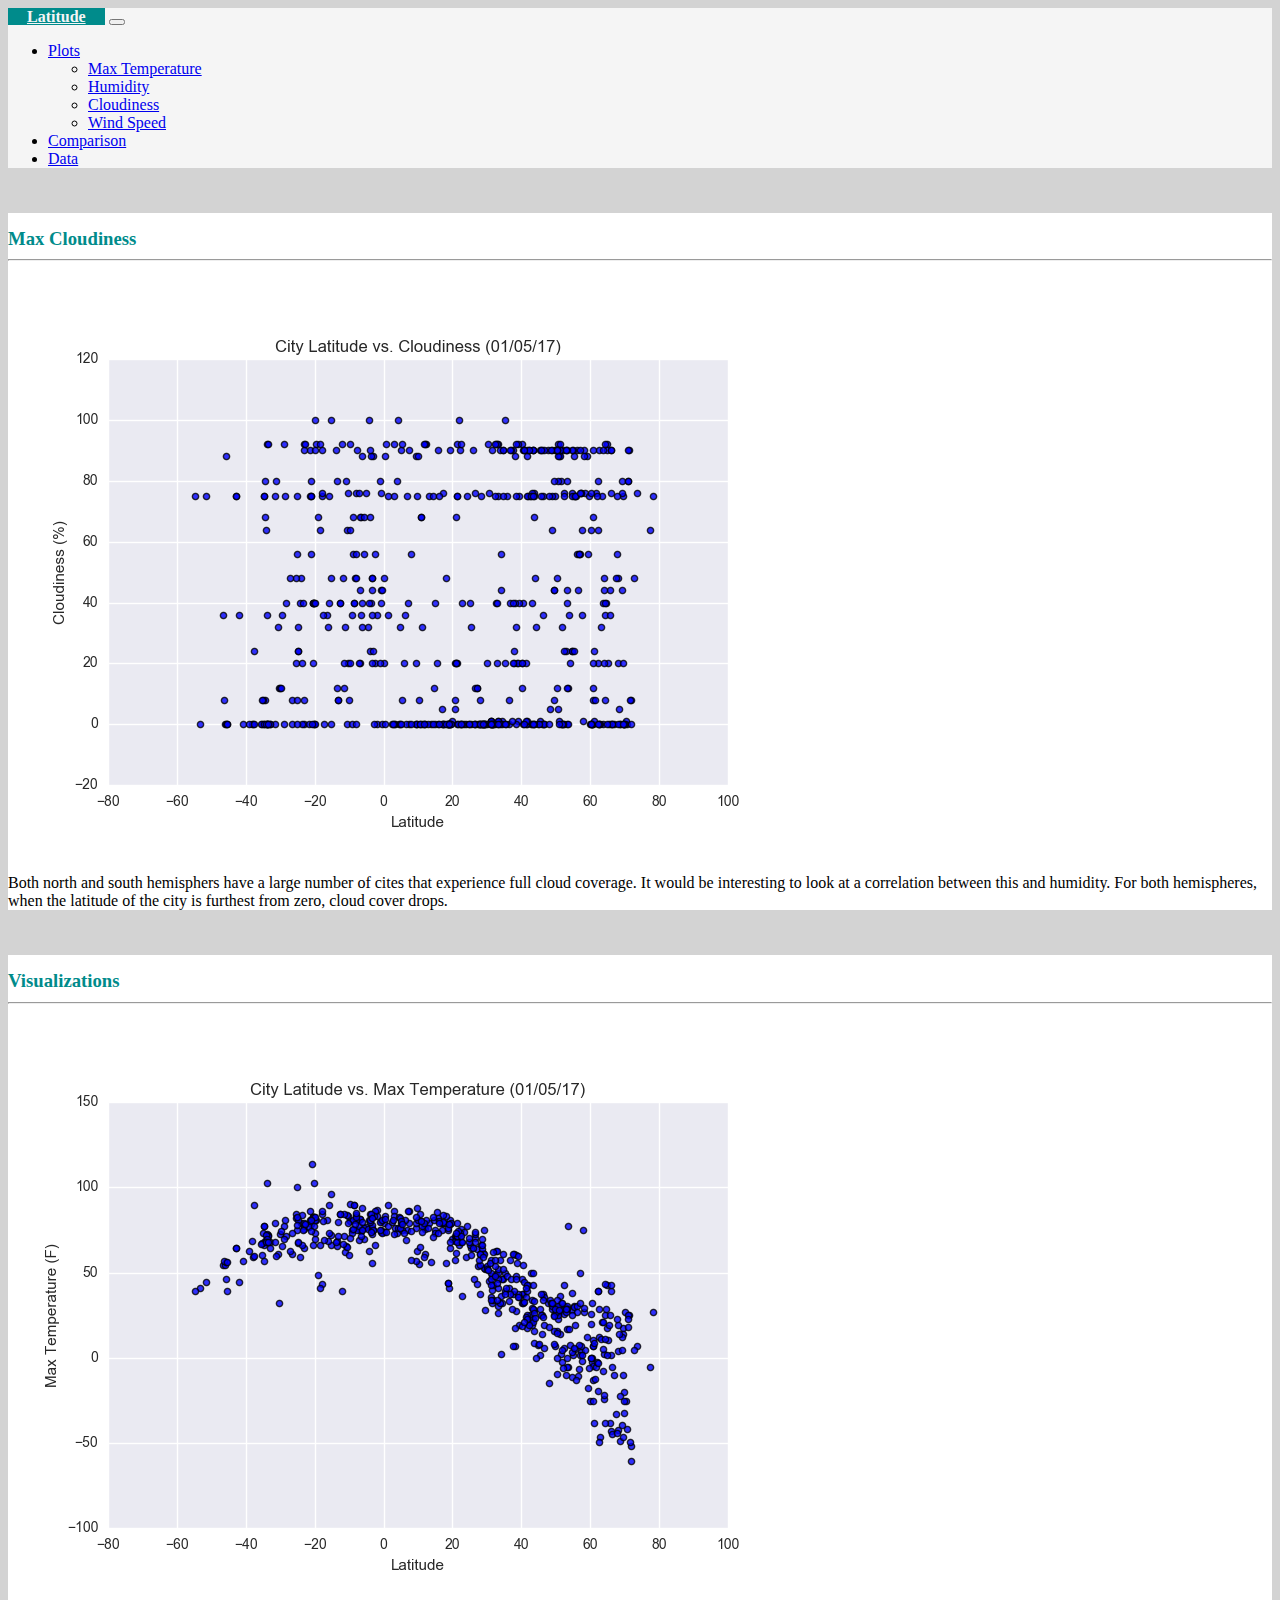
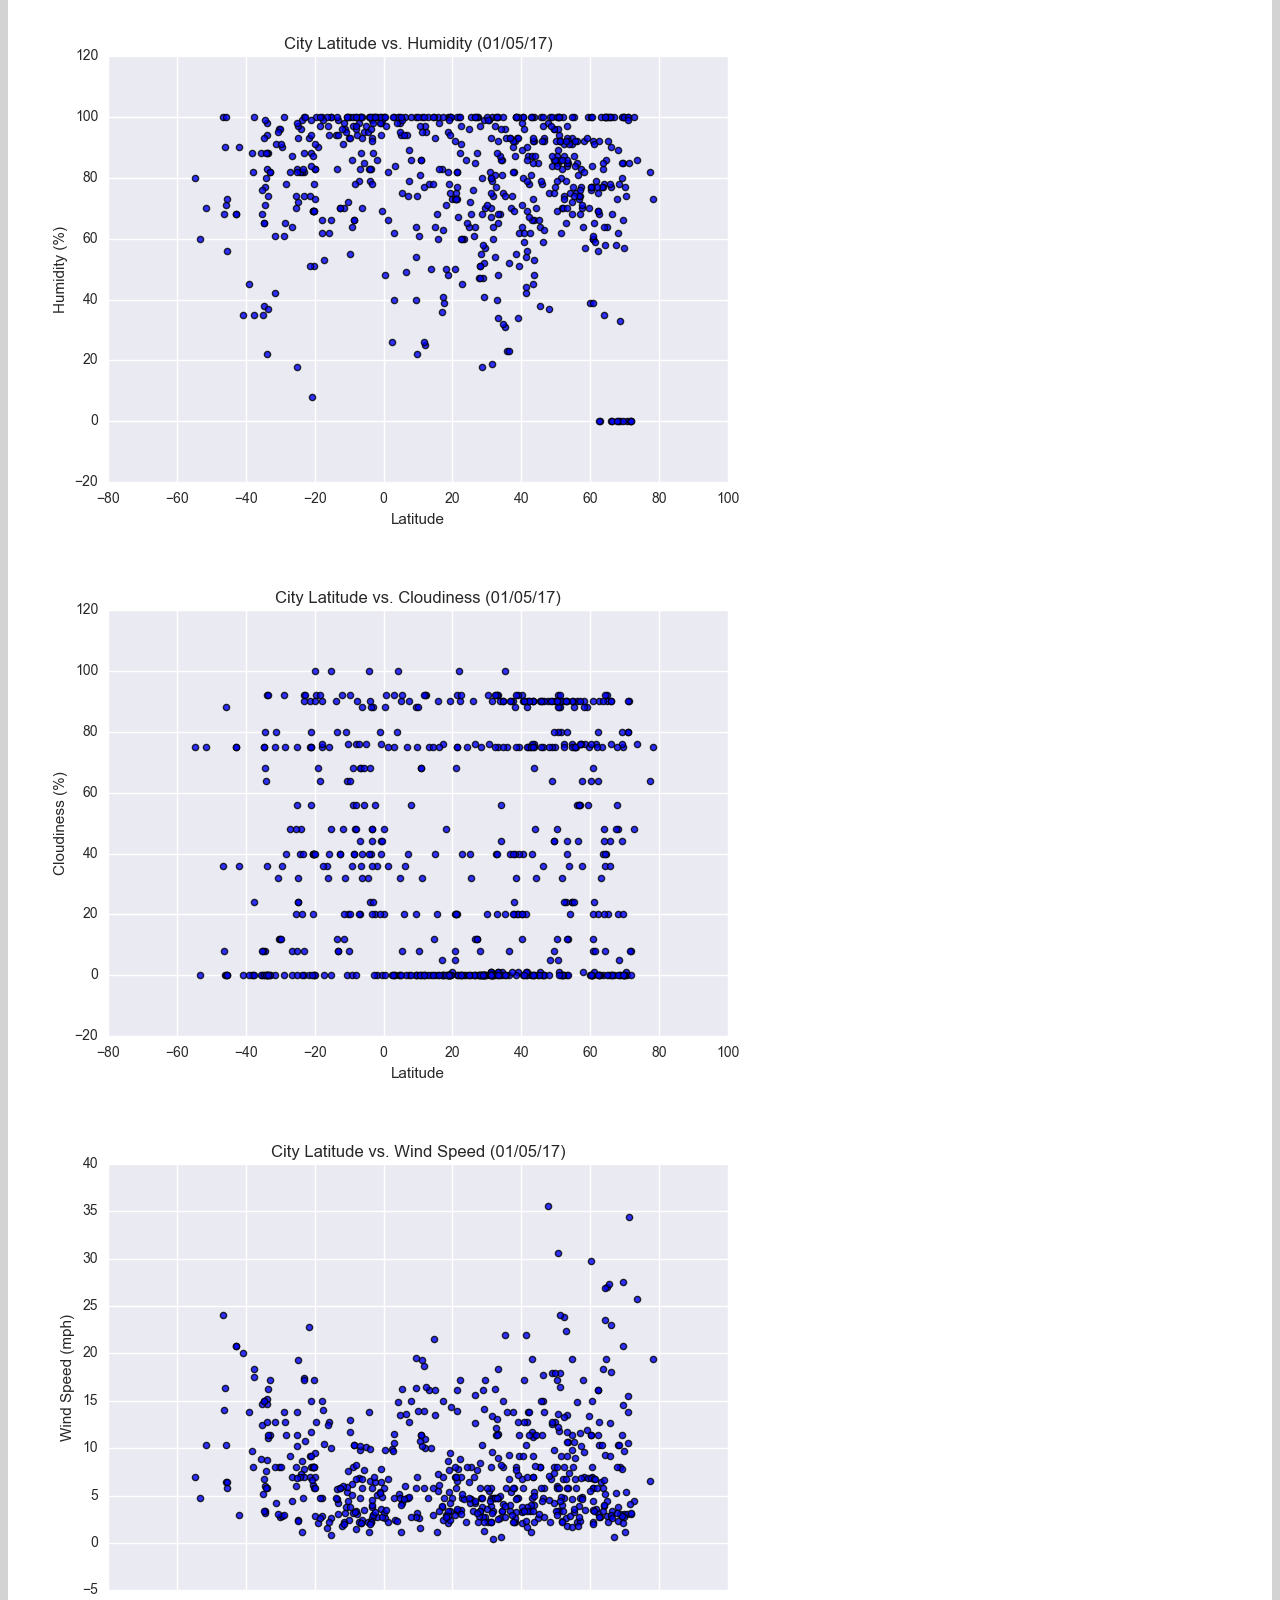
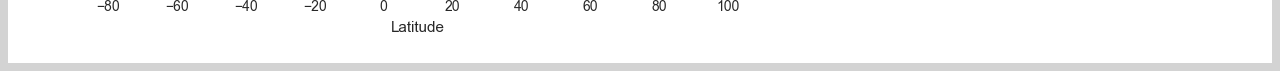
<file: Visualizations/cloudiness.html>
<!DOCTYPE html>
<html lang="en-us">
  <head>

    <meta charset="UTF-8">
    <meta name="viewport" content="width=device-width, initial-scale=1.0">
    <meta http-equiv="X-UA-Compatible" content="ie=edge">

    <title>Bootstrap Visualization Dashboard Index</title>
    <!-- Start of Bootstrap JSS and CS-->
    <link href="https://cdn.jsdelivr.net/npm/bootstrap@5.2.3/dist/css/bootstrap.min.css" rel="stylesheet" integrity="sha384-rbsA2VBKQhggwzxH7pPCaAqO46MgnOM80zW1RWuH61DGLwZJEdK2Kadq2F9CUG65" crossorigin="anonymous">
    <!-- End of Bootstrap JSS and CS-->
    <!-- Boostrap Stylesheet -->
    <!-- <link rel="stylesheet" href="../assets/css/bootstrap.min.css" media="screen"> -->

    <!-- Our own CSS stylesheet -->
    <link rel="stylesheet" href="../assets/css/styles.css" media="screen">

  </head>

  <body class="bodystyle">
    <!-- Start of navbar -->
    <nav class="navbar navbar-expand-md">
      <div class="container-fluid navback">
        <a class="navbar-brand" href="../index.html">Latitude</a>
        <button class="navbar-toggler" type="button" data-bs-toggle="collapse" data-bs-target="#navbarSupportedContent" aria-controls="navbarSupportedContent" aria-expanded="false" aria-label="Toggle navigation">
          <span class="navbar-toggler-icon"></span>
        </button>
        <div class="collapse navbar-collapse" id="navbarSupportedContent">
          <ul class="navbar-nav ms-auto mb-2 mb-md-0">
            <li class="nav-item dropdown">
              <a class="nav-link dropdown-toggle" href="#" role="button" data-bs-toggle="dropdown" aria-expanded="false">
                Plots
              </a>
              <ul class="dropdown-menu">
                <li><a class="dropdown-item" href="./temp.html">Max Temperature</a></li>
                <li><a class="dropdown-item" href="./humidity.html">Humidity</a></li>
                <li><a class="dropdown-item" href="./cloudiness.html">Cloudiness</a></li>
                <li><a class="dropdown-item" href="./wind.html">Wind Speed</a></li>
              </ul>
              <li class="nav-item">
                <a class="nav-link active" aria-current="page" href="../comparison.html">Comparison</a>
              </li>
              <li class="nav-item">
                <a class="nav-link active" aria-current="page" href="../data.html">Data</a>
              </li>
            </li>
          </ul>
        </div>
      </div>
    </nav>
    <!-- End of navbar -->
<!-- Start of Bootstrap Javascript Bundle-->
<script src="https://cdn.jsdelivr.net/npm/bootstrap@5.2.3/dist/js/bootstrap.bundle.min.js" integrity="sha384-kenU1KFdBIe4zVF0s0G1M5b4hcpxyD9F7jL+jjXkk+Q2h455rYXK/7HAuoJl+0I4" crossorigin="anonymous"></script>
<!-- End of Bootstrap Javascript Bundle-->
<!-- <h1>This is my index page</h1> -->
    <!-- Start of container -->
    <div class="container-fluid">
      <div class="row">
        <div class="col-lg-6 col-sm-12 cellstyle">
          <h3>Max Cloudiness<hr></h3>
          <div>
            <img src="../assets/images/Fig3.png" alt="City Latitude vs Max Cloudiness" class="img-fluid">
            
            <p class="Pstyle">Both north and south hemisphers have a large number of cites that experience full cloud coverage.
              It would be interesting to look at a correlation between this and humidity.
              For both hemispheres, when the latitude of the city is furthest from zero, cloud cover drops. 
              </p>
          </div>
      </div>
        <div class="col-lg-1 .d-sm-none gx-5"></div>
        <!-- Visualizations -->
        <div class="col-lg-5 col-sm-12 cellstyle">
          <h3>Visualizations<hr></h3>
          <div class="row">
            <div class="col-lg-6 col-sm-3">
              <a href="./temp.html"><img src="../assets/images/Fig1.png" alt="City Latitude vs Max Temperature" class="img-fluid"></a>
            </div>
            <div class="col-lg-6 col-sm-3">
              <a href="./humidity.html"><img src="../assets/images/Fig2.png" alt="City Latitude vs Humidity" class="img-fluid"></a>
            </div>
            <div class="col-lg-6 col-sm-3">
              <a href="./cloudiness.html"><img src="../assets/images/Fig3.png"  alt="City Latitude vs Max Cloudiness" class="img-fluid"></a>
            </div>
            <div class="col-lg-6 col-sm-3">
              <a href="./wind.html"><img src="../assets/images/Fig4.png" alt="City Latitude vs Max Wind Speed" class="img-fluid"></a>
            </div>
          </div>
        </div>
    </div>
    
      
          <!-- Start of Visualizations imageNav Area -->
          <!-- End of the Visualizations imageNav Area -->
    <!-- End of container -->

    <!-- jQuery CDN -->
    <script type="text/javascript" src="https://code.jquery.com/jquery-2.1.4.min.js"></script>

    <!-- Bootstrap CDN -->
    <script src="https://maxcdn.bootstrapcdn.com/bootstrap/3.3.6/js/bootstrap.min.js"></script>
    </body>

</html>
</file>
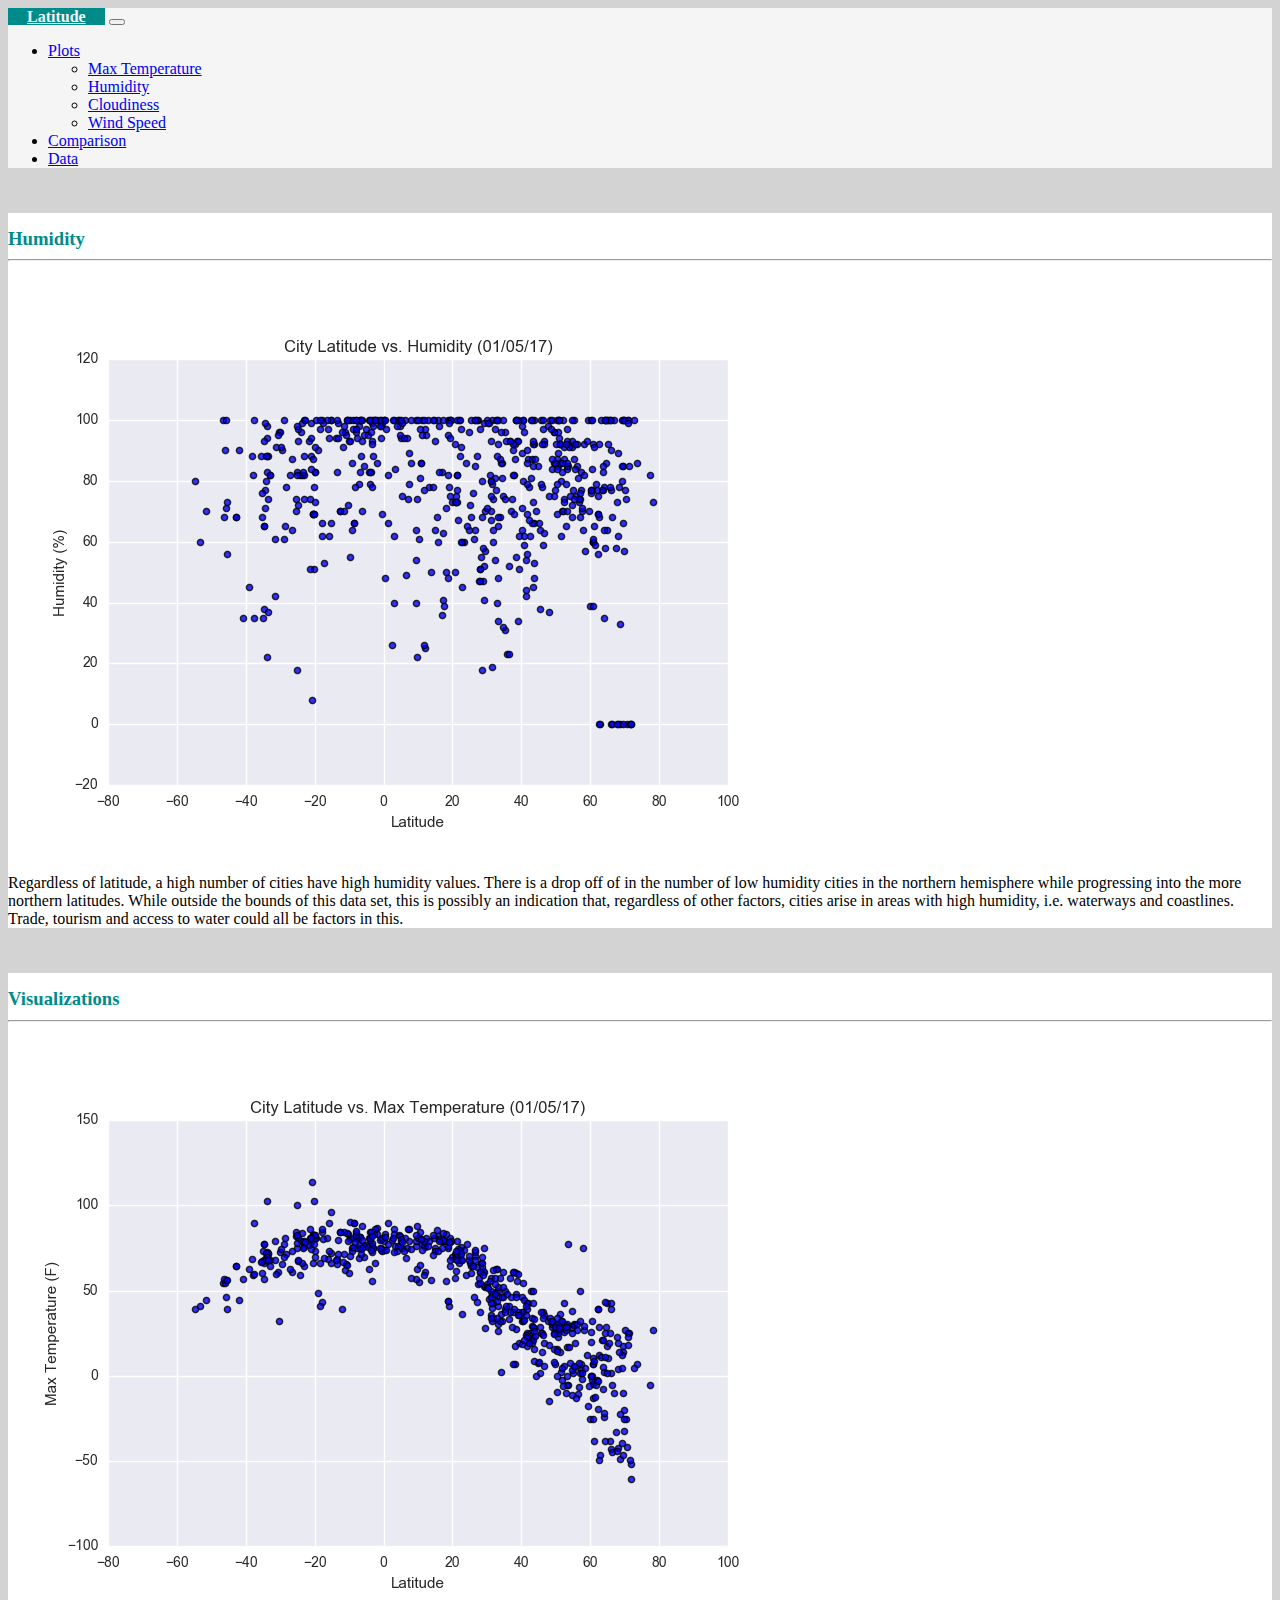
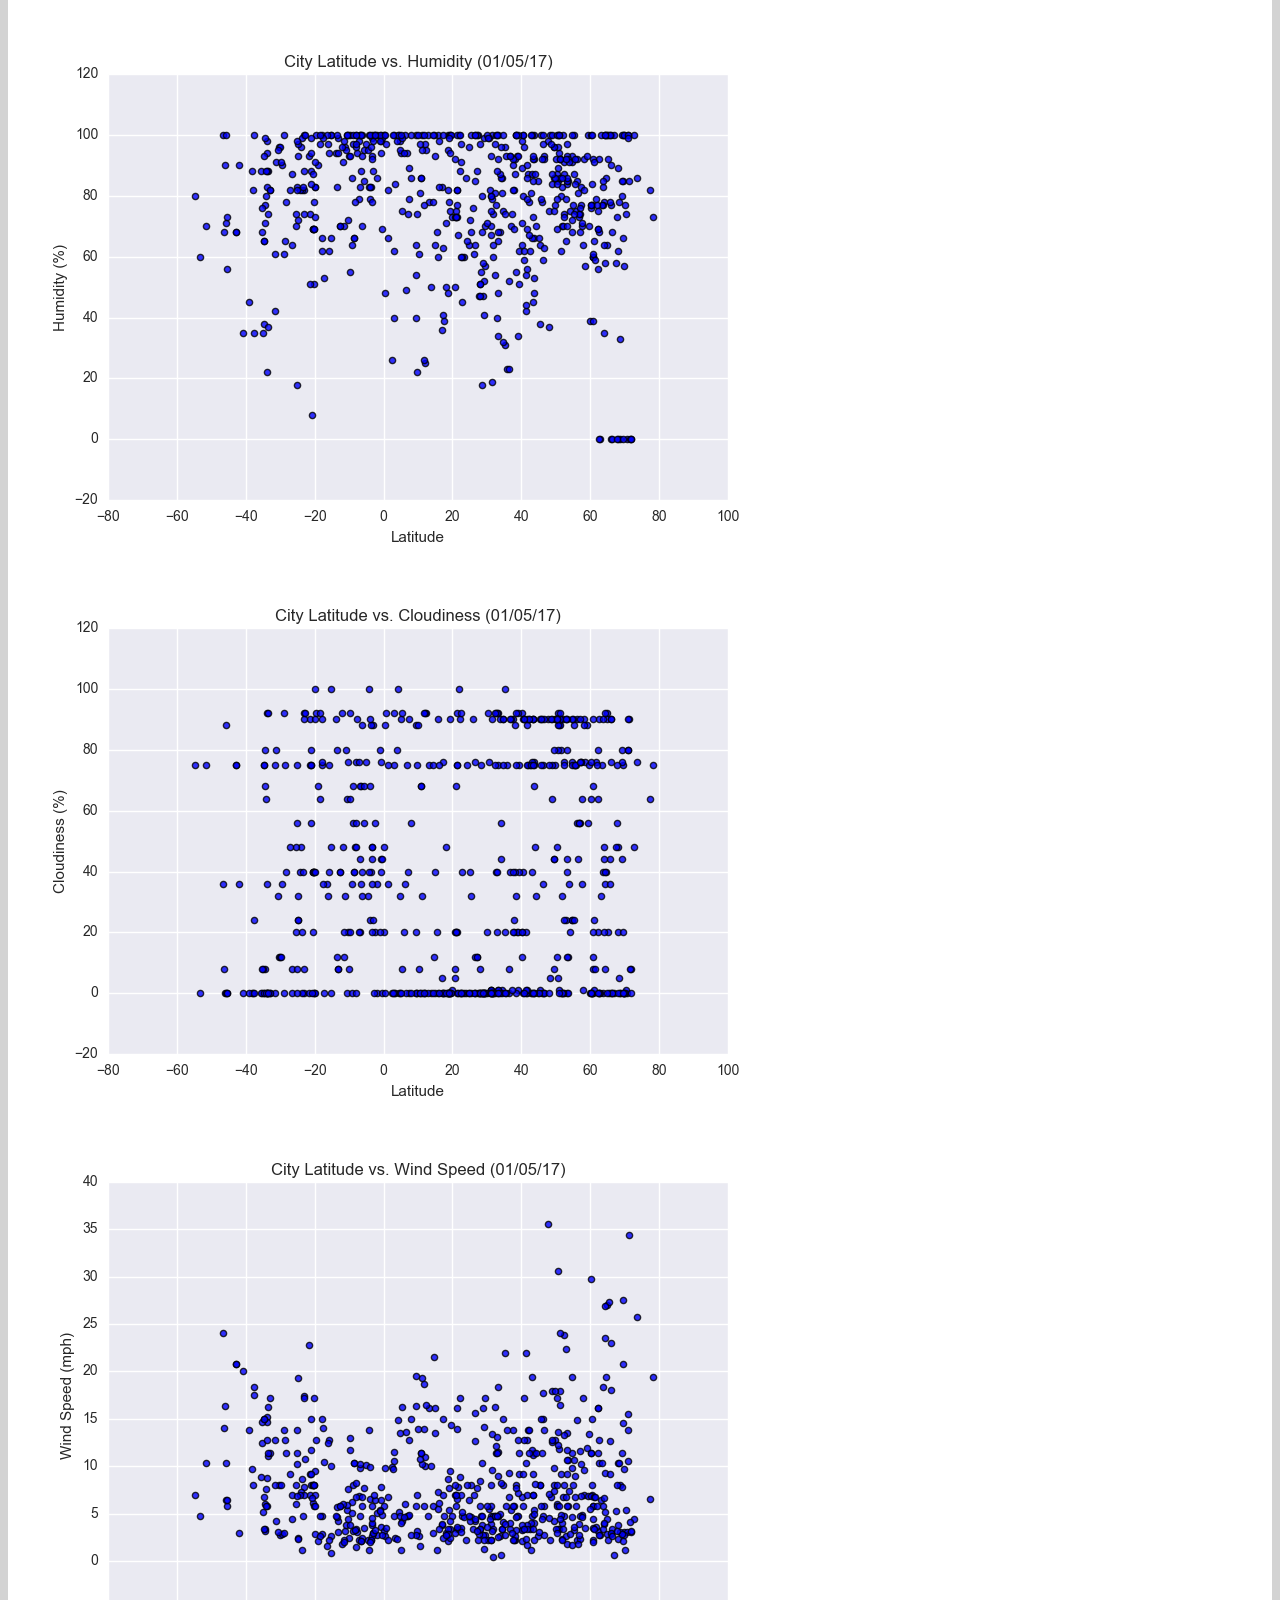
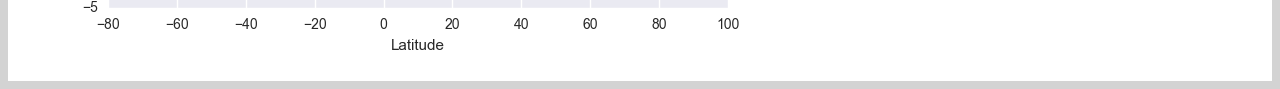
<file: Visualizations/humidity.html>
<!DOCTYPE html>
<html lang="en-us">
  <head>

    <meta charset="UTF-8">
    <meta name="viewport" content="width=device-width, initial-scale=1.0">
    <meta http-equiv="X-UA-Compatible" content="ie=edge">

    <title>Bootstrap Visualization Dashboard Index</title>
    <!-- Start of Bootstrap JSS and CS-->
    <link href="https://cdn.jsdelivr.net/npm/bootstrap@5.2.3/dist/css/bootstrap.min.css" rel="stylesheet" integrity="sha384-rbsA2VBKQhggwzxH7pPCaAqO46MgnOM80zW1RWuH61DGLwZJEdK2Kadq2F9CUG65" crossorigin="anonymous">
    <!-- End of Bootstrap JSS and CS-->
    <!-- Boostrap Stylesheet -->
    <!-- <link rel="stylesheet" href="../assets/css/bootstrap.min.css" media="screen"> -->

    <!-- Our own CSS stylesheet -->
    <link rel="stylesheet" href="../assets/css/styles.css" media="screen">

  </head>

  <body class="bodystyle">
    <!-- Start of navbar -->
    <nav class="navbar navbar-expand-md">
      <div class="container-fluid navback">
        <a class="navbar-brand" href="../index.html">Latitude</a>
        <button class="navbar-toggler" type="button" data-bs-toggle="collapse" data-bs-target="#navbarSupportedContent" aria-controls="navbarSupportedContent" aria-expanded="false" aria-label="Toggle navigation">
          <span class="navbar-toggler-icon"></span>
        </button>
        <div class="collapse navbar-collapse" id="navbarSupportedContent">
          <ul class="navbar-nav ms-auto mb-2 mb-md-0">
            <li class="nav-item dropdown">
              <a class="nav-link dropdown-toggle" href="#" role="button" data-bs-toggle="dropdown" aria-expanded="false">
                Plots
              </a>
              <ul class="dropdown-menu">
                <li><a class="dropdown-item" href="./temp.html">Max Temperature</a></li>
                <li><a class="dropdown-item" href="./humidity.html">Humidity</a></li>
                <li><a class="dropdown-item" href="./cloudiness.html">Cloudiness</a></li>
                <li><a class="dropdown-item" href="./wind.html">Wind Speed</a></li>
              </ul>
              <li class="nav-item">
                <a class="nav-link active" aria-current="page" href="../comparison.html">Comparison</a>
              </li>
              <li class="nav-item">
                <a class="nav-link active" aria-current="page" href="../data.html">Data</a>
              </li>
            </li>
          </ul>
        </div>
      </div>
    </nav>
    <!-- End of navbar -->
<!-- Start of Bootstrap Javascript Bundle-->
<script src="https://cdn.jsdelivr.net/npm/bootstrap@5.2.3/dist/js/bootstrap.bundle.min.js" integrity="sha384-kenU1KFdBIe4zVF0s0G1M5b4hcpxyD9F7jL+jjXkk+Q2h455rYXK/7HAuoJl+0I4" crossorigin="anonymous"></script>
<!-- End of Bootstrap Javascript Bundle-->
<!-- <h1>This is my index page</h1> -->
    <!-- Start of container -->
    <div class="container-fluid">
      <div class="row">
        <div class="col-lg-6 col-sm-12 cellstyle">
          <h3>Humidity<hr></h3>
          <div>
            <img src="../assets/images/Fig2.png" alt="City Latitude vs Humidity" class="img-fluid">
            
            <p class="Pstyle">Regardless of latitude, a high number of cities have high humidity values. 
              There is  a drop off of in the number of low humidity cities in the northern hemisphere while progressing into the more northern latitudes. 
              While outside the bounds of this data set, this is possibly an indication that, regardless of other factors, cities arise in 
              areas with high humidity, i.e. waterways and coastlines. Trade, tourism and access to water could all be factors in this.
              </p>
          </div>
      </div>
        <div class="col-lg-1 .d-sm-none gx-5"></div>
        <!-- Visualizations -->
        <div class="col-lg-5 col-sm-12 cellstyle">
          <h3>Visualizations<hr></h3>
          <div class="row">
            <div class="col-lg-6 col-sm-3">
              <a href="./temp.html"><img src="../assets/images/Fig1.png" alt="City Latitude vs Max Temperature" class="img-fluid"></a>
            </div>
            <div class="col-lg-6 col-sm-3">
              <a href="./humidity.html"><img src="../assets/images/Fig2.png" alt="City Latitude vs Humidity" class="img-fluid"></a>
            </div>
            <div class="col-lg-6 col-sm-3">
              <a href="./cloudiness.html"><img src="../assets/images/Fig3.png"  alt="City Latitude vs Max Cloudiness" class="img-fluid"></a>
            </div>
            <div class="col-lg-6 col-sm-3">
              <a href="./wind.html"><img src="../assets/images/Fig4.png" alt="City Latitude vs Max Wind Speed" class="img-fluid"></a>
            </div>
          </div>
        </div>
    </div>
    
      
          <!-- Start of Visualizations imageNav Area -->
          <!-- End of the Visualizations imageNav Area -->
    <!-- End of container -->

    <!-- jQuery CDN -->
    <script type="text/javascript" src="https://code.jquery.com/jquery-2.1.4.min.js"></script>

    <!-- Bootstrap CDN -->
    <script src="https://maxcdn.bootstrapcdn.com/bootstrap/3.3.6/js/bootstrap.min.js"></script>
    </body>

</html>
</file>
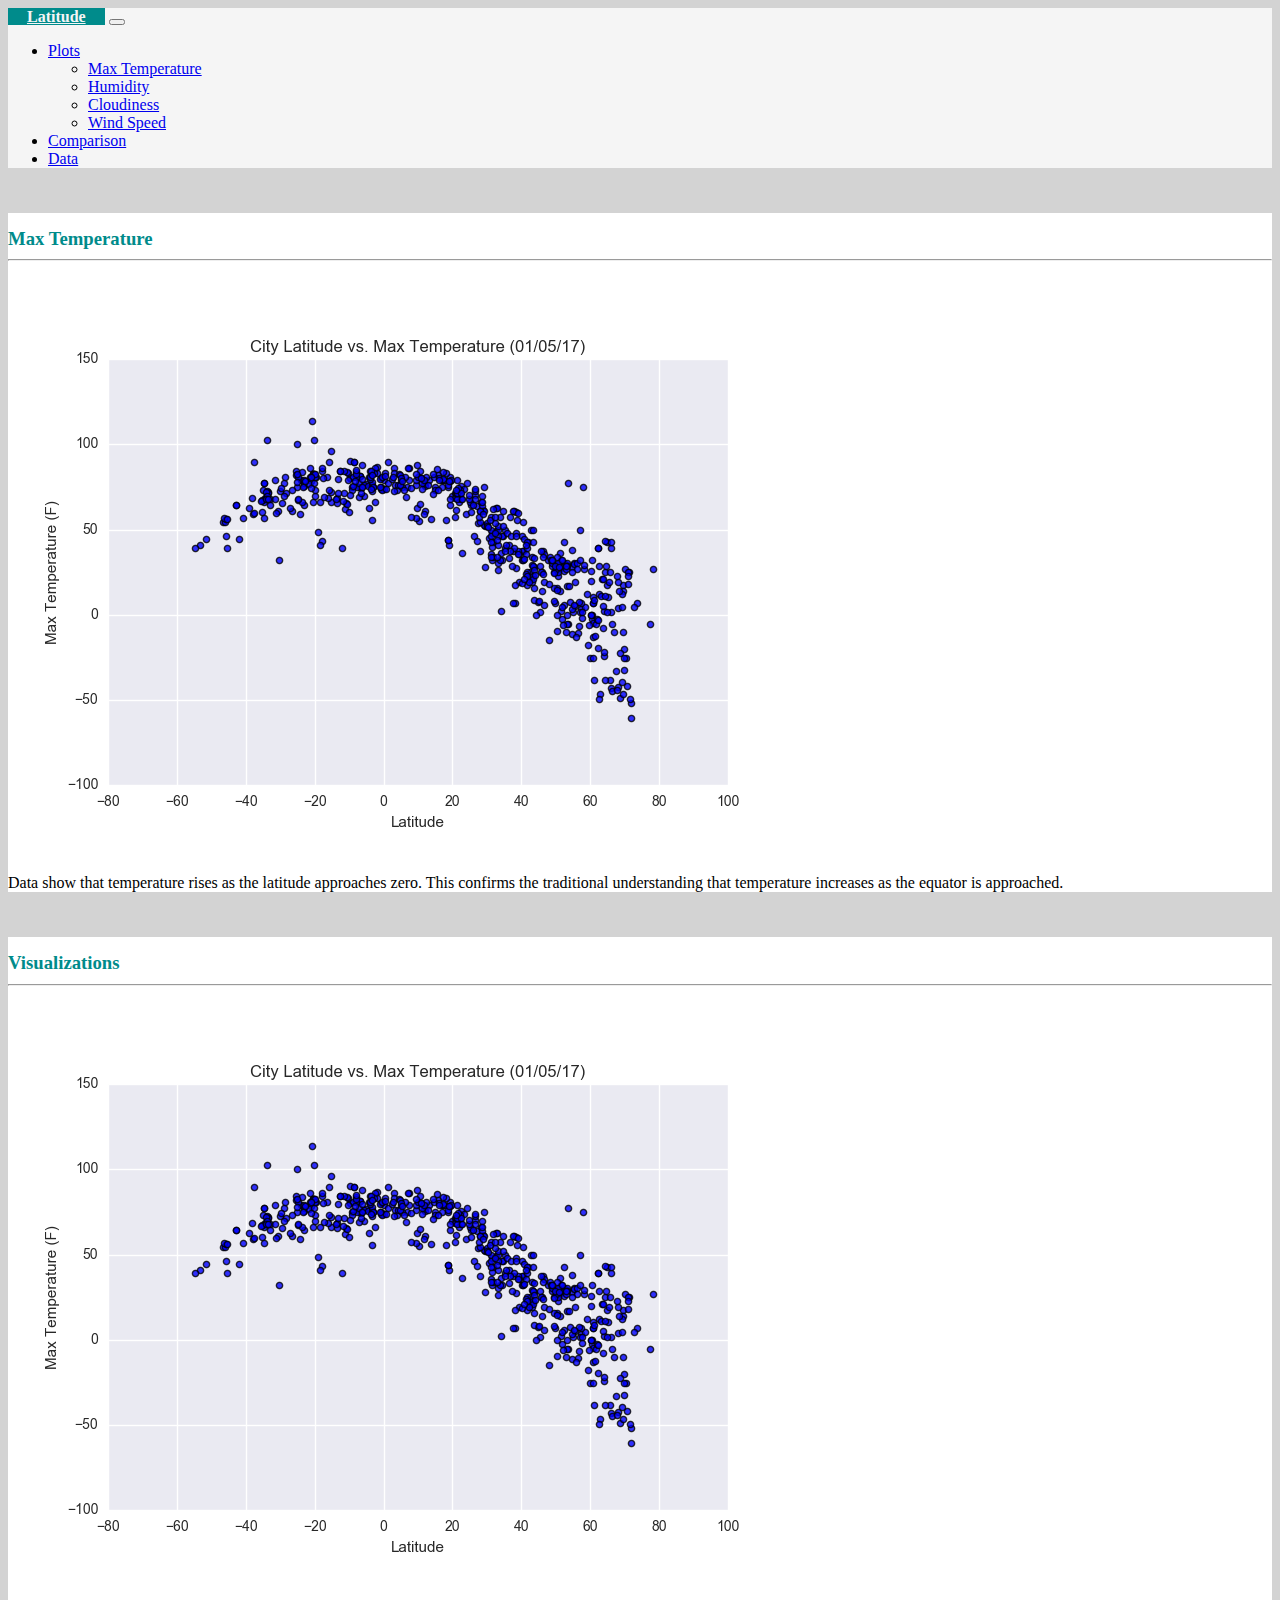
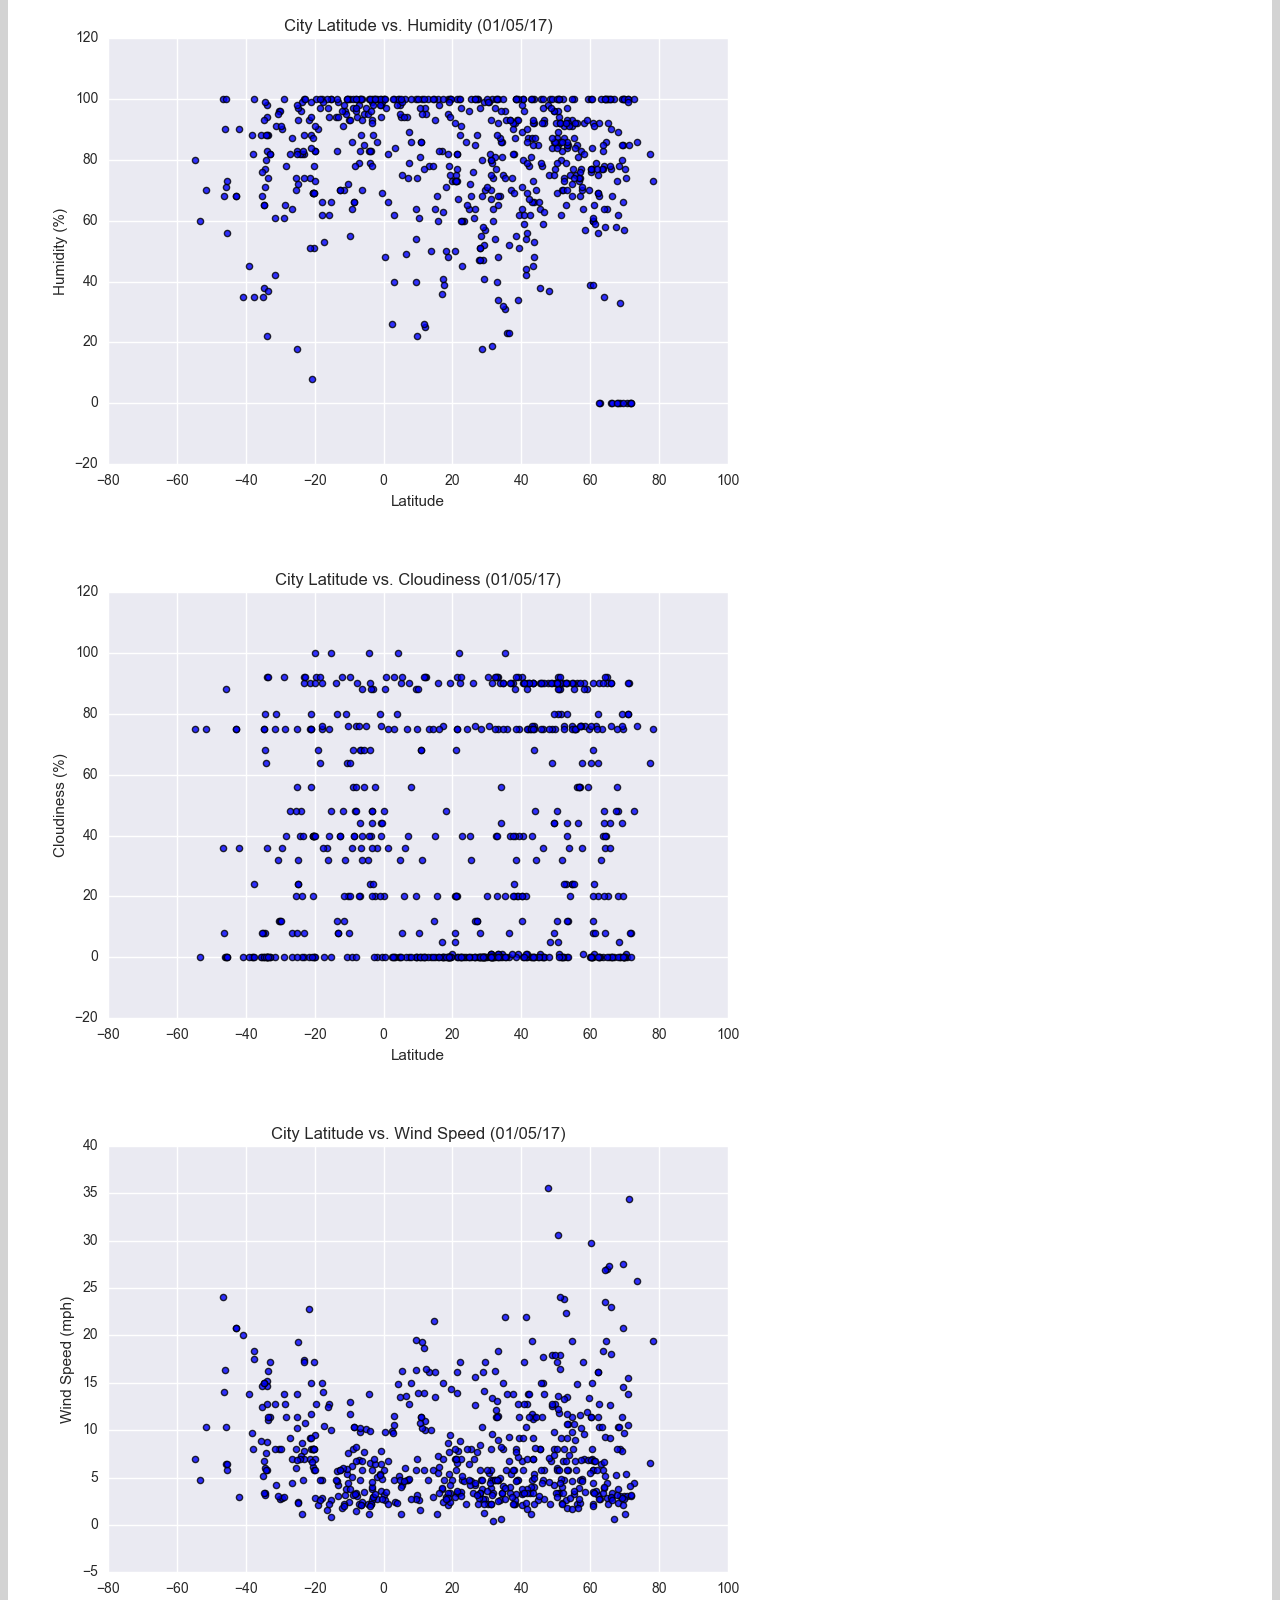
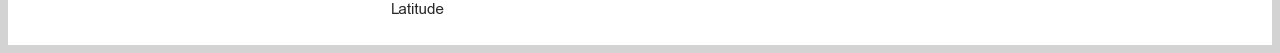
<file: Visualizations/temp.html>
<!DOCTYPE html>
<html lang="en-us">
  <head>

    <meta charset="UTF-8">
    <meta name="viewport" content="width=device-width, initial-scale=1.0">
    <meta http-equiv="X-UA-Compatible" content="ie=edge">

    <title>Bootstrap Visualization Dashboard Index</title>
    <!-- Start of Bootstrap JSS and CS-->
    <link href="https://cdn.jsdelivr.net/npm/bootstrap@5.2.3/dist/css/bootstrap.min.css" rel="stylesheet" integrity="sha384-rbsA2VBKQhggwzxH7pPCaAqO46MgnOM80zW1RWuH61DGLwZJEdK2Kadq2F9CUG65" crossorigin="anonymous">
    <!-- End of Bootstrap JSS and CS-->
    <!-- Boostrap Stylesheet -->
    <!-- <link rel="stylesheet" href="../assets/css/bootstrap.min.css" media="screen"> -->

    <!-- Our own CSS stylesheet -->
    <link rel="stylesheet" href="../assets/css/styles.css" media="screen">

  </head>

  <body class="bodystyle">
    <!-- Start of navbar -->
    <nav class="navbar navbar-expand-md">
      <div class="container-fluid navback">
        <a class="navbar-brand" href="../index.html">Latitude</a>
        <button class="navbar-toggler" type="button" data-bs-toggle="collapse" data-bs-target="#navbarSupportedContent" aria-controls="navbarSupportedContent" aria-expanded="false" aria-label="Toggle navigation">
          <span class="navbar-toggler-icon"></span>
        </button>
        <div class="collapse navbar-collapse" id="navbarSupportedContent">
          <ul class="navbar-nav ms-auto mb-2 mb-md-0">
            <li class="nav-item dropdown">
              <a class="nav-link dropdown-toggle" href="#" role="button" data-bs-toggle="dropdown" aria-expanded="false">
                Plots
              </a>
              <ul class="dropdown-menu">
                <li><a class="dropdown-item" href="./temp.html">Max Temperature</a></li>
                <li><a class="dropdown-item" href="./humidity.html">Humidity</a></li>
                <li><a class="dropdown-item" href="./cloudiness.html">Cloudiness</a></li>
                <li><a class="dropdown-item" href="./wind.html">Wind Speed</a></li>
              </ul>
              <li class="nav-item">
                <a class="nav-link active" aria-current="page" href="../comparison.html">Comparison</a>
              </li>
              <li class="nav-item">
                <a class="nav-link active" aria-current="page" href="../data.html">Data</a>
              </li>
            </li>
          </ul>
        </div>
      </div>
    </nav>
    <!-- End of navbar -->
<!-- Start of Bootstrap Javascript Bundle-->
<script src="https://cdn.jsdelivr.net/npm/bootstrap@5.2.3/dist/js/bootstrap.bundle.min.js" integrity="sha384-kenU1KFdBIe4zVF0s0G1M5b4hcpxyD9F7jL+jjXkk+Q2h455rYXK/7HAuoJl+0I4" crossorigin="anonymous"></script>
<!-- End of Bootstrap Javascript Bundle-->
<!-- <h1>This is my index page</h1> -->
    <!-- Start of container -->
    <div class="container-fluid">
      <div class="row">
        <div class="col-lg-6 col-sm-12 cellstyle">
          <h3>Max Temperature<hr></h3>
          <div>
            <img src="../assets/images/Fig1.png" alt="City Latitude vs Max Temperature" class="img-fluid">
            
            <p class="Pstyle">Data show that temperature rises as the latitude approaches zero.
              This confirms the traditional understanding that temperature increases as the equator is approached.
              </p>
          </div>
      </div>
        <div class="col-lg-1 .d-sm-none gx-5"></div>
        <!-- Visualizations -->
        <div class="col-lg-5 col-sm-12 cellstyle">
          <h3>Visualizations<hr></h3>
          <div class="row">
            <div class="col-lg-6 col-sm-3">
              <a href="./temp.html"><img src="../assets/images/Fig1.png" alt="City Latitude vs Max Temperature" class="img-fluid"></a>
            </div>
            <div class="col-lg-6 col-sm-3">
              <a href="./humidity.html"><img src="../assets/images/Fig2.png" alt="City Latitude vs Humidity" class="img-fluid"></a>
            </div>
            <div class="col-lg-6 col-sm-3">
              <a href="./cloudiness.html"><img src="../assets/images/Fig3.png"  alt="City Latitude vs Max Cloudiness" class="img-fluid"></a>
            </div>
            <div class="col-lg-6 col-sm-3">
              <a href="./wind.html"><img src="../assets/images/Fig4.png" alt="City Latitude vs Max Wind Speed" class="img-fluid"></a>
            </div>
          </div>
        </div>
    </div>
    
      
          <!-- Start of Visualizations imageNav Area -->
          <!-- End of the Visualizations imageNav Area -->
    <!-- End of container -->

    <!-- jQuery CDN -->
    <script type="text/javascript" src="https://code.jquery.com/jquery-2.1.4.min.js"></script>

    <!-- Bootstrap CDN -->
    <script src="https://maxcdn.bootstrapcdn.com/bootstrap/3.3.6/js/bootstrap.min.js"></script>
    </body>

</html>
</file>
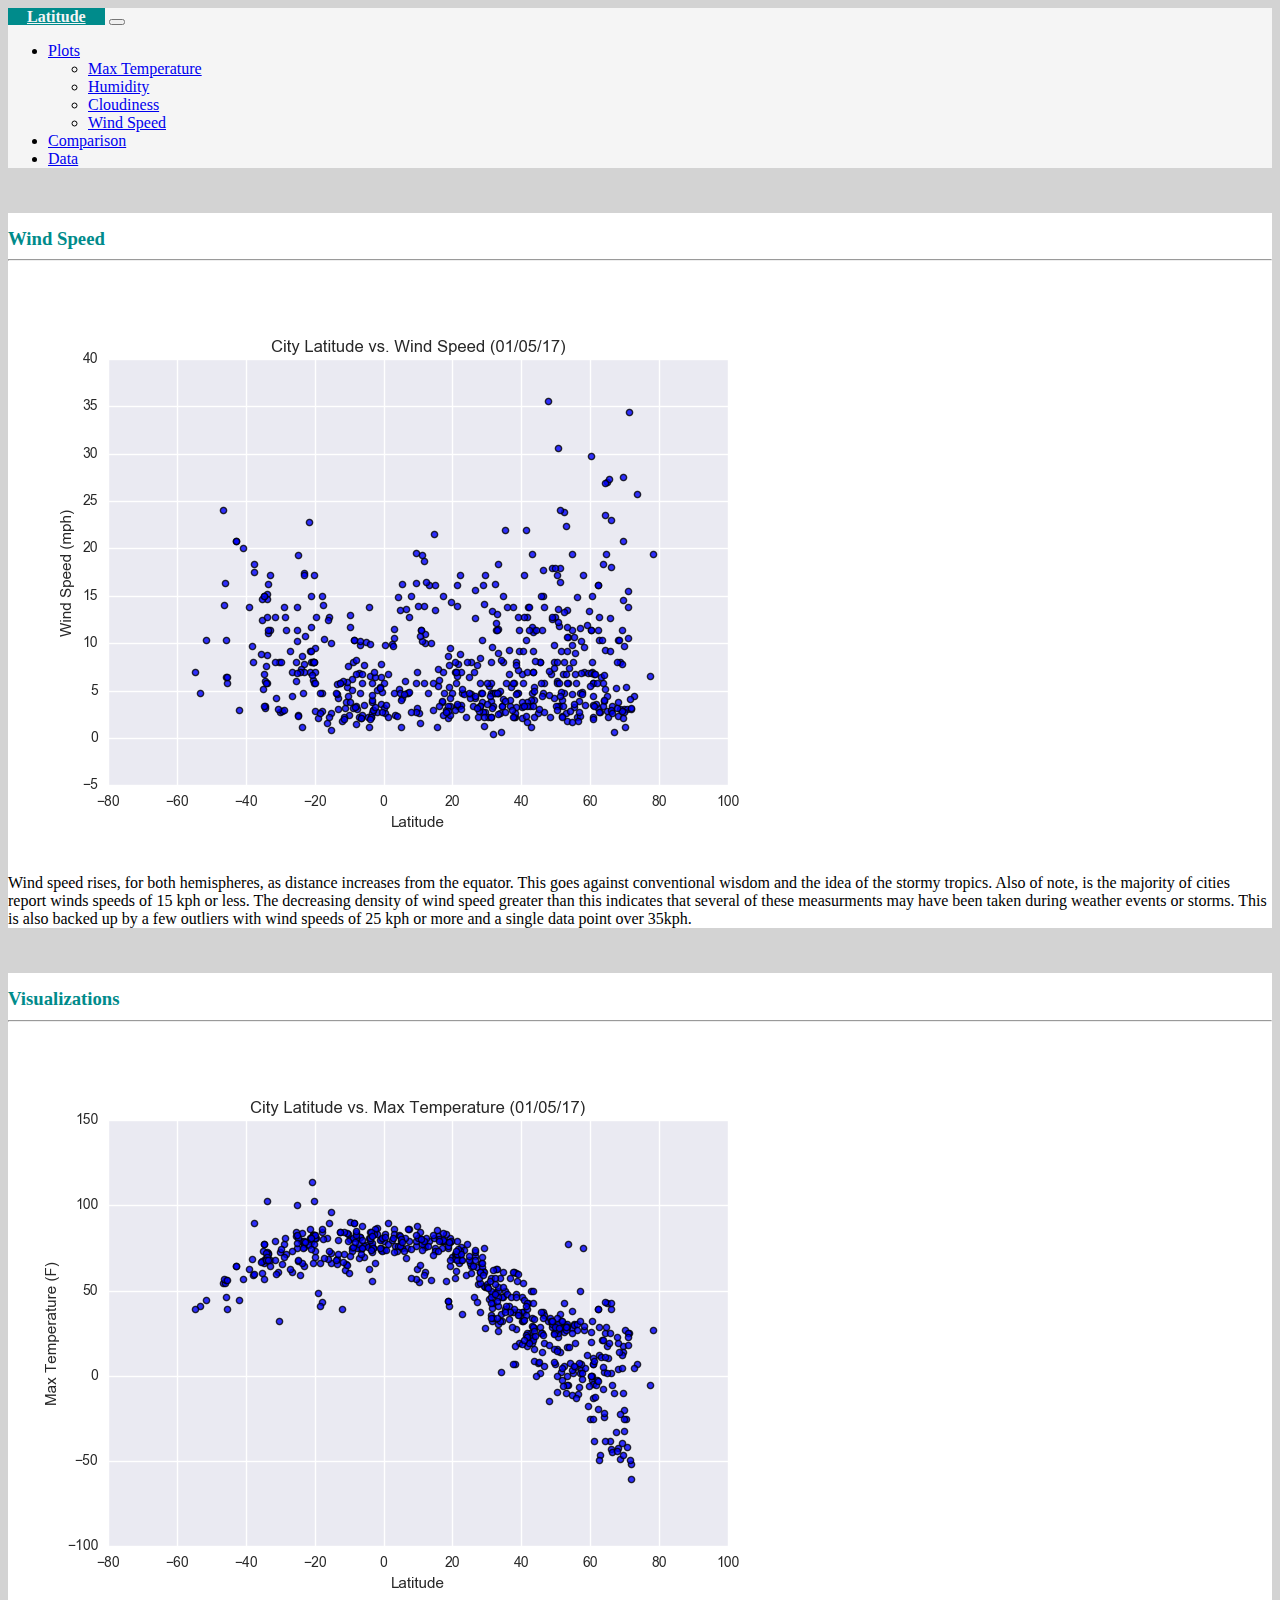
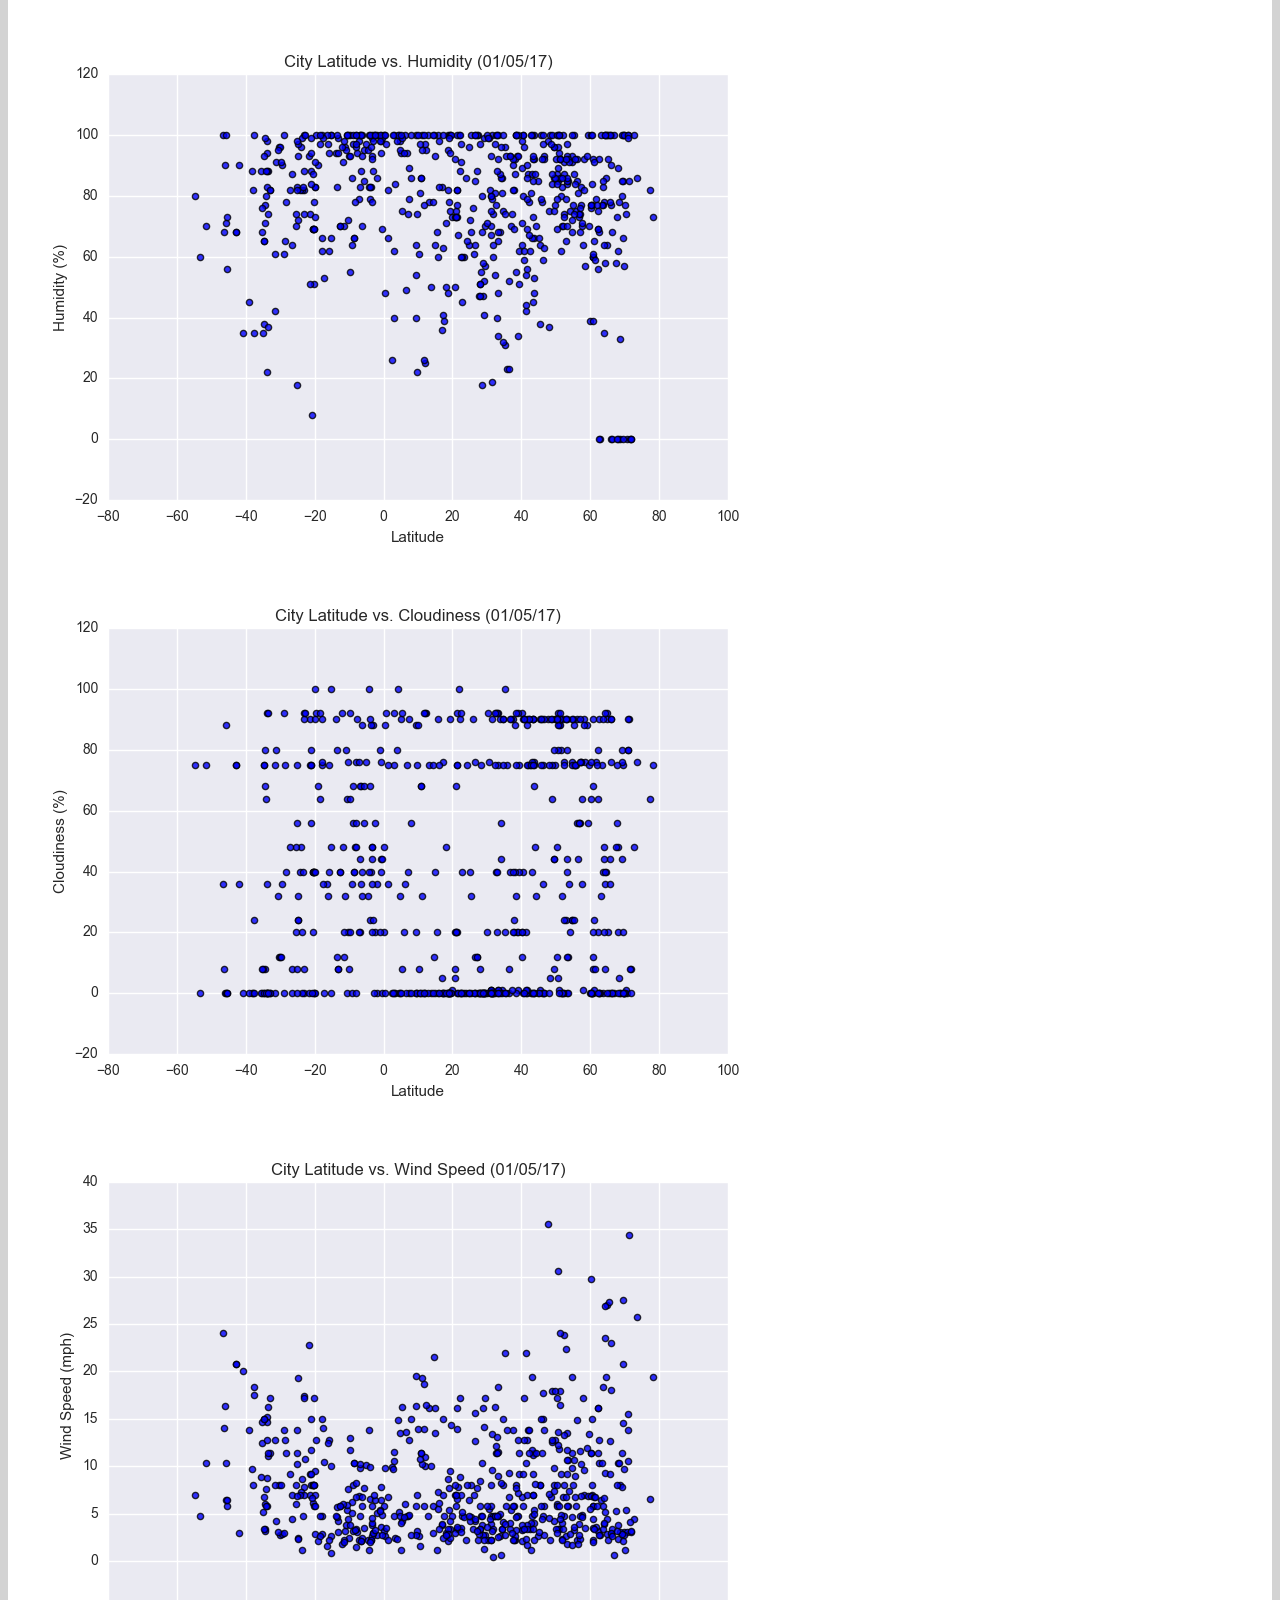
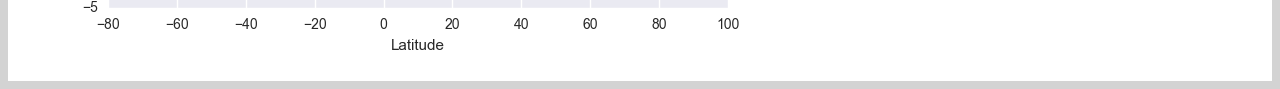
<file: Visualizations/wind.html>
<!DOCTYPE html>
<html lang="en-us">
  <head>

    <meta charset="UTF-8">
    <meta name="viewport" content="width=device-width, initial-scale=1.0">
    <meta http-equiv="X-UA-Compatible" content="ie=edge">

    <title>Bootstrap Visualization Dashboard Index</title>
    <!-- Start of Bootstrap JSS and CS-->
    <link href="https://cdn.jsdelivr.net/npm/bootstrap@5.2.3/dist/css/bootstrap.min.css" rel="stylesheet" integrity="sha384-rbsA2VBKQhggwzxH7pPCaAqO46MgnOM80zW1RWuH61DGLwZJEdK2Kadq2F9CUG65" crossorigin="anonymous">
    <!-- End of Bootstrap JSS and CS-->
    <!-- Boostrap Stylesheet -->
    <!-- <link rel="stylesheet" href="../assets/css/bootstrap.min.css" media="screen"> -->

    <!-- Our own CSS stylesheet -->
    <link rel="stylesheet" href="../assets/css/styles.css" media="screen">

  </head>

  <body class="bodystyle">
    <!-- Start of navbar -->
    <nav class="navbar navbar-expand-md">
      <div class="container-fluid navback">
        <a class="navbar-brand" href="../index.html">Latitude</a>
        <button class="navbar-toggler" type="button" data-bs-toggle="collapse" data-bs-target="#navbarSupportedContent" aria-controls="navbarSupportedContent" aria-expanded="false" aria-label="Toggle navigation">
          <span class="navbar-toggler-icon"></span>
        </button>
        <div class="collapse navbar-collapse" id="navbarSupportedContent">
          <ul class="navbar-nav ms-auto mb-2 mb-md-0">
            <li class="nav-item dropdown">
              <a class="nav-link dropdown-toggle" href="#" role="button" data-bs-toggle="dropdown" aria-expanded="false">
                Plots
              </a>
              <ul class="dropdown-menu">
                <li><a class="dropdown-item" href="./temp.html">Max Temperature</a></li>
                <li><a class="dropdown-item" href="./humidity.html">Humidity</a></li>
                <li><a class="dropdown-item" href="./cloudiness.html">Cloudiness</a></li>
                <li><a class="dropdown-item" href="./wind.html">Wind Speed</a></li>
              </ul>
              <li class="nav-item">
                <a class="nav-link active" aria-current="page" href="../comparison.html">Comparison</a>
              </li>
              <li class="nav-item">
                <a class="nav-link active" aria-current="page" href="../data.html">Data</a>
              </li>
            </li>
          </ul>
        </div>
      </div>
    </nav>
    <!-- End of navbar -->
<!-- Start of Bootstrap Javascript Bundle-->
<script src="https://cdn.jsdelivr.net/npm/bootstrap@5.2.3/dist/js/bootstrap.bundle.min.js" integrity="sha384-kenU1KFdBIe4zVF0s0G1M5b4hcpxyD9F7jL+jjXkk+Q2h455rYXK/7HAuoJl+0I4" crossorigin="anonymous"></script>
<!-- End of Bootstrap Javascript Bundle-->
<!-- <h1>This is my index page</h1> -->
    <!-- Start of container -->
    <div class="container-fluid">
      <div class="row">
        <div class="col-lg-6 col-sm-12 cellstyle">
          <h3>Wind Speed<hr></h3>
          <div>
            <img src="../assets/images/Fig4.png" alt="City Latitude vs Max Wind Speed" class="img-fluid">
            
            <p class="Pstyle">Wind speed rises, for both hemispheres, as distance increases from the equator.
              This goes against conventional wisdom and the idea of the stormy tropics.
              Also of note, is the majority of cities report winds speeds of 15 kph or less.
              The decreasing density of wind speed greater than this indicates that several of these measurments 
              may have been taken during weather events or storms.
              This is also backed up by a few outliers with wind speeds of 25 kph or more and a single data point over 35kph.
              </p>
          </div>
      </div>
        <div class="col-lg-1 .d-sm-none gx-5"></div>
        <!-- Visualizations -->
        <div class="col-lg-5 col-sm-12 cellstyle">
          <h3>Visualizations<hr></h3>
          <div class="row">
            <div class="col-lg-6 col-sm-3">
              <a href="./temp.html"><img src="../assets/images/Fig1.png" alt="City Latitude vs Max Temperature" class="img-fluid"></a>
            </div>
            <div class="col-lg-6 col-sm-3">
              <a href="./humidity.html"><img src="../assets/images/Fig2.png" alt="City Latitude vs Humidity" class="img-fluid"></a>
            </div>
            <div class="col-lg-6 col-sm-3">
              <a href="./cloudiness.html"><img src="../assets/images/Fig3.png"  alt="City Latitude vs Max Cloudiness" class="img-fluid"></a>
            </div>
            <div class="col-lg-6 col-sm-3">
              <a href="./wind.html"><img src="../assets/images/Fig4.png" alt="City Latitude vs Max Wind Speed" class="img-fluid"></a>
            </div>
          </div>
        </div>
    </div>
    
      
          <!-- Start of Visualizations imageNav Area -->
          <!-- End of the Visualizations imageNav Area -->
    <!-- End of container -->

    <!-- jQuery CDN -->
    <script type="text/javascript" src="https://code.jquery.com/jquery-2.1.4.min.js"></script>

    <!-- Bootstrap CDN -->
    <script src="https://maxcdn.bootstrapcdn.com/bootstrap/3.3.6/js/bootstrap.min.js"></script>
    </body>

</html>
</file>
<file: assets/css/styles.css>
.bodystyle {background-color: lightgray;}
.bodystyletwo {background-color: white;}
h1 {color: darkcyan;}
h2 {color: darkcyan;}
h3 {color: darkcyan; padding-top: 15px; padding-bottom: 15px;}
h4 {color:darkcyan; padding-top: 15px; padding-bottom: 15px; text-align: center;}
.divhead {font-weight: bold;}
.navbar-toggler {color: whitesmoke;}
.navback {padding-left: 0;
                background-color: whitesmoke;                
}
.navbar { background-color: whitesmoke;
        padding: 0;
        }
.navbar-brand {background-color: darkcyan;
              color: whitesmoke;
              font-weight: bold;
              padding-right: 1.5%;
              padding-left: 1.5%;              
              }
.cellstyle {background-color: white;
border: 2;
padding: 0px;
margin-top: 45px;
border-color: black;
}
.img-l-float {float: left;}

/* tr :nth-child(odd){
        background-color:red;
      }
tr :nth-child(even){
        background-color:green;
      } */

@media (max-width: 768px){
.navbar {background-color: darkcyan;
        padding: 0;
                }
.navback {background-color: darkcyan;}
.nav-link {color: black;}
.navbar-toggler-icon {color:whitesmoke}
.dropdown-menu {background-color: darkcyan;}
.dropdown-item {color: whitesmoke;
                background-color: darkcyan;
                }
.cellstyle {margin-top: 10px;

}

}
</file>
